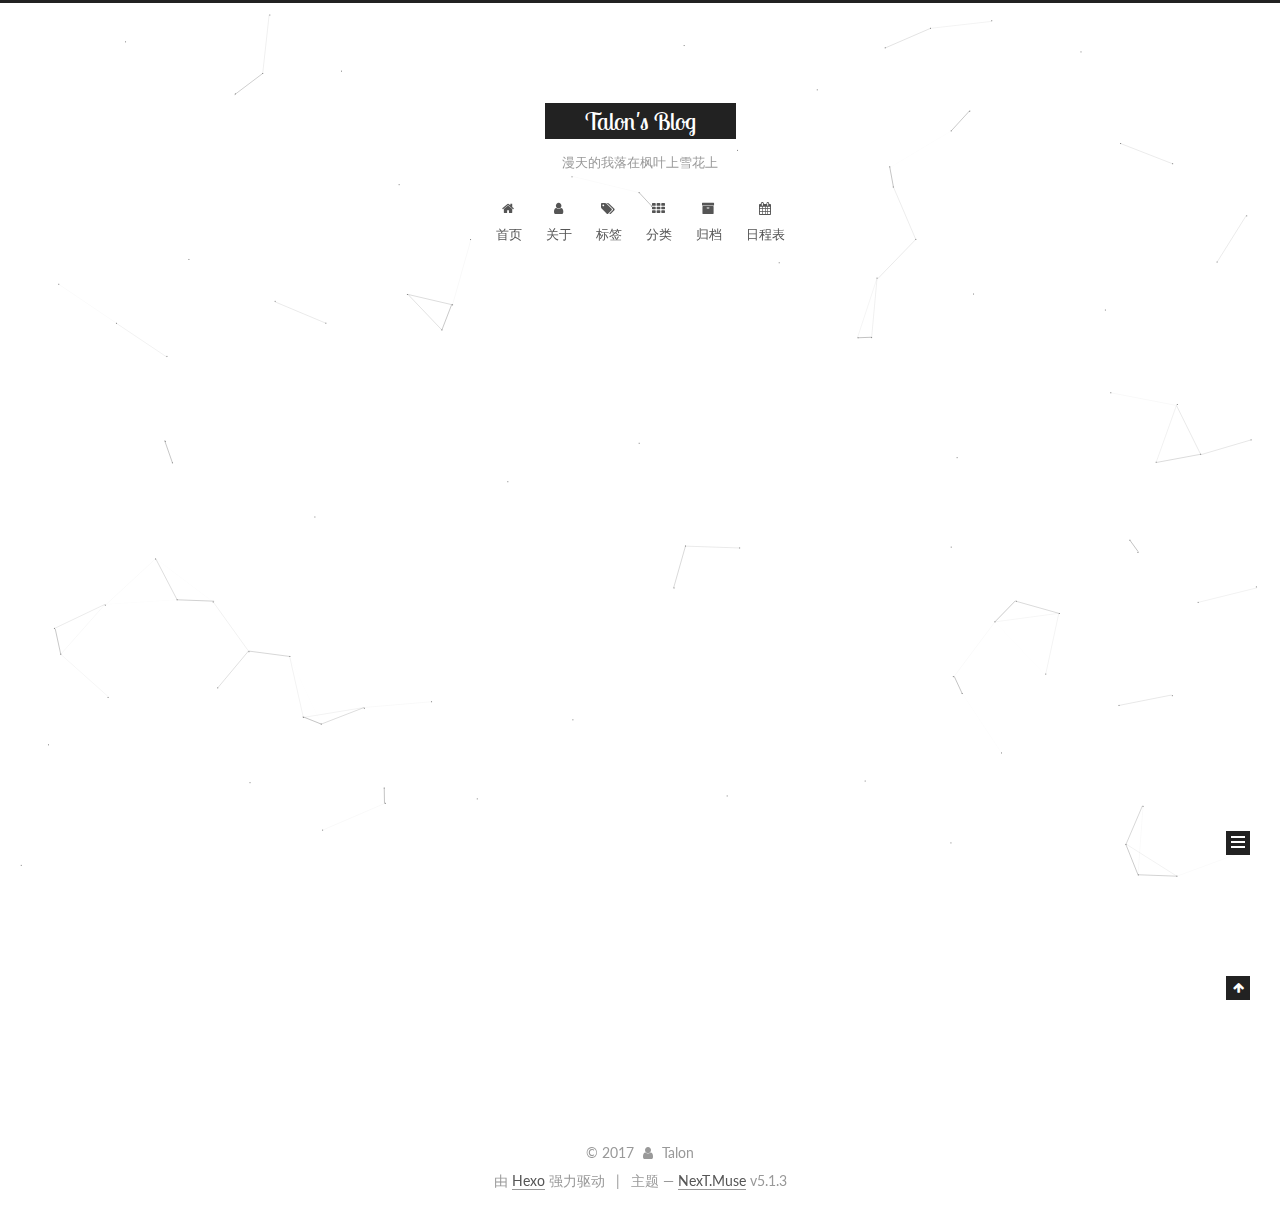
<file: index.html>
<!DOCTYPE html>



  


<html class="theme-next muse use-motion" lang="zh-Hans">
<head>
  <meta charset="UTF-8"/>
<meta http-equiv="X-UA-Compatible" content="IE=edge" />
<meta name="viewport" content="width=device-width, initial-scale=1, maximum-scale=1"/>
<meta name="theme-color" content="#222">









<meta http-equiv="Cache-Control" content="no-transform" />
<meta http-equiv="Cache-Control" content="no-siteapp" />
















  
  
  <link href="/lib/fancybox/source/jquery.fancybox.css?v=2.1.5" rel="stylesheet" type="text/css" />




  
  
  
  

  
    
    
  

  

  

  
    
      
    

    
  

  
    
      
    

    
  

  
    
    
    <link href="//fonts.googleapis.com/css?family=Lato:300,300italic,400,400italic,700,700italic|Lobster Two:300,300italic,400,400italic,700,700italic|PT Mono:300,300italic,400,400italic,700,700italic&subset=latin,latin-ext" rel="stylesheet" type="text/css">
  






<link href="/lib/font-awesome/css/font-awesome.min.css?v=4.6.2" rel="stylesheet" type="text/css" />

<link href="/css/main.css?v=5.1.3" rel="stylesheet" type="text/css" />


  <link rel="apple-touch-icon" sizes="180x180" href="/images/apple-touch-icon-next.png?v=5.1.3">


  <link rel="icon" type="image/png" sizes="32x32" href="/images/favicon-32x32-next.png?v=5.1.3">


  <link rel="icon" type="image/png" sizes="16x16" href="/images/favicon-16x16-next.png?v=5.1.3">


  <link rel="mask-icon" href="/images/logo.svg?v=5.1.3" color="#222">





  <meta name="keywords" content="Hexo, NexT" />










<meta property="og:type" content="website">
<meta property="og:title" content="Talon&#39;s Blog">
<meta property="og:url" content="http://yoursite.com/index.html">
<meta property="og:site_name" content="Talon&#39;s Blog">
<meta property="og:locale" content="zh-Hans">
<meta name="twitter:card" content="summary">
<meta name="twitter:title" content="Talon&#39;s Blog">



<script type="text/javascript" id="hexo.configurations">
  var NexT = window.NexT || {};
  var CONFIG = {
    root: '/',
    scheme: 'Muse',
    version: '5.1.3',
    sidebar: {"position":"left","display":"always","offset":12,"b2t":false,"scrollpercent":false,"onmobile":false},
    fancybox: true,
    tabs: true,
    motion: {"enable":true,"async":false,"transition":{"post_block":"fadeIn","post_header":"slideDownIn","post_body":"slideDownIn","coll_header":"slideLeftIn","sidebar":"slideUpIn"}},
    duoshuo: {
      userId: '0',
      author: '博主'
    },
    algolia: {
      applicationID: '',
      apiKey: '',
      indexName: '',
      hits: {"per_page":10},
      labels: {"input_placeholder":"Search for Posts","hits_empty":"We didn't find any results for the search: ${query}","hits_stats":"${hits} results found in ${time} ms"}
    }
  };
</script>



  <link rel="canonical" href="http://yoursite.com/"/>





  <title>Talon's Blog</title>
  








</head>

<body itemscope itemtype="http://schema.org/WebPage" lang="zh-Hans">

  
  
    
  

  <div class="container sidebar-position-left 
  page-home">
    <div class="headband"></div>

    <header id="header" class="header" itemscope itemtype="http://schema.org/WPHeader">
      <div class="header-inner"><div class="site-brand-wrapper">
  <div class="site-meta ">
    

    <div class="custom-logo-site-title">
      <a href="/"  class="brand" rel="start">
        <span class="logo-line-before"><i></i></span>
        <span class="site-title">Talon's Blog</span>
        <span class="logo-line-after"><i></i></span>
      </a>
    </div>
      
        <p class="site-subtitle">漫天的我落在枫叶上雪花上</p>
      
  </div>

  <div class="site-nav-toggle">
    <button>
      <span class="btn-bar"></span>
      <span class="btn-bar"></span>
      <span class="btn-bar"></span>
    </button>
  </div>
</div>

<nav class="site-nav">
  

  
    <ul id="menu" class="menu">
      
        
        <li class="menu-item menu-item-home">
          <a href="/" rel="section">
            
              <i class="menu-item-icon fa fa-fw fa-home"></i> <br />
            
            首页
          </a>
        </li>
      
        
        <li class="menu-item menu-item-about">
          <a href="/about/" rel="section">
            
              <i class="menu-item-icon fa fa-fw fa-user"></i> <br />
            
            关于
          </a>
        </li>
      
        
        <li class="menu-item menu-item-tags">
          <a href="/tags/" rel="section">
            
              <i class="menu-item-icon fa fa-fw fa-tags"></i> <br />
            
            标签
          </a>
        </li>
      
        
        <li class="menu-item menu-item-categories">
          <a href="/categories/" rel="section">
            
              <i class="menu-item-icon fa fa-fw fa-th"></i> <br />
            
            分类
          </a>
        </li>
      
        
        <li class="menu-item menu-item-archives">
          <a href="/archives/" rel="section">
            
              <i class="menu-item-icon fa fa-fw fa-archive"></i> <br />
            
            归档
          </a>
        </li>
      
        
        <li class="menu-item menu-item-schedule">
          <a href="/schedule/" rel="section">
            
              <i class="menu-item-icon fa fa-fw fa-calendar"></i> <br />
            
            日程表
          </a>
        </li>
      

      
    </ul>
  

  
</nav>



 </div>
    </header>

    <main id="main" class="main">
      <div class="main-inner">
        <div class="content-wrap">
          <div id="content" class="content">
            
  <section id="posts" class="posts-expand">
    
      

  

  
  
  

  <article class="post post-type-normal" itemscope itemtype="http://schema.org/Article">
  
  
  
  <div class="post-block">
    <link itemprop="mainEntityOfPage" href="http://yoursite.com/2017/11/03/三字情书/">

    <span hidden itemprop="author" itemscope itemtype="http://schema.org/Person">
      <meta itemprop="name" content="Talon">
      <meta itemprop="description" content="">
      <meta itemprop="image" content="/images/avatar.jpg">
    </span>

    <span hidden itemprop="publisher" itemscope itemtype="http://schema.org/Organization">
      <meta itemprop="name" content="Talon's Blog">
    </span>

    
      <header class="post-header">

        
        
          <h1 class="post-title" itemprop="name headline">
                
                <a class="post-title-link" href="/2017/11/03/三字情书/" itemprop="url">三字情书</a></h1>
        

        <div class="post-meta">
          <span class="post-time">
            
              <span class="post-meta-item-icon">
                <i class="fa fa-calendar-o"></i>
              </span>
              
                <span class="post-meta-item-text">发表于</span>
              
              <time title="创建于" itemprop="dateCreated datePublished" datetime="2017-11-03T17:21:16+08:00">
                2017-11-03
              </time>
            

            

            
          </span>

          
            <span class="post-category" >
            
              <span class="post-meta-divider">|</span>
            
              <span class="post-meta-item-icon">
                <i class="fa fa-folder-o"></i>
              </span>
              
                <span class="post-meta-item-text">分类于</span>
              
              
                <span itemprop="about" itemscope itemtype="http://schema.org/Thing">
                  <a href="/categories/诗词/" itemprop="url" rel="index">
                    <span itemprop="name">诗词</span>
                  </a>
                </span>

                
                
              
            </span>
          

          
            
          

          
          

          

          

          

        </div>
      </header>
    

    
    
    
    <div class="post-body" itemprop="articleBody">

      
      

      
        
          
            <p>螃蟹在剥我的壳，笔记本在写我。</p>
<p>漫天的我落在枫叶上雪花上。</p>
<p>而你在想我。</p>

          
        
      
    </div>
    
    
    

    

    

    

    <footer class="post-footer">
      

      

      

      
      
        <div class="post-eof"></div>
      
    </footer>
  </div>
  
  
  
  </article>


    
      

  

  
  
  

  <article class="post post-type-normal" itemscope itemtype="http://schema.org/Article">
  
  
  
  <div class="post-block">
    <link itemprop="mainEntityOfPage" href="http://yoursite.com/2017/11/03/念奴娇·赤壁怀古/">

    <span hidden itemprop="author" itemscope itemtype="http://schema.org/Person">
      <meta itemprop="name" content="Talon">
      <meta itemprop="description" content="">
      <meta itemprop="image" content="/images/avatar.jpg">
    </span>

    <span hidden itemprop="publisher" itemscope itemtype="http://schema.org/Organization">
      <meta itemprop="name" content="Talon's Blog">
    </span>

    
      <header class="post-header">

        
        
          <h1 class="post-title" itemprop="name headline">
                
                <a class="post-title-link" href="/2017/11/03/念奴娇·赤壁怀古/" itemprop="url">念奴娇·赤壁怀古</a></h1>
        

        <div class="post-meta">
          <span class="post-time">
            
              <span class="post-meta-item-icon">
                <i class="fa fa-calendar-o"></i>
              </span>
              
                <span class="post-meta-item-text">发表于</span>
              
              <time title="创建于" itemprop="dateCreated datePublished" datetime="2017-11-03T15:31:07+08:00">
                2017-11-03
              </time>
            

            

            
          </span>

          
            <span class="post-category" >
            
              <span class="post-meta-divider">|</span>
            
              <span class="post-meta-item-icon">
                <i class="fa fa-folder-o"></i>
              </span>
              
                <span class="post-meta-item-text">分类于</span>
              
              
                <span itemprop="about" itemscope itemtype="http://schema.org/Thing">
                  <a href="/categories/诗词/" itemprop="url" rel="index">
                    <span itemprop="name">诗词</span>
                  </a>
                </span>

                
                
              
            </span>
          

          
            
          

          
          

          

          

          

        </div>
      </header>
    

    
    
    
    <div class="post-body" itemprop="articleBody">

      
      

      
        
          
            <p><em>念奴娇·赤壁怀古</em><br>          <strong>苏轼</strong><br>大江东去，浪淘尽，千古风流人物。故垒西边，人道是：三国周郎赤壁。乱石穿空，惊涛拍岸，卷起千堆雪。江山如画，一时多少豪杰。<br>遥想公瑾当年，小乔初嫁了，雄姿英发。羽扇纶巾，谈笑间、樯橹灰飞烟灭。故国神游，多情应笑我，早生华发。人生如梦，一樽还酹江月。</p>

          
        
      
    </div>
    
    
    

    

    

    

    <footer class="post-footer">
      

      

      

      
      
        <div class="post-eof"></div>
      
    </footer>
  </div>
  
  
  
  </article>


    
  </section>

  


          </div>
          


          

        </div>
        
          
  
  <div class="sidebar-toggle">
    <div class="sidebar-toggle-line-wrap">
      <span class="sidebar-toggle-line sidebar-toggle-line-first"></span>
      <span class="sidebar-toggle-line sidebar-toggle-line-middle"></span>
      <span class="sidebar-toggle-line sidebar-toggle-line-last"></span>
    </div>
  </div>

  <aside id="sidebar" class="sidebar">
    
    <div class="sidebar-inner">

      

      

      <section class="site-overview-wrap sidebar-panel sidebar-panel-active">
        <div class="site-overview">
          <div class="site-author motion-element" itemprop="author" itemscope itemtype="http://schema.org/Person">
            
              <img class="site-author-image" itemprop="image"
                src="/images/avatar.jpg"
                alt="Talon" />
            
              <p class="site-author-name" itemprop="name">Talon</p>
              <p class="site-description motion-element" itemprop="description"></p>
          </div>

          <nav class="site-state motion-element">

            
              <div class="site-state-item site-state-posts">
              
                <a href="/archives/">
              
                  <span class="site-state-item-count">2</span>
                  <span class="site-state-item-name">日志</span>
                </a>
              </div>
            

            
              
              
              <div class="site-state-item site-state-categories">
                <a href="/categories/index.html">
                  <span class="site-state-item-count">1</span>
                  <span class="site-state-item-name">分类</span>
                </a>
              </div>
            

            
              
              
              <div class="site-state-item site-state-tags">
                <a href="/tags/index.html">
                  <span class="site-state-item-count">1</span>
                  <span class="site-state-item-name">标签</span>
                </a>
              </div>
            

          </nav>

          

          <div class="links-of-author motion-element">
            
              
                <span class="links-of-author-item">
                  <a href="https://github.com/TalonBoom" target="_blank" title="GitHub">
                    
                      <i class="fa fa-fw fa-github"></i>GitHub</a>
                </span>
              
                <span class="links-of-author-item">
                  <a href="mailto:4929044362@qq.com" target="_blank" title="E-Mail">
                    
                      <i class="fa fa-fw fa-envelope"></i>E-Mail</a>
                </span>
              
            
          </div>

          
          

          
          

          

        </div>
      </section>

      

      

    </div>
  </aside>


        
      </div>
    </main>

    <footer id="footer" class="footer">
      <div class="footer-inner">
        <div class="copyright">&copy; <span itemprop="copyrightYear">2017</span>
  <span class="with-love">
    <i class="fa fa-user"></i>
  </span>
  <span class="author" itemprop="copyrightHolder">Talon</span>

  
</div>


  <div class="powered-by">由 <a class="theme-link" target="_blank" href="https://hexo.io">Hexo</a> 强力驱动</div>



  <span class="post-meta-divider">|</span>



  <div class="theme-info">主题 &mdash; <a class="theme-link" target="_blank" href="https://github.com/iissnan/hexo-theme-next">NexT.Muse</a> v5.1.3</div>




        







        
      </div>
    </footer>

    
      <div class="back-to-top">
        <i class="fa fa-arrow-up"></i>
        
      </div>
    

    

  </div>

  

<script type="text/javascript">
  if (Object.prototype.toString.call(window.Promise) !== '[object Function]') {
    window.Promise = null;
  }
</script>









  


  











  
  
    <script type="text/javascript" src="/lib/jquery/index.js?v=2.1.3"></script>
  

  
  
    <script type="text/javascript" src="/lib/fastclick/lib/fastclick.min.js?v=1.0.6"></script>
  

  
  
    <script type="text/javascript" src="/lib/jquery_lazyload/jquery.lazyload.js?v=1.9.7"></script>
  

  
  
    <script type="text/javascript" src="/lib/velocity/velocity.min.js?v=1.2.1"></script>
  

  
  
    <script type="text/javascript" src="/lib/velocity/velocity.ui.min.js?v=1.2.1"></script>
  

  
  
    <script type="text/javascript" src="/lib/fancybox/source/jquery.fancybox.pack.js?v=2.1.5"></script>
  

  
  
    <script type="text/javascript" src="/lib/canvas-nest/canvas-nest.min.js"></script>
  


  


  <script type="text/javascript" src="/js/src/utils.js?v=5.1.3"></script>

  <script type="text/javascript" src="/js/src/motion.js?v=5.1.3"></script>



  
  

  

  


  <script type="text/javascript" src="/js/src/bootstrap.js?v=5.1.3"></script>



  


  




	





  





  












  





  

  

  

  
  

  

  

  

</body>
</html>
</file>
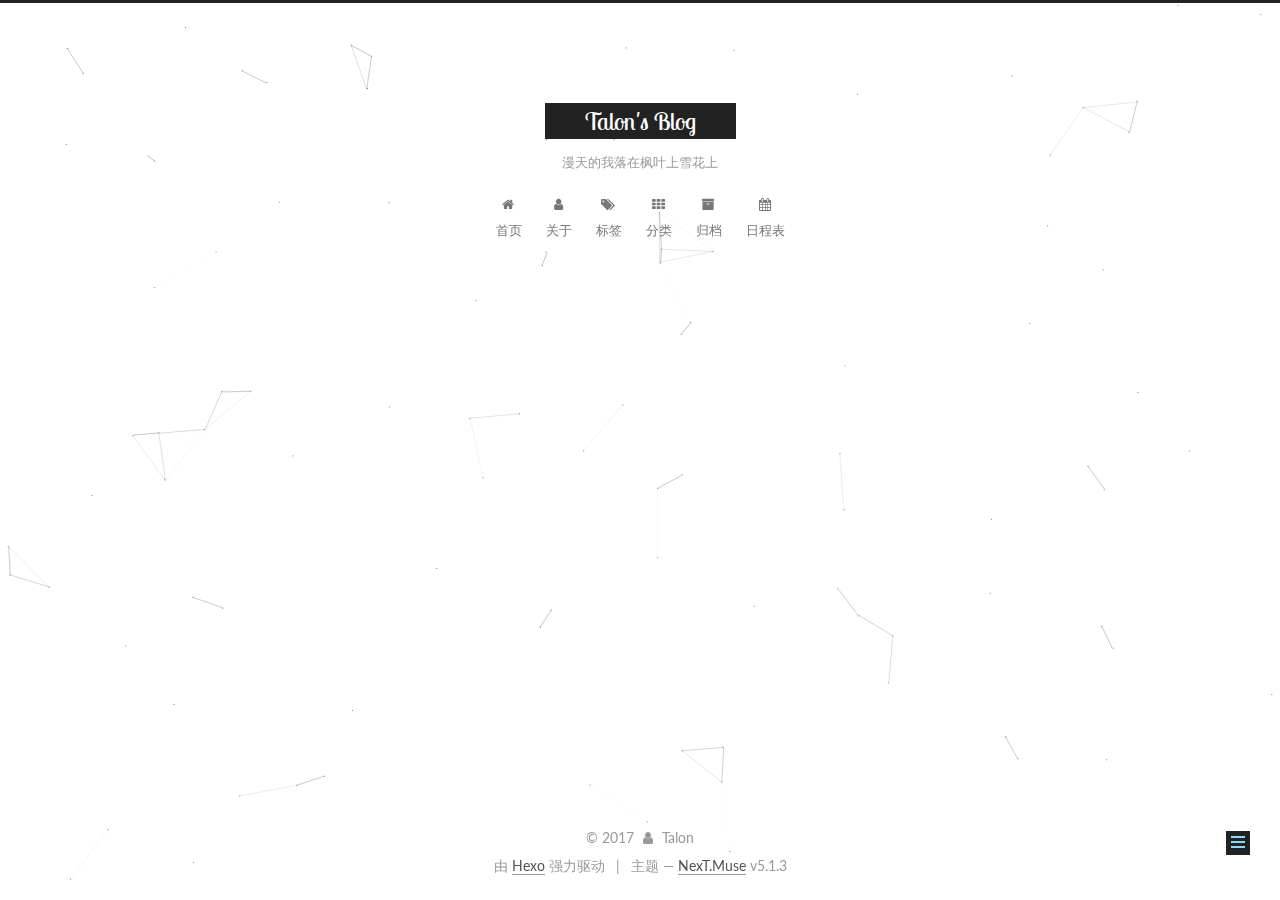
<file: about/index.html>
<!DOCTYPE html>



  


<html class="theme-next muse use-motion" lang="zh-Hans">
<head>
  <meta charset="UTF-8"/>
<meta http-equiv="X-UA-Compatible" content="IE=edge" />
<meta name="viewport" content="width=device-width, initial-scale=1, maximum-scale=1"/>
<meta name="theme-color" content="#222">









<meta http-equiv="Cache-Control" content="no-transform" />
<meta http-equiv="Cache-Control" content="no-siteapp" />
















  
  
  <link href="/lib/fancybox/source/jquery.fancybox.css?v=2.1.5" rel="stylesheet" type="text/css" />




  
  
  
  

  
    
    
  

  

  

  
    
      
    

    
  

  
    
      
    

    
  

  
    
    
    <link href="//fonts.googleapis.com/css?family=Lato:300,300italic,400,400italic,700,700italic|Lobster Two:300,300italic,400,400italic,700,700italic|PT Mono:300,300italic,400,400italic,700,700italic&subset=latin,latin-ext" rel="stylesheet" type="text/css">
  






<link href="/lib/font-awesome/css/font-awesome.min.css?v=4.6.2" rel="stylesheet" type="text/css" />

<link href="/css/main.css?v=5.1.3" rel="stylesheet" type="text/css" />


  <link rel="apple-touch-icon" sizes="180x180" href="/images/apple-touch-icon-next.png?v=5.1.3">


  <link rel="icon" type="image/png" sizes="32x32" href="/images/favicon-32x32-next.png?v=5.1.3">


  <link rel="icon" type="image/png" sizes="16x16" href="/images/favicon-16x16-next.png?v=5.1.3">


  <link rel="mask-icon" href="/images/logo.svg?v=5.1.3" color="#222">





  <meta name="keywords" content="Hexo, NexT" />










<meta property="og:type" content="website">
<meta property="og:title" content="about">
<meta property="og:url" content="http://yoursite.com/about/index.html">
<meta property="og:site_name" content="Talon&#39;s Blog">
<meta property="og:locale" content="zh-Hans">
<meta property="og:updated_time" content="2017-11-03T09:24:00.170Z">
<meta name="twitter:card" content="summary">
<meta name="twitter:title" content="about">



<script type="text/javascript" id="hexo.configurations">
  var NexT = window.NexT || {};
  var CONFIG = {
    root: '/',
    scheme: 'Muse',
    version: '5.1.3',
    sidebar: {"position":"left","display":"always","offset":12,"b2t":false,"scrollpercent":false,"onmobile":false},
    fancybox: true,
    tabs: true,
    motion: {"enable":true,"async":false,"transition":{"post_block":"fadeIn","post_header":"slideDownIn","post_body":"slideDownIn","coll_header":"slideLeftIn","sidebar":"slideUpIn"}},
    duoshuo: {
      userId: '0',
      author: '博主'
    },
    algolia: {
      applicationID: '',
      apiKey: '',
      indexName: '',
      hits: {"per_page":10},
      labels: {"input_placeholder":"Search for Posts","hits_empty":"We didn't find any results for the search: ${query}","hits_stats":"${hits} results found in ${time} ms"}
    }
  };
</script>



  <link rel="canonical" href="http://yoursite.com/about/"/>





  <title>about | Talon's Blog</title>
  








</head>

<body itemscope itemtype="http://schema.org/WebPage" lang="zh-Hans">

  
  
    
  

  <div class="container sidebar-position-left page-post-detail">
    <div class="headband"></div>

    <header id="header" class="header" itemscope itemtype="http://schema.org/WPHeader">
      <div class="header-inner"><div class="site-brand-wrapper">
  <div class="site-meta ">
    

    <div class="custom-logo-site-title">
      <a href="/"  class="brand" rel="start">
        <span class="logo-line-before"><i></i></span>
        <span class="site-title">Talon's Blog</span>
        <span class="logo-line-after"><i></i></span>
      </a>
    </div>
      
        <p class="site-subtitle">漫天的我落在枫叶上雪花上</p>
      
  </div>

  <div class="site-nav-toggle">
    <button>
      <span class="btn-bar"></span>
      <span class="btn-bar"></span>
      <span class="btn-bar"></span>
    </button>
  </div>
</div>

<nav class="site-nav">
  

  
    <ul id="menu" class="menu">
      
        
        <li class="menu-item menu-item-home">
          <a href="/" rel="section">
            
              <i class="menu-item-icon fa fa-fw fa-home"></i> <br />
            
            首页
          </a>
        </li>
      
        
        <li class="menu-item menu-item-about">
          <a href="/about/" rel="section">
            
              <i class="menu-item-icon fa fa-fw fa-user"></i> <br />
            
            关于
          </a>
        </li>
      
        
        <li class="menu-item menu-item-tags">
          <a href="/tags/" rel="section">
            
              <i class="menu-item-icon fa fa-fw fa-tags"></i> <br />
            
            标签
          </a>
        </li>
      
        
        <li class="menu-item menu-item-categories">
          <a href="/categories/" rel="section">
            
              <i class="menu-item-icon fa fa-fw fa-th"></i> <br />
            
            分类
          </a>
        </li>
      
        
        <li class="menu-item menu-item-archives">
          <a href="/archives/" rel="section">
            
              <i class="menu-item-icon fa fa-fw fa-archive"></i> <br />
            
            归档
          </a>
        </li>
      
        
        <li class="menu-item menu-item-schedule">
          <a href="/schedule/" rel="section">
            
              <i class="menu-item-icon fa fa-fw fa-calendar"></i> <br />
            
            日程表
          </a>
        </li>
      

      
    </ul>
  

  
</nav>



 </div>
    </header>

    <main id="main" class="main">
      <div class="main-inner">
        <div class="content-wrap">
          <div id="content" class="content">
            

  <div id="posts" class="posts-expand">
    
    
    
    <div class="post-block page">
      <header class="post-header">

	<h1 class="post-title" itemprop="name headline">about</h1>



</header>

      
      
      
      <div class="post-body">
        
        
          
        
      </div>
      
      
      
    </div>
    
    
    
  </div>


          </div>
          


          

  



        </div>
        
          
  
  <div class="sidebar-toggle">
    <div class="sidebar-toggle-line-wrap">
      <span class="sidebar-toggle-line sidebar-toggle-line-first"></span>
      <span class="sidebar-toggle-line sidebar-toggle-line-middle"></span>
      <span class="sidebar-toggle-line sidebar-toggle-line-last"></span>
    </div>
  </div>

  <aside id="sidebar" class="sidebar">
    
    <div class="sidebar-inner">

      

      

      <section class="site-overview-wrap sidebar-panel sidebar-panel-active">
        <div class="site-overview">
          <div class="site-author motion-element" itemprop="author" itemscope itemtype="http://schema.org/Person">
            
              <img class="site-author-image" itemprop="image"
                src="/images/avatar.jpg"
                alt="Talon" />
            
              <p class="site-author-name" itemprop="name">Talon</p>
              <p class="site-description motion-element" itemprop="description"></p>
          </div>

          <nav class="site-state motion-element">

            
              <div class="site-state-item site-state-posts">
              
                <a href="/archives/">
              
                  <span class="site-state-item-count">2</span>
                  <span class="site-state-item-name">日志</span>
                </a>
              </div>
            

            
              
              
              <div class="site-state-item site-state-categories">
                <a href="/categories/index.html">
                  <span class="site-state-item-count">1</span>
                  <span class="site-state-item-name">分类</span>
                </a>
              </div>
            

            
              
              
              <div class="site-state-item site-state-tags">
                <a href="/tags/index.html">
                  <span class="site-state-item-count">1</span>
                  <span class="site-state-item-name">标签</span>
                </a>
              </div>
            

          </nav>

          

          <div class="links-of-author motion-element">
            
              
                <span class="links-of-author-item">
                  <a href="https://github.com/TalonBoom" target="_blank" title="GitHub">
                    
                      <i class="fa fa-fw fa-github"></i>GitHub</a>
                </span>
              
                <span class="links-of-author-item">
                  <a href="mailto:4929044362@qq.com" target="_blank" title="E-Mail">
                    
                      <i class="fa fa-fw fa-envelope"></i>E-Mail</a>
                </span>
              
            
          </div>

          
          

          
          

          

        </div>
      </section>

      

      

    </div>
  </aside>


        
      </div>
    </main>

    <footer id="footer" class="footer">
      <div class="footer-inner">
        <div class="copyright">&copy; <span itemprop="copyrightYear">2017</span>
  <span class="with-love">
    <i class="fa fa-user"></i>
  </span>
  <span class="author" itemprop="copyrightHolder">Talon</span>

  
</div>


  <div class="powered-by">由 <a class="theme-link" target="_blank" href="https://hexo.io">Hexo</a> 强力驱动</div>



  <span class="post-meta-divider">|</span>



  <div class="theme-info">主题 &mdash; <a class="theme-link" target="_blank" href="https://github.com/iissnan/hexo-theme-next">NexT.Muse</a> v5.1.3</div>




        







        
      </div>
    </footer>

    
      <div class="back-to-top">
        <i class="fa fa-arrow-up"></i>
        
      </div>
    

    

  </div>

  

<script type="text/javascript">
  if (Object.prototype.toString.call(window.Promise) !== '[object Function]') {
    window.Promise = null;
  }
</script>









  


  











  
  
    <script type="text/javascript" src="/lib/jquery/index.js?v=2.1.3"></script>
  

  
  
    <script type="text/javascript" src="/lib/fastclick/lib/fastclick.min.js?v=1.0.6"></script>
  

  
  
    <script type="text/javascript" src="/lib/jquery_lazyload/jquery.lazyload.js?v=1.9.7"></script>
  

  
  
    <script type="text/javascript" src="/lib/velocity/velocity.min.js?v=1.2.1"></script>
  

  
  
    <script type="text/javascript" src="/lib/velocity/velocity.ui.min.js?v=1.2.1"></script>
  

  
  
    <script type="text/javascript" src="/lib/fancybox/source/jquery.fancybox.pack.js?v=2.1.5"></script>
  

  
  
    <script type="text/javascript" src="/lib/canvas-nest/canvas-nest.min.js"></script>
  


  


  <script type="text/javascript" src="/js/src/utils.js?v=5.1.3"></script>

  <script type="text/javascript" src="/js/src/motion.js?v=5.1.3"></script>



  
  

  
  <script type="text/javascript" src="/js/src/scrollspy.js?v=5.1.3"></script>
<script type="text/javascript" src="/js/src/post-details.js?v=5.1.3"></script>



  


  <script type="text/javascript" src="/js/src/bootstrap.js?v=5.1.3"></script>



  


  




	





  





  












  





  

  

  

  
  

  

  

  

</body>
</html>
</file>
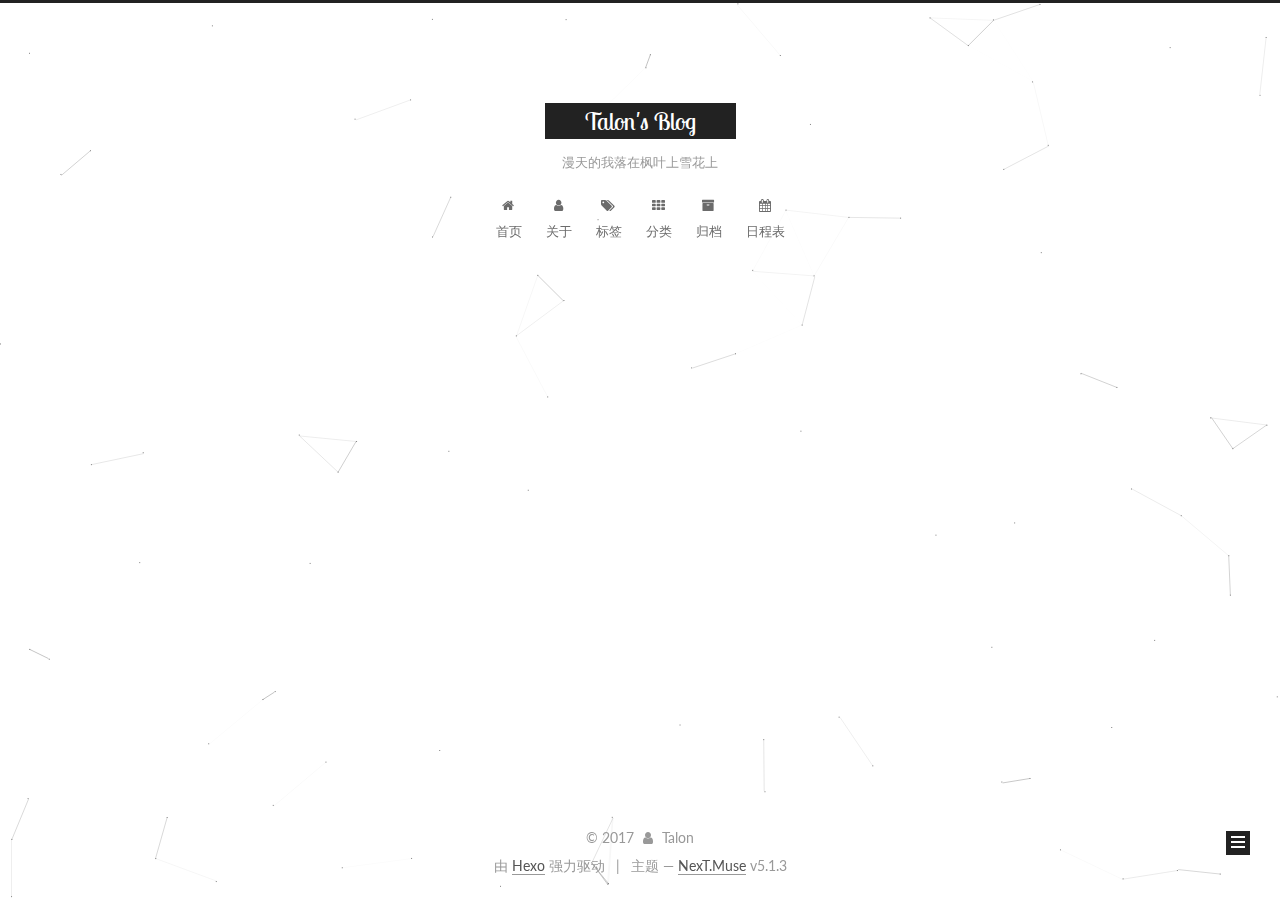
<file: archives/index.html>
<!DOCTYPE html>



  


<html class="theme-next muse use-motion" lang="zh-Hans">
<head>
  <meta charset="UTF-8"/>
<meta http-equiv="X-UA-Compatible" content="IE=edge" />
<meta name="viewport" content="width=device-width, initial-scale=1, maximum-scale=1"/>
<meta name="theme-color" content="#222">









<meta http-equiv="Cache-Control" content="no-transform" />
<meta http-equiv="Cache-Control" content="no-siteapp" />
















  
  
  <link href="/lib/fancybox/source/jquery.fancybox.css?v=2.1.5" rel="stylesheet" type="text/css" />




  
  
  
  

  
    
    
  

  

  

  
    
      
    

    
  

  
    
      
    

    
  

  
    
    
    <link href="//fonts.googleapis.com/css?family=Lato:300,300italic,400,400italic,700,700italic|Lobster Two:300,300italic,400,400italic,700,700italic|PT Mono:300,300italic,400,400italic,700,700italic&subset=latin,latin-ext" rel="stylesheet" type="text/css">
  






<link href="/lib/font-awesome/css/font-awesome.min.css?v=4.6.2" rel="stylesheet" type="text/css" />

<link href="/css/main.css?v=5.1.3" rel="stylesheet" type="text/css" />


  <link rel="apple-touch-icon" sizes="180x180" href="/images/apple-touch-icon-next.png?v=5.1.3">


  <link rel="icon" type="image/png" sizes="32x32" href="/images/favicon-32x32-next.png?v=5.1.3">


  <link rel="icon" type="image/png" sizes="16x16" href="/images/favicon-16x16-next.png?v=5.1.3">


  <link rel="mask-icon" href="/images/logo.svg?v=5.1.3" color="#222">





  <meta name="keywords" content="Hexo, NexT" />










<meta property="og:type" content="website">
<meta property="og:title" content="Talon&#39;s Blog">
<meta property="og:url" content="http://yoursite.com/archives/index.html">
<meta property="og:site_name" content="Talon&#39;s Blog">
<meta property="og:locale" content="zh-Hans">
<meta name="twitter:card" content="summary">
<meta name="twitter:title" content="Talon&#39;s Blog">



<script type="text/javascript" id="hexo.configurations">
  var NexT = window.NexT || {};
  var CONFIG = {
    root: '/',
    scheme: 'Muse',
    version: '5.1.3',
    sidebar: {"position":"left","display":"always","offset":12,"b2t":false,"scrollpercent":false,"onmobile":false},
    fancybox: true,
    tabs: true,
    motion: {"enable":true,"async":false,"transition":{"post_block":"fadeIn","post_header":"slideDownIn","post_body":"slideDownIn","coll_header":"slideLeftIn","sidebar":"slideUpIn"}},
    duoshuo: {
      userId: '0',
      author: '博主'
    },
    algolia: {
      applicationID: '',
      apiKey: '',
      indexName: '',
      hits: {"per_page":10},
      labels: {"input_placeholder":"Search for Posts","hits_empty":"We didn't find any results for the search: ${query}","hits_stats":"${hits} results found in ${time} ms"}
    }
  };
</script>



  <link rel="canonical" href="http://yoursite.com/archives/"/>





  <title>归档 | Talon's Blog</title>
  








</head>

<body itemscope itemtype="http://schema.org/WebPage" lang="zh-Hans">

  
  
    
  

  <div class="container sidebar-position-left page-archive">
    <div class="headband"></div>

    <header id="header" class="header" itemscope itemtype="http://schema.org/WPHeader">
      <div class="header-inner"><div class="site-brand-wrapper">
  <div class="site-meta ">
    

    <div class="custom-logo-site-title">
      <a href="/"  class="brand" rel="start">
        <span class="logo-line-before"><i></i></span>
        <span class="site-title">Talon's Blog</span>
        <span class="logo-line-after"><i></i></span>
      </a>
    </div>
      
        <p class="site-subtitle">漫天的我落在枫叶上雪花上</p>
      
  </div>

  <div class="site-nav-toggle">
    <button>
      <span class="btn-bar"></span>
      <span class="btn-bar"></span>
      <span class="btn-bar"></span>
    </button>
  </div>
</div>

<nav class="site-nav">
  

  
    <ul id="menu" class="menu">
      
        
        <li class="menu-item menu-item-home">
          <a href="/" rel="section">
            
              <i class="menu-item-icon fa fa-fw fa-home"></i> <br />
            
            首页
          </a>
        </li>
      
        
        <li class="menu-item menu-item-about">
          <a href="/about/" rel="section">
            
              <i class="menu-item-icon fa fa-fw fa-user"></i> <br />
            
            关于
          </a>
        </li>
      
        
        <li class="menu-item menu-item-tags">
          <a href="/tags/" rel="section">
            
              <i class="menu-item-icon fa fa-fw fa-tags"></i> <br />
            
            标签
          </a>
        </li>
      
        
        <li class="menu-item menu-item-categories">
          <a href="/categories/" rel="section">
            
              <i class="menu-item-icon fa fa-fw fa-th"></i> <br />
            
            分类
          </a>
        </li>
      
        
        <li class="menu-item menu-item-archives">
          <a href="/archives/" rel="section">
            
              <i class="menu-item-icon fa fa-fw fa-archive"></i> <br />
            
            归档
          </a>
        </li>
      
        
        <li class="menu-item menu-item-schedule">
          <a href="/schedule/" rel="section">
            
              <i class="menu-item-icon fa fa-fw fa-calendar"></i> <br />
            
            日程表
          </a>
        </li>
      

      
    </ul>
  

  
</nav>



 </div>
    </header>

    <main id="main" class="main">
      <div class="main-inner">
        <div class="content-wrap">
          <div id="content" class="content">
            

  
  
  
  <div class="post-block archive">
    <div id="posts" class="posts-collapse">
      <span class="archive-move-on"></span>

      <span class="archive-page-counter">
        
        
        
          
        
        嗯..! 目前共计 2 篇日志。 继续努力。
      </span>

      

        
        
        

        
          
          <div class="collection-title">
            <h1 class="archive-year" id="archive-year-2017">2017</h1>
          </div>
        
        

        

  <article class="post post-type-normal" itemscope itemtype="http://schema.org/Article">
    <header class="post-header">

      <h2 class="post-title">
        
            <a class="post-title-link" href="/2017/11/03/三字情书/" itemprop="url">
              
                <span itemprop="name">三字情书</span>
              
            </a>
        
      </h2>

      <div class="post-meta">
        <time class="post-time" itemprop="dateCreated"
              datetime="2017-11-03T17:21:16+08:00"
              content="2017-11-03" >
          11-03
        </time>
      </div>

    </header>
  </article>



      

        
        
        

        
        

        

  <article class="post post-type-normal" itemscope itemtype="http://schema.org/Article">
    <header class="post-header">

      <h2 class="post-title">
        
            <a class="post-title-link" href="/2017/11/03/念奴娇·赤壁怀古/" itemprop="url">
              
                <span itemprop="name">念奴娇·赤壁怀古</span>
              
            </a>
        
      </h2>

      <div class="post-meta">
        <time class="post-time" itemprop="dateCreated"
              datetime="2017-11-03T15:31:07+08:00"
              content="2017-11-03" >
          11-03
        </time>
      </div>

    </header>
  </article>



      

    </div>
  </div>
  
  
  

  



          </div>
          


          

        </div>
        
          
  
  <div class="sidebar-toggle">
    <div class="sidebar-toggle-line-wrap">
      <span class="sidebar-toggle-line sidebar-toggle-line-first"></span>
      <span class="sidebar-toggle-line sidebar-toggle-line-middle"></span>
      <span class="sidebar-toggle-line sidebar-toggle-line-last"></span>
    </div>
  </div>

  <aside id="sidebar" class="sidebar">
    
    <div class="sidebar-inner">

      

      

      <section class="site-overview-wrap sidebar-panel sidebar-panel-active">
        <div class="site-overview">
          <div class="site-author motion-element" itemprop="author" itemscope itemtype="http://schema.org/Person">
            
              <img class="site-author-image" itemprop="image"
                src="/images/avatar.jpg"
                alt="Talon" />
            
              <p class="site-author-name" itemprop="name">Talon</p>
              <p class="site-description motion-element" itemprop="description"></p>
          </div>

          <nav class="site-state motion-element">

            
              <div class="site-state-item site-state-posts">
              
                <a href="/archives/">
              
                  <span class="site-state-item-count">2</span>
                  <span class="site-state-item-name">日志</span>
                </a>
              </div>
            

            
              
              
              <div class="site-state-item site-state-categories">
                <a href="/categories/index.html">
                  <span class="site-state-item-count">1</span>
                  <span class="site-state-item-name">分类</span>
                </a>
              </div>
            

            
              
              
              <div class="site-state-item site-state-tags">
                <a href="/tags/index.html">
                  <span class="site-state-item-count">1</span>
                  <span class="site-state-item-name">标签</span>
                </a>
              </div>
            

          </nav>

          

          <div class="links-of-author motion-element">
            
              
                <span class="links-of-author-item">
                  <a href="https://github.com/TalonBoom" target="_blank" title="GitHub">
                    
                      <i class="fa fa-fw fa-github"></i>GitHub</a>
                </span>
              
                <span class="links-of-author-item">
                  <a href="mailto:4929044362@qq.com" target="_blank" title="E-Mail">
                    
                      <i class="fa fa-fw fa-envelope"></i>E-Mail</a>
                </span>
              
            
          </div>

          
          

          
          

          

        </div>
      </section>

      

      

    </div>
  </aside>


        
      </div>
    </main>

    <footer id="footer" class="footer">
      <div class="footer-inner">
        <div class="copyright">&copy; <span itemprop="copyrightYear">2017</span>
  <span class="with-love">
    <i class="fa fa-user"></i>
  </span>
  <span class="author" itemprop="copyrightHolder">Talon</span>

  
</div>


  <div class="powered-by">由 <a class="theme-link" target="_blank" href="https://hexo.io">Hexo</a> 强力驱动</div>



  <span class="post-meta-divider">|</span>



  <div class="theme-info">主题 &mdash; <a class="theme-link" target="_blank" href="https://github.com/iissnan/hexo-theme-next">NexT.Muse</a> v5.1.3</div>




        







        
      </div>
    </footer>

    
      <div class="back-to-top">
        <i class="fa fa-arrow-up"></i>
        
      </div>
    

    

  </div>

  

<script type="text/javascript">
  if (Object.prototype.toString.call(window.Promise) !== '[object Function]') {
    window.Promise = null;
  }
</script>









  


  











  
  
    <script type="text/javascript" src="/lib/jquery/index.js?v=2.1.3"></script>
  

  
  
    <script type="text/javascript" src="/lib/fastclick/lib/fastclick.min.js?v=1.0.6"></script>
  

  
  
    <script type="text/javascript" src="/lib/jquery_lazyload/jquery.lazyload.js?v=1.9.7"></script>
  

  
  
    <script type="text/javascript" src="/lib/velocity/velocity.min.js?v=1.2.1"></script>
  

  
  
    <script type="text/javascript" src="/lib/velocity/velocity.ui.min.js?v=1.2.1"></script>
  

  
  
    <script type="text/javascript" src="/lib/fancybox/source/jquery.fancybox.pack.js?v=2.1.5"></script>
  

  
  
    <script type="text/javascript" src="/lib/canvas-nest/canvas-nest.min.js"></script>
  


  


  <script type="text/javascript" src="/js/src/utils.js?v=5.1.3"></script>

  <script type="text/javascript" src="/js/src/motion.js?v=5.1.3"></script>



  
  

  

  


  <script type="text/javascript" src="/js/src/bootstrap.js?v=5.1.3"></script>



  


  




	





  





  












  





  

  

  

  
  

  

  

  

</body>
</html>
</file>
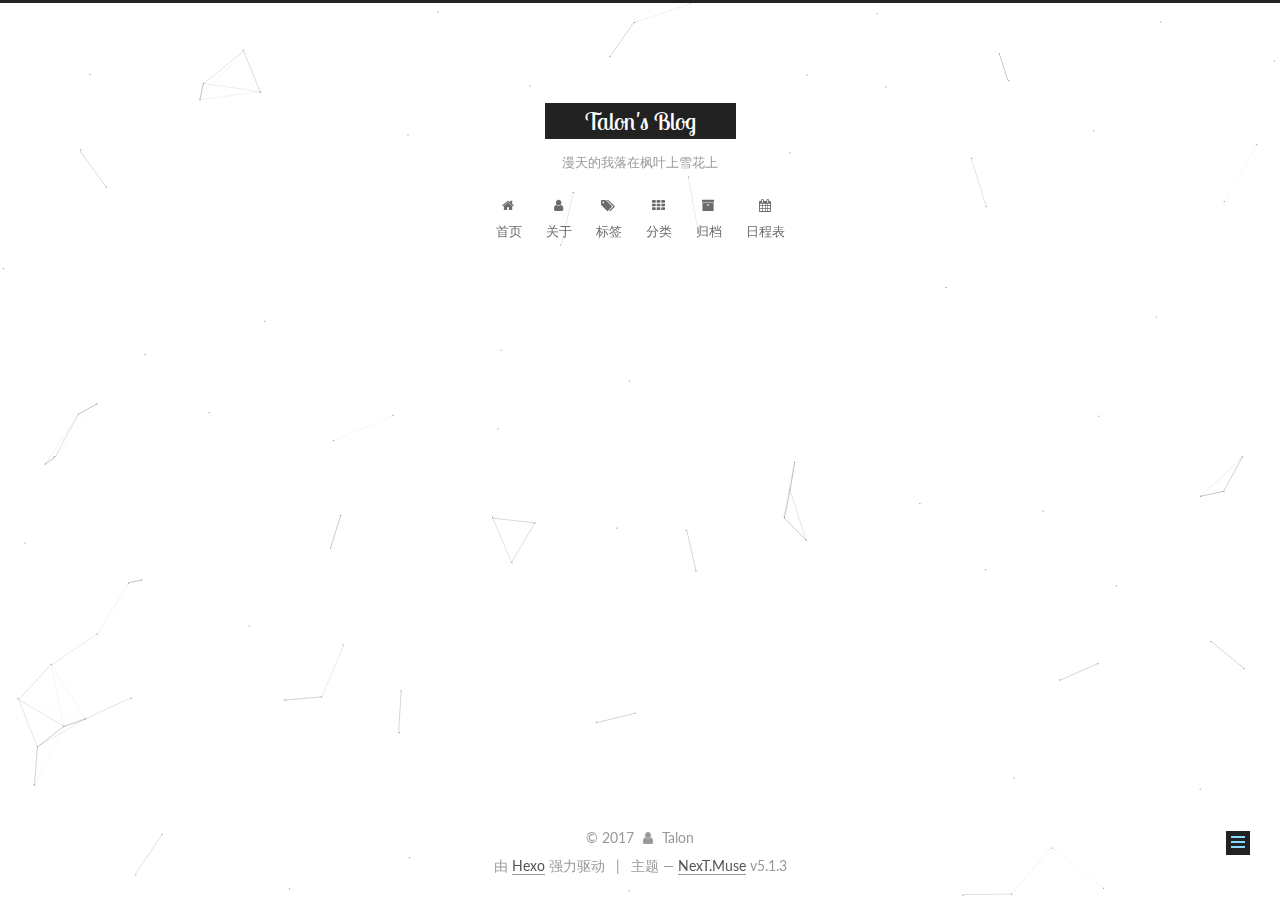
<file: categories/index.html>
<!DOCTYPE html>



  


<html class="theme-next muse use-motion" lang="zh-Hans">
<head>
  <meta charset="UTF-8"/>
<meta http-equiv="X-UA-Compatible" content="IE=edge" />
<meta name="viewport" content="width=device-width, initial-scale=1, maximum-scale=1"/>
<meta name="theme-color" content="#222">









<meta http-equiv="Cache-Control" content="no-transform" />
<meta http-equiv="Cache-Control" content="no-siteapp" />
















  
  
  <link href="/lib/fancybox/source/jquery.fancybox.css?v=2.1.5" rel="stylesheet" type="text/css" />




  
  
  
  

  
    
    
  

  

  

  
    
      
    

    
  

  
    
      
    

    
  

  
    
    
    <link href="//fonts.googleapis.com/css?family=Lato:300,300italic,400,400italic,700,700italic|Lobster Two:300,300italic,400,400italic,700,700italic|PT Mono:300,300italic,400,400italic,700,700italic&subset=latin,latin-ext" rel="stylesheet" type="text/css">
  






<link href="/lib/font-awesome/css/font-awesome.min.css?v=4.6.2" rel="stylesheet" type="text/css" />

<link href="/css/main.css?v=5.1.3" rel="stylesheet" type="text/css" />


  <link rel="apple-touch-icon" sizes="180x180" href="/images/apple-touch-icon-next.png?v=5.1.3">


  <link rel="icon" type="image/png" sizes="32x32" href="/images/favicon-32x32-next.png?v=5.1.3">


  <link rel="icon" type="image/png" sizes="16x16" href="/images/favicon-16x16-next.png?v=5.1.3">


  <link rel="mask-icon" href="/images/logo.svg?v=5.1.3" color="#222">





  <meta name="keywords" content="Hexo, NexT" />










<meta property="og:type" content="website">
<meta property="og:title" content="Talon&#39;s Blog">
<meta property="og:url" content="http://yoursite.com/categories/index.html">
<meta property="og:site_name" content="Talon&#39;s Blog">
<meta property="og:locale" content="zh-Hans">
<meta property="og:updated_time" content="2017-11-03T09:29:53.316Z">
<meta name="twitter:card" content="summary">
<meta name="twitter:title" content="Talon&#39;s Blog">



<script type="text/javascript" id="hexo.configurations">
  var NexT = window.NexT || {};
  var CONFIG = {
    root: '/',
    scheme: 'Muse',
    version: '5.1.3',
    sidebar: {"position":"left","display":"always","offset":12,"b2t":false,"scrollpercent":false,"onmobile":false},
    fancybox: true,
    tabs: true,
    motion: {"enable":true,"async":false,"transition":{"post_block":"fadeIn","post_header":"slideDownIn","post_body":"slideDownIn","coll_header":"slideLeftIn","sidebar":"slideUpIn"}},
    duoshuo: {
      userId: '0',
      author: '博主'
    },
    algolia: {
      applicationID: '',
      apiKey: '',
      indexName: '',
      hits: {"per_page":10},
      labels: {"input_placeholder":"Search for Posts","hits_empty":"We didn't find any results for the search: ${query}","hits_stats":"${hits} results found in ${time} ms"}
    }
  };
</script>



  <link rel="canonical" href="http://yoursite.com/categories/"/>





  <title>分类 | Talon's Blog</title>
  








</head>

<body itemscope itemtype="http://schema.org/WebPage" lang="zh-Hans">

  
  
    
  

  <div class="container sidebar-position-left page-post-detail">
    <div class="headband"></div>

    <header id="header" class="header" itemscope itemtype="http://schema.org/WPHeader">
      <div class="header-inner"><div class="site-brand-wrapper">
  <div class="site-meta ">
    

    <div class="custom-logo-site-title">
      <a href="/"  class="brand" rel="start">
        <span class="logo-line-before"><i></i></span>
        <span class="site-title">Talon's Blog</span>
        <span class="logo-line-after"><i></i></span>
      </a>
    </div>
      
        <p class="site-subtitle">漫天的我落在枫叶上雪花上</p>
      
  </div>

  <div class="site-nav-toggle">
    <button>
      <span class="btn-bar"></span>
      <span class="btn-bar"></span>
      <span class="btn-bar"></span>
    </button>
  </div>
</div>

<nav class="site-nav">
  

  
    <ul id="menu" class="menu">
      
        
        <li class="menu-item menu-item-home">
          <a href="/" rel="section">
            
              <i class="menu-item-icon fa fa-fw fa-home"></i> <br />
            
            首页
          </a>
        </li>
      
        
        <li class="menu-item menu-item-about">
          <a href="/about/" rel="section">
            
              <i class="menu-item-icon fa fa-fw fa-user"></i> <br />
            
            关于
          </a>
        </li>
      
        
        <li class="menu-item menu-item-tags">
          <a href="/tags/" rel="section">
            
              <i class="menu-item-icon fa fa-fw fa-tags"></i> <br />
            
            标签
          </a>
        </li>
      
        
        <li class="menu-item menu-item-categories">
          <a href="/categories/" rel="section">
            
              <i class="menu-item-icon fa fa-fw fa-th"></i> <br />
            
            分类
          </a>
        </li>
      
        
        <li class="menu-item menu-item-archives">
          <a href="/archives/" rel="section">
            
              <i class="menu-item-icon fa fa-fw fa-archive"></i> <br />
            
            归档
          </a>
        </li>
      
        
        <li class="menu-item menu-item-schedule">
          <a href="/schedule/" rel="section">
            
              <i class="menu-item-icon fa fa-fw fa-calendar"></i> <br />
            
            日程表
          </a>
        </li>
      

      
    </ul>
  

  
</nav>



 </div>
    </header>

    <main id="main" class="main">
      <div class="main-inner">
        <div class="content-wrap">
          <div id="content" class="content">
            

  <div id="posts" class="posts-expand">
    
    
    
    <div class="post-block page">
      <header class="post-header">

	<h1 class="post-title" itemprop="name headline"></h1>



</header>

      
      
      
      <div class="post-body">
        
        
          <div class="category-all-page">
            <div class="category-all-title">
                目前共计 1 个分类
            </div>
            <div class="category-all">
              <ul class="category-list"><li class="category-list-item"><a class="category-list-link" href="/categories/诗词/">诗词</a><span class="category-list-count">2</span></li></ul>
            </div>
          </div>
        
      </div>
      
      
      
    </div>
    
    
    
  </div>


          </div>
          


          

  



        </div>
        
          
  
  <div class="sidebar-toggle">
    <div class="sidebar-toggle-line-wrap">
      <span class="sidebar-toggle-line sidebar-toggle-line-first"></span>
      <span class="sidebar-toggle-line sidebar-toggle-line-middle"></span>
      <span class="sidebar-toggle-line sidebar-toggle-line-last"></span>
    </div>
  </div>

  <aside id="sidebar" class="sidebar">
    
    <div class="sidebar-inner">

      

      

      <section class="site-overview-wrap sidebar-panel sidebar-panel-active">
        <div class="site-overview">
          <div class="site-author motion-element" itemprop="author" itemscope itemtype="http://schema.org/Person">
            
              <img class="site-author-image" itemprop="image"
                src="/images/avatar.jpg"
                alt="Talon" />
            
              <p class="site-author-name" itemprop="name">Talon</p>
              <p class="site-description motion-element" itemprop="description"></p>
          </div>

          <nav class="site-state motion-element">

            
              <div class="site-state-item site-state-posts">
              
                <a href="/archives/">
              
                  <span class="site-state-item-count">2</span>
                  <span class="site-state-item-name">日志</span>
                </a>
              </div>
            

            
              
              
              <div class="site-state-item site-state-categories">
                <a href="/categories/index.html">
                  <span class="site-state-item-count">1</span>
                  <span class="site-state-item-name">分类</span>
                </a>
              </div>
            

            
              
              
              <div class="site-state-item site-state-tags">
                <a href="/tags/index.html">
                  <span class="site-state-item-count">1</span>
                  <span class="site-state-item-name">标签</span>
                </a>
              </div>
            

          </nav>

          

          <div class="links-of-author motion-element">
            
              
                <span class="links-of-author-item">
                  <a href="https://github.com/TalonBoom" target="_blank" title="GitHub">
                    
                      <i class="fa fa-fw fa-github"></i>GitHub</a>
                </span>
              
                <span class="links-of-author-item">
                  <a href="mailto:4929044362@qq.com" target="_blank" title="E-Mail">
                    
                      <i class="fa fa-fw fa-envelope"></i>E-Mail</a>
                </span>
              
            
          </div>

          
          

          
          

          

        </div>
      </section>

      

      

    </div>
  </aside>


        
      </div>
    </main>

    <footer id="footer" class="footer">
      <div class="footer-inner">
        <div class="copyright">&copy; <span itemprop="copyrightYear">2017</span>
  <span class="with-love">
    <i class="fa fa-user"></i>
  </span>
  <span class="author" itemprop="copyrightHolder">Talon</span>

  
</div>


  <div class="powered-by">由 <a class="theme-link" target="_blank" href="https://hexo.io">Hexo</a> 强力驱动</div>



  <span class="post-meta-divider">|</span>



  <div class="theme-info">主题 &mdash; <a class="theme-link" target="_blank" href="https://github.com/iissnan/hexo-theme-next">NexT.Muse</a> v5.1.3</div>




        







        
      </div>
    </footer>

    
      <div class="back-to-top">
        <i class="fa fa-arrow-up"></i>
        
      </div>
    

    

  </div>

  

<script type="text/javascript">
  if (Object.prototype.toString.call(window.Promise) !== '[object Function]') {
    window.Promise = null;
  }
</script>









  


  











  
  
    <script type="text/javascript" src="/lib/jquery/index.js?v=2.1.3"></script>
  

  
  
    <script type="text/javascript" src="/lib/fastclick/lib/fastclick.min.js?v=1.0.6"></script>
  

  
  
    <script type="text/javascript" src="/lib/jquery_lazyload/jquery.lazyload.js?v=1.9.7"></script>
  

  
  
    <script type="text/javascript" src="/lib/velocity/velocity.min.js?v=1.2.1"></script>
  

  
  
    <script type="text/javascript" src="/lib/velocity/velocity.ui.min.js?v=1.2.1"></script>
  

  
  
    <script type="text/javascript" src="/lib/fancybox/source/jquery.fancybox.pack.js?v=2.1.5"></script>
  

  
  
    <script type="text/javascript" src="/lib/canvas-nest/canvas-nest.min.js"></script>
  


  


  <script type="text/javascript" src="/js/src/utils.js?v=5.1.3"></script>

  <script type="text/javascript" src="/js/src/motion.js?v=5.1.3"></script>



  
  

  
  <script type="text/javascript" src="/js/src/scrollspy.js?v=5.1.3"></script>
<script type="text/javascript" src="/js/src/post-details.js?v=5.1.3"></script>



  


  <script type="text/javascript" src="/js/src/bootstrap.js?v=5.1.3"></script>



  


  




	





  





  












  





  

  

  

  
  

  

  

  

</body>
</html>
</file>
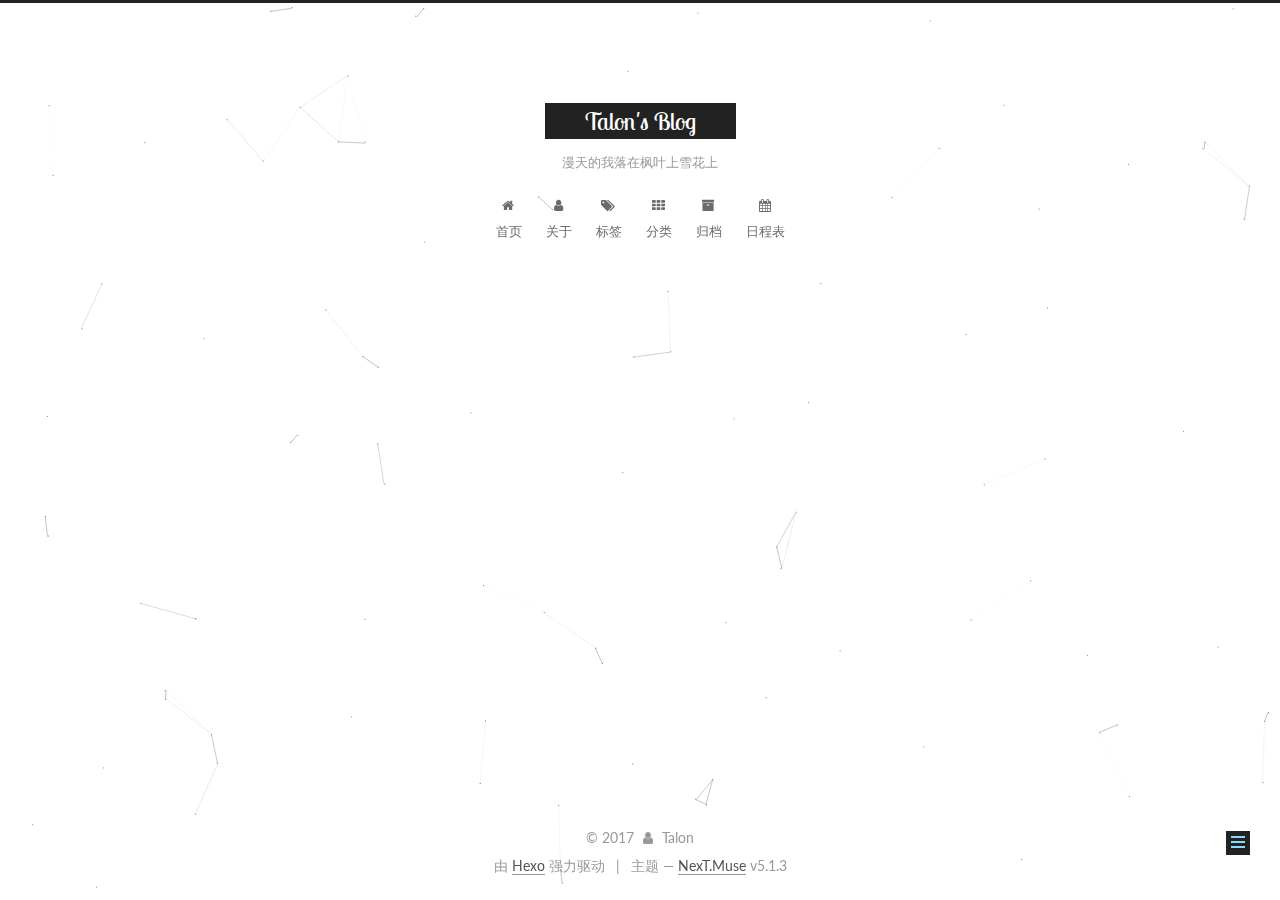
<file: tags/index.html>
<!DOCTYPE html>



  


<html class="theme-next muse use-motion" lang="zh-Hans">
<head>
  <meta charset="UTF-8"/>
<meta http-equiv="X-UA-Compatible" content="IE=edge" />
<meta name="viewport" content="width=device-width, initial-scale=1, maximum-scale=1"/>
<meta name="theme-color" content="#222">









<meta http-equiv="Cache-Control" content="no-transform" />
<meta http-equiv="Cache-Control" content="no-siteapp" />
















  
  
  <link href="/lib/fancybox/source/jquery.fancybox.css?v=2.1.5" rel="stylesheet" type="text/css" />




  
  
  
  

  
    
    
  

  

  

  
    
      
    

    
  

  
    
      
    

    
  

  
    
    
    <link href="//fonts.googleapis.com/css?family=Lato:300,300italic,400,400italic,700,700italic|Lobster Two:300,300italic,400,400italic,700,700italic|PT Mono:300,300italic,400,400italic,700,700italic&subset=latin,latin-ext" rel="stylesheet" type="text/css">
  






<link href="/lib/font-awesome/css/font-awesome.min.css?v=4.6.2" rel="stylesheet" type="text/css" />

<link href="/css/main.css?v=5.1.3" rel="stylesheet" type="text/css" />


  <link rel="apple-touch-icon" sizes="180x180" href="/images/apple-touch-icon-next.png?v=5.1.3">


  <link rel="icon" type="image/png" sizes="32x32" href="/images/favicon-32x32-next.png?v=5.1.3">


  <link rel="icon" type="image/png" sizes="16x16" href="/images/favicon-16x16-next.png?v=5.1.3">


  <link rel="mask-icon" href="/images/logo.svg?v=5.1.3" color="#222">





  <meta name="keywords" content="Hexo, NexT" />










<meta property="og:type" content="website">
<meta property="og:title" content="Talon&#39;s Blog">
<meta property="og:url" content="http://yoursite.com/tags/index.html">
<meta property="og:site_name" content="Talon&#39;s Blog">
<meta property="og:locale" content="zh-Hans">
<meta property="og:updated_time" content="2017-11-03T09:23:40.772Z">
<meta name="twitter:card" content="summary">
<meta name="twitter:title" content="Talon&#39;s Blog">



<script type="text/javascript" id="hexo.configurations">
  var NexT = window.NexT || {};
  var CONFIG = {
    root: '/',
    scheme: 'Muse',
    version: '5.1.3',
    sidebar: {"position":"left","display":"always","offset":12,"b2t":false,"scrollpercent":false,"onmobile":false},
    fancybox: true,
    tabs: true,
    motion: {"enable":true,"async":false,"transition":{"post_block":"fadeIn","post_header":"slideDownIn","post_body":"slideDownIn","coll_header":"slideLeftIn","sidebar":"slideUpIn"}},
    duoshuo: {
      userId: '0',
      author: '博主'
    },
    algolia: {
      applicationID: '',
      apiKey: '',
      indexName: '',
      hits: {"per_page":10},
      labels: {"input_placeholder":"Search for Posts","hits_empty":"We didn't find any results for the search: ${query}","hits_stats":"${hits} results found in ${time} ms"}
    }
  };
</script>



  <link rel="canonical" href="http://yoursite.com/tags/"/>





  <title>标签 | Talon's Blog</title>
  








</head>

<body itemscope itemtype="http://schema.org/WebPage" lang="zh-Hans">

  
  
    
  

  <div class="container sidebar-position-left page-post-detail">
    <div class="headband"></div>

    <header id="header" class="header" itemscope itemtype="http://schema.org/WPHeader">
      <div class="header-inner"><div class="site-brand-wrapper">
  <div class="site-meta ">
    

    <div class="custom-logo-site-title">
      <a href="/"  class="brand" rel="start">
        <span class="logo-line-before"><i></i></span>
        <span class="site-title">Talon's Blog</span>
        <span class="logo-line-after"><i></i></span>
      </a>
    </div>
      
        <p class="site-subtitle">漫天的我落在枫叶上雪花上</p>
      
  </div>

  <div class="site-nav-toggle">
    <button>
      <span class="btn-bar"></span>
      <span class="btn-bar"></span>
      <span class="btn-bar"></span>
    </button>
  </div>
</div>

<nav class="site-nav">
  

  
    <ul id="menu" class="menu">
      
        
        <li class="menu-item menu-item-home">
          <a href="/" rel="section">
            
              <i class="menu-item-icon fa fa-fw fa-home"></i> <br />
            
            首页
          </a>
        </li>
      
        
        <li class="menu-item menu-item-about">
          <a href="/about/" rel="section">
            
              <i class="menu-item-icon fa fa-fw fa-user"></i> <br />
            
            关于
          </a>
        </li>
      
        
        <li class="menu-item menu-item-tags">
          <a href="/tags/" rel="section">
            
              <i class="menu-item-icon fa fa-fw fa-tags"></i> <br />
            
            标签
          </a>
        </li>
      
        
        <li class="menu-item menu-item-categories">
          <a href="/categories/" rel="section">
            
              <i class="menu-item-icon fa fa-fw fa-th"></i> <br />
            
            分类
          </a>
        </li>
      
        
        <li class="menu-item menu-item-archives">
          <a href="/archives/" rel="section">
            
              <i class="menu-item-icon fa fa-fw fa-archive"></i> <br />
            
            归档
          </a>
        </li>
      
        
        <li class="menu-item menu-item-schedule">
          <a href="/schedule/" rel="section">
            
              <i class="menu-item-icon fa fa-fw fa-calendar"></i> <br />
            
            日程表
          </a>
        </li>
      

      
    </ul>
  

  
</nav>



 </div>
    </header>

    <main id="main" class="main">
      <div class="main-inner">
        <div class="content-wrap">
          <div id="content" class="content">
            

  <div id="posts" class="posts-expand">
    
    
    
    <div class="post-block page">
      <header class="post-header">

	<h1 class="post-title" itemprop="name headline"></h1>



</header>

      
      
      
      <div class="post-body">
        
        
          <div class="tag-cloud">
            <div class="tag-cloud-title">
                目前共计 1 个标签
            </div>
            <div class="tag-cloud-tags">
              <a href="/tags/诗词/" style="font-size: 12px; color: #ccc">诗词</a>
            </div>
          </div>
        
      </div>
      
      
      
    </div>
    
    
    
  </div>


          </div>
          


          

  



        </div>
        
          
  
  <div class="sidebar-toggle">
    <div class="sidebar-toggle-line-wrap">
      <span class="sidebar-toggle-line sidebar-toggle-line-first"></span>
      <span class="sidebar-toggle-line sidebar-toggle-line-middle"></span>
      <span class="sidebar-toggle-line sidebar-toggle-line-last"></span>
    </div>
  </div>

  <aside id="sidebar" class="sidebar">
    
    <div class="sidebar-inner">

      

      

      <section class="site-overview-wrap sidebar-panel sidebar-panel-active">
        <div class="site-overview">
          <div class="site-author motion-element" itemprop="author" itemscope itemtype="http://schema.org/Person">
            
              <img class="site-author-image" itemprop="image"
                src="/images/avatar.jpg"
                alt="Talon" />
            
              <p class="site-author-name" itemprop="name">Talon</p>
              <p class="site-description motion-element" itemprop="description"></p>
          </div>

          <nav class="site-state motion-element">

            
              <div class="site-state-item site-state-posts">
              
                <a href="/archives/">
              
                  <span class="site-state-item-count">2</span>
                  <span class="site-state-item-name">日志</span>
                </a>
              </div>
            

            
              
              
              <div class="site-state-item site-state-categories">
                <a href="/categories/index.html">
                  <span class="site-state-item-count">1</span>
                  <span class="site-state-item-name">分类</span>
                </a>
              </div>
            

            
              
              
              <div class="site-state-item site-state-tags">
                <a href="/tags/index.html">
                  <span class="site-state-item-count">1</span>
                  <span class="site-state-item-name">标签</span>
                </a>
              </div>
            

          </nav>

          

          <div class="links-of-author motion-element">
            
              
                <span class="links-of-author-item">
                  <a href="https://github.com/TalonBoom" target="_blank" title="GitHub">
                    
                      <i class="fa fa-fw fa-github"></i>GitHub</a>
                </span>
              
                <span class="links-of-author-item">
                  <a href="mailto:4929044362@qq.com" target="_blank" title="E-Mail">
                    
                      <i class="fa fa-fw fa-envelope"></i>E-Mail</a>
                </span>
              
            
          </div>

          
          

          
          

          

        </div>
      </section>

      

      

    </div>
  </aside>


        
      </div>
    </main>

    <footer id="footer" class="footer">
      <div class="footer-inner">
        <div class="copyright">&copy; <span itemprop="copyrightYear">2017</span>
  <span class="with-love">
    <i class="fa fa-user"></i>
  </span>
  <span class="author" itemprop="copyrightHolder">Talon</span>

  
</div>


  <div class="powered-by">由 <a class="theme-link" target="_blank" href="https://hexo.io">Hexo</a> 强力驱动</div>



  <span class="post-meta-divider">|</span>



  <div class="theme-info">主题 &mdash; <a class="theme-link" target="_blank" href="https://github.com/iissnan/hexo-theme-next">NexT.Muse</a> v5.1.3</div>




        







        
      </div>
    </footer>

    
      <div class="back-to-top">
        <i class="fa fa-arrow-up"></i>
        
      </div>
    

    

  </div>

  

<script type="text/javascript">
  if (Object.prototype.toString.call(window.Promise) !== '[object Function]') {
    window.Promise = null;
  }
</script>









  


  











  
  
    <script type="text/javascript" src="/lib/jquery/index.js?v=2.1.3"></script>
  

  
  
    <script type="text/javascript" src="/lib/fastclick/lib/fastclick.min.js?v=1.0.6"></script>
  

  
  
    <script type="text/javascript" src="/lib/jquery_lazyload/jquery.lazyload.js?v=1.9.7"></script>
  

  
  
    <script type="text/javascript" src="/lib/velocity/velocity.min.js?v=1.2.1"></script>
  

  
  
    <script type="text/javascript" src="/lib/velocity/velocity.ui.min.js?v=1.2.1"></script>
  

  
  
    <script type="text/javascript" src="/lib/fancybox/source/jquery.fancybox.pack.js?v=2.1.5"></script>
  

  
  
    <script type="text/javascript" src="/lib/canvas-nest/canvas-nest.min.js"></script>
  


  


  <script type="text/javascript" src="/js/src/utils.js?v=5.1.3"></script>

  <script type="text/javascript" src="/js/src/motion.js?v=5.1.3"></script>



  
  

  
  <script type="text/javascript" src="/js/src/scrollspy.js?v=5.1.3"></script>
<script type="text/javascript" src="/js/src/post-details.js?v=5.1.3"></script>



  


  <script type="text/javascript" src="/js/src/bootstrap.js?v=5.1.3"></script>



  


  




	





  





  












  





  

  

  

  
  

  

  

  

</body>
</html>
</file>
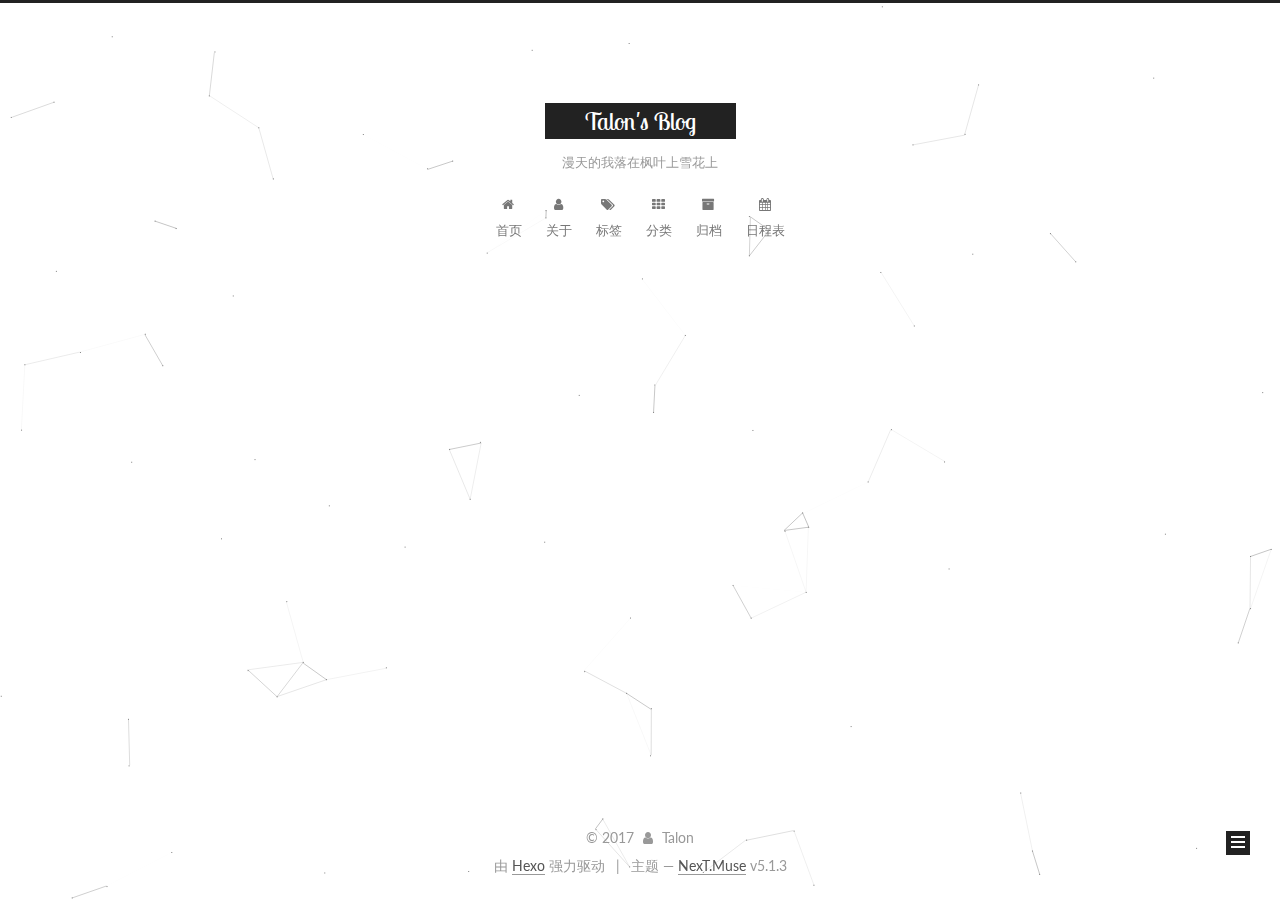
<file: archives/2017/index.html>
<!DOCTYPE html>



  


<html class="theme-next muse use-motion" lang="zh-Hans">
<head>
  <meta charset="UTF-8"/>
<meta http-equiv="X-UA-Compatible" content="IE=edge" />
<meta name="viewport" content="width=device-width, initial-scale=1, maximum-scale=1"/>
<meta name="theme-color" content="#222">









<meta http-equiv="Cache-Control" content="no-transform" />
<meta http-equiv="Cache-Control" content="no-siteapp" />
















  
  
  <link href="/lib/fancybox/source/jquery.fancybox.css?v=2.1.5" rel="stylesheet" type="text/css" />




  
  
  
  

  
    
    
  

  

  

  
    
      
    

    
  

  
    
      
    

    
  

  
    
    
    <link href="//fonts.googleapis.com/css?family=Lato:300,300italic,400,400italic,700,700italic|Lobster Two:300,300italic,400,400italic,700,700italic|PT Mono:300,300italic,400,400italic,700,700italic&subset=latin,latin-ext" rel="stylesheet" type="text/css">
  






<link href="/lib/font-awesome/css/font-awesome.min.css?v=4.6.2" rel="stylesheet" type="text/css" />

<link href="/css/main.css?v=5.1.3" rel="stylesheet" type="text/css" />


  <link rel="apple-touch-icon" sizes="180x180" href="/images/apple-touch-icon-next.png?v=5.1.3">


  <link rel="icon" type="image/png" sizes="32x32" href="/images/favicon-32x32-next.png?v=5.1.3">


  <link rel="icon" type="image/png" sizes="16x16" href="/images/favicon-16x16-next.png?v=5.1.3">


  <link rel="mask-icon" href="/images/logo.svg?v=5.1.3" color="#222">





  <meta name="keywords" content="Hexo, NexT" />










<meta property="og:type" content="website">
<meta property="og:title" content="Talon&#39;s Blog">
<meta property="og:url" content="http://yoursite.com/archives/2017/index.html">
<meta property="og:site_name" content="Talon&#39;s Blog">
<meta property="og:locale" content="zh-Hans">
<meta name="twitter:card" content="summary">
<meta name="twitter:title" content="Talon&#39;s Blog">



<script type="text/javascript" id="hexo.configurations">
  var NexT = window.NexT || {};
  var CONFIG = {
    root: '/',
    scheme: 'Muse',
    version: '5.1.3',
    sidebar: {"position":"left","display":"always","offset":12,"b2t":false,"scrollpercent":false,"onmobile":false},
    fancybox: true,
    tabs: true,
    motion: {"enable":true,"async":false,"transition":{"post_block":"fadeIn","post_header":"slideDownIn","post_body":"slideDownIn","coll_header":"slideLeftIn","sidebar":"slideUpIn"}},
    duoshuo: {
      userId: '0',
      author: '博主'
    },
    algolia: {
      applicationID: '',
      apiKey: '',
      indexName: '',
      hits: {"per_page":10},
      labels: {"input_placeholder":"Search for Posts","hits_empty":"We didn't find any results for the search: ${query}","hits_stats":"${hits} results found in ${time} ms"}
    }
  };
</script>



  <link rel="canonical" href="http://yoursite.com/archives/2017/"/>





  <title>归档 | Talon's Blog</title>
  








</head>

<body itemscope itemtype="http://schema.org/WebPage" lang="zh-Hans">

  
  
    
  

  <div class="container sidebar-position-left page-archive">
    <div class="headband"></div>

    <header id="header" class="header" itemscope itemtype="http://schema.org/WPHeader">
      <div class="header-inner"><div class="site-brand-wrapper">
  <div class="site-meta ">
    

    <div class="custom-logo-site-title">
      <a href="/"  class="brand" rel="start">
        <span class="logo-line-before"><i></i></span>
        <span class="site-title">Talon's Blog</span>
        <span class="logo-line-after"><i></i></span>
      </a>
    </div>
      
        <p class="site-subtitle">漫天的我落在枫叶上雪花上</p>
      
  </div>

  <div class="site-nav-toggle">
    <button>
      <span class="btn-bar"></span>
      <span class="btn-bar"></span>
      <span class="btn-bar"></span>
    </button>
  </div>
</div>

<nav class="site-nav">
  

  
    <ul id="menu" class="menu">
      
        
        <li class="menu-item menu-item-home">
          <a href="/" rel="section">
            
              <i class="menu-item-icon fa fa-fw fa-home"></i> <br />
            
            首页
          </a>
        </li>
      
        
        <li class="menu-item menu-item-about">
          <a href="/about/" rel="section">
            
              <i class="menu-item-icon fa fa-fw fa-user"></i> <br />
            
            关于
          </a>
        </li>
      
        
        <li class="menu-item menu-item-tags">
          <a href="/tags/" rel="section">
            
              <i class="menu-item-icon fa fa-fw fa-tags"></i> <br />
            
            标签
          </a>
        </li>
      
        
        <li class="menu-item menu-item-categories">
          <a href="/categories/" rel="section">
            
              <i class="menu-item-icon fa fa-fw fa-th"></i> <br />
            
            分类
          </a>
        </li>
      
        
        <li class="menu-item menu-item-archives">
          <a href="/archives/" rel="section">
            
              <i class="menu-item-icon fa fa-fw fa-archive"></i> <br />
            
            归档
          </a>
        </li>
      
        
        <li class="menu-item menu-item-schedule">
          <a href="/schedule/" rel="section">
            
              <i class="menu-item-icon fa fa-fw fa-calendar"></i> <br />
            
            日程表
          </a>
        </li>
      

      
    </ul>
  

  
</nav>



 </div>
    </header>

    <main id="main" class="main">
      <div class="main-inner">
        <div class="content-wrap">
          <div id="content" class="content">
            

  
  
  
  <div class="post-block archive">
    <div id="posts" class="posts-collapse">
      <span class="archive-move-on"></span>

      <span class="archive-page-counter">
        
        
        
          
        
        嗯..! 目前共计 2 篇日志。 继续努力。
      </span>

      

        
        
        

        
          
          <div class="collection-title">
            <h1 class="archive-year" id="archive-year-2017">2017</h1>
          </div>
        
        

        

  <article class="post post-type-normal" itemscope itemtype="http://schema.org/Article">
    <header class="post-header">

      <h2 class="post-title">
        
            <a class="post-title-link" href="/2017/11/03/三字情书/" itemprop="url">
              
                <span itemprop="name">三字情书</span>
              
            </a>
        
      </h2>

      <div class="post-meta">
        <time class="post-time" itemprop="dateCreated"
              datetime="2017-11-03T17:21:16+08:00"
              content="2017-11-03" >
          11-03
        </time>
      </div>

    </header>
  </article>



      

        
        
        

        
        

        

  <article class="post post-type-normal" itemscope itemtype="http://schema.org/Article">
    <header class="post-header">

      <h2 class="post-title">
        
            <a class="post-title-link" href="/2017/11/03/念奴娇·赤壁怀古/" itemprop="url">
              
                <span itemprop="name">念奴娇·赤壁怀古</span>
              
            </a>
        
      </h2>

      <div class="post-meta">
        <time class="post-time" itemprop="dateCreated"
              datetime="2017-11-03T15:31:07+08:00"
              content="2017-11-03" >
          11-03
        </time>
      </div>

    </header>
  </article>



      

    </div>
  </div>
  
  
  

  



          </div>
          


          

        </div>
        
          
  
  <div class="sidebar-toggle">
    <div class="sidebar-toggle-line-wrap">
      <span class="sidebar-toggle-line sidebar-toggle-line-first"></span>
      <span class="sidebar-toggle-line sidebar-toggle-line-middle"></span>
      <span class="sidebar-toggle-line sidebar-toggle-line-last"></span>
    </div>
  </div>

  <aside id="sidebar" class="sidebar">
    
    <div class="sidebar-inner">

      

      

      <section class="site-overview-wrap sidebar-panel sidebar-panel-active">
        <div class="site-overview">
          <div class="site-author motion-element" itemprop="author" itemscope itemtype="http://schema.org/Person">
            
              <img class="site-author-image" itemprop="image"
                src="/images/avatar.jpg"
                alt="Talon" />
            
              <p class="site-author-name" itemprop="name">Talon</p>
              <p class="site-description motion-element" itemprop="description"></p>
          </div>

          <nav class="site-state motion-element">

            
              <div class="site-state-item site-state-posts">
              
                <a href="/archives/">
              
                  <span class="site-state-item-count">2</span>
                  <span class="site-state-item-name">日志</span>
                </a>
              </div>
            

            
              
              
              <div class="site-state-item site-state-categories">
                <a href="/categories/index.html">
                  <span class="site-state-item-count">1</span>
                  <span class="site-state-item-name">分类</span>
                </a>
              </div>
            

            
              
              
              <div class="site-state-item site-state-tags">
                <a href="/tags/index.html">
                  <span class="site-state-item-count">1</span>
                  <span class="site-state-item-name">标签</span>
                </a>
              </div>
            

          </nav>

          

          <div class="links-of-author motion-element">
            
              
                <span class="links-of-author-item">
                  <a href="https://github.com/TalonBoom" target="_blank" title="GitHub">
                    
                      <i class="fa fa-fw fa-github"></i>GitHub</a>
                </span>
              
                <span class="links-of-author-item">
                  <a href="mailto:4929044362@qq.com" target="_blank" title="E-Mail">
                    
                      <i class="fa fa-fw fa-envelope"></i>E-Mail</a>
                </span>
              
            
          </div>

          
          

          
          

          

        </div>
      </section>

      

      

    </div>
  </aside>


        
      </div>
    </main>

    <footer id="footer" class="footer">
      <div class="footer-inner">
        <div class="copyright">&copy; <span itemprop="copyrightYear">2017</span>
  <span class="with-love">
    <i class="fa fa-user"></i>
  </span>
  <span class="author" itemprop="copyrightHolder">Talon</span>

  
</div>


  <div class="powered-by">由 <a class="theme-link" target="_blank" href="https://hexo.io">Hexo</a> 强力驱动</div>



  <span class="post-meta-divider">|</span>



  <div class="theme-info">主题 &mdash; <a class="theme-link" target="_blank" href="https://github.com/iissnan/hexo-theme-next">NexT.Muse</a> v5.1.3</div>




        







        
      </div>
    </footer>

    
      <div class="back-to-top">
        <i class="fa fa-arrow-up"></i>
        
      </div>
    

    

  </div>

  

<script type="text/javascript">
  if (Object.prototype.toString.call(window.Promise) !== '[object Function]') {
    window.Promise = null;
  }
</script>









  


  











  
  
    <script type="text/javascript" src="/lib/jquery/index.js?v=2.1.3"></script>
  

  
  
    <script type="text/javascript" src="/lib/fastclick/lib/fastclick.min.js?v=1.0.6"></script>
  

  
  
    <script type="text/javascript" src="/lib/jquery_lazyload/jquery.lazyload.js?v=1.9.7"></script>
  

  
  
    <script type="text/javascript" src="/lib/velocity/velocity.min.js?v=1.2.1"></script>
  

  
  
    <script type="text/javascript" src="/lib/velocity/velocity.ui.min.js?v=1.2.1"></script>
  

  
  
    <script type="text/javascript" src="/lib/fancybox/source/jquery.fancybox.pack.js?v=2.1.5"></script>
  

  
  
    <script type="text/javascript" src="/lib/canvas-nest/canvas-nest.min.js"></script>
  


  


  <script type="text/javascript" src="/js/src/utils.js?v=5.1.3"></script>

  <script type="text/javascript" src="/js/src/motion.js?v=5.1.3"></script>



  
  

  

  


  <script type="text/javascript" src="/js/src/bootstrap.js?v=5.1.3"></script>



  


  




	





  





  












  





  

  

  

  
  

  

  

  

</body>
</html>
</file>
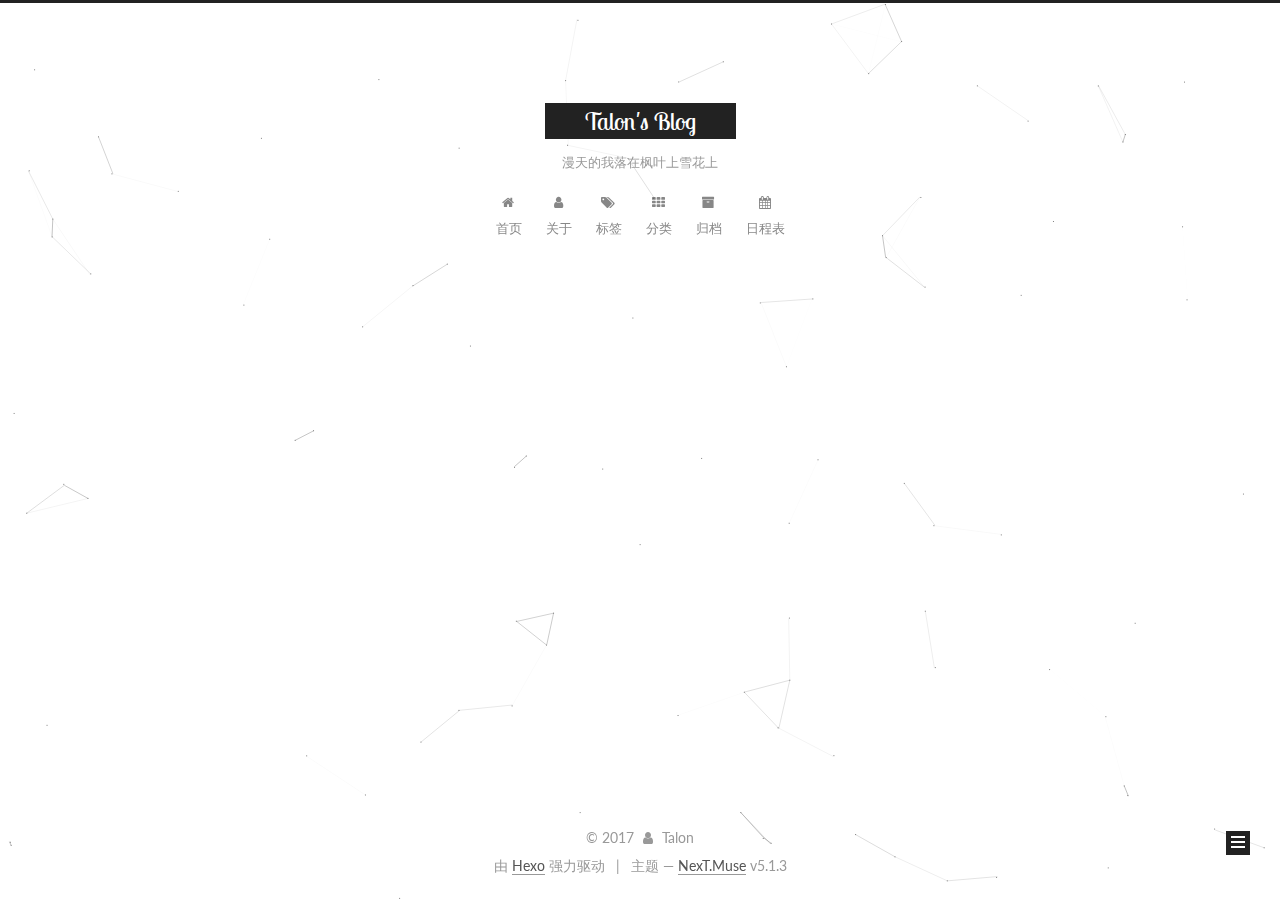
<file: categories/诗词/index.html>
<!DOCTYPE html>



  


<html class="theme-next muse use-motion" lang="zh-Hans">
<head>
  <meta charset="UTF-8"/>
<meta http-equiv="X-UA-Compatible" content="IE=edge" />
<meta name="viewport" content="width=device-width, initial-scale=1, maximum-scale=1"/>
<meta name="theme-color" content="#222">









<meta http-equiv="Cache-Control" content="no-transform" />
<meta http-equiv="Cache-Control" content="no-siteapp" />
















  
  
  <link href="/lib/fancybox/source/jquery.fancybox.css?v=2.1.5" rel="stylesheet" type="text/css" />




  
  
  
  

  
    
    
  

  

  

  
    
      
    

    
  

  
    
      
    

    
  

  
    
    
    <link href="//fonts.googleapis.com/css?family=Lato:300,300italic,400,400italic,700,700italic|Lobster Two:300,300italic,400,400italic,700,700italic|PT Mono:300,300italic,400,400italic,700,700italic&subset=latin,latin-ext" rel="stylesheet" type="text/css">
  






<link href="/lib/font-awesome/css/font-awesome.min.css?v=4.6.2" rel="stylesheet" type="text/css" />

<link href="/css/main.css?v=5.1.3" rel="stylesheet" type="text/css" />


  <link rel="apple-touch-icon" sizes="180x180" href="/images/apple-touch-icon-next.png?v=5.1.3">


  <link rel="icon" type="image/png" sizes="32x32" href="/images/favicon-32x32-next.png?v=5.1.3">


  <link rel="icon" type="image/png" sizes="16x16" href="/images/favicon-16x16-next.png?v=5.1.3">


  <link rel="mask-icon" href="/images/logo.svg?v=5.1.3" color="#222">





  <meta name="keywords" content="Hexo, NexT" />










<meta property="og:type" content="website">
<meta property="og:title" content="Talon&#39;s Blog">
<meta property="og:url" content="http://yoursite.com/categories/诗词/index.html">
<meta property="og:site_name" content="Talon&#39;s Blog">
<meta property="og:locale" content="zh-Hans">
<meta name="twitter:card" content="summary">
<meta name="twitter:title" content="Talon&#39;s Blog">



<script type="text/javascript" id="hexo.configurations">
  var NexT = window.NexT || {};
  var CONFIG = {
    root: '/',
    scheme: 'Muse',
    version: '5.1.3',
    sidebar: {"position":"left","display":"always","offset":12,"b2t":false,"scrollpercent":false,"onmobile":false},
    fancybox: true,
    tabs: true,
    motion: {"enable":true,"async":false,"transition":{"post_block":"fadeIn","post_header":"slideDownIn","post_body":"slideDownIn","coll_header":"slideLeftIn","sidebar":"slideUpIn"}},
    duoshuo: {
      userId: '0',
      author: '博主'
    },
    algolia: {
      applicationID: '',
      apiKey: '',
      indexName: '',
      hits: {"per_page":10},
      labels: {"input_placeholder":"Search for Posts","hits_empty":"We didn't find any results for the search: ${query}","hits_stats":"${hits} results found in ${time} ms"}
    }
  };
</script>



  <link rel="canonical" href="http://yoursite.com/categories/诗词/"/>





  <title>分类: 诗词 | Talon's Blog</title>
  








</head>

<body itemscope itemtype="http://schema.org/WebPage" lang="zh-Hans">

  
  
    
  

  <div class="container sidebar-position-left ">
    <div class="headband"></div>

    <header id="header" class="header" itemscope itemtype="http://schema.org/WPHeader">
      <div class="header-inner"><div class="site-brand-wrapper">
  <div class="site-meta ">
    

    <div class="custom-logo-site-title">
      <a href="/"  class="brand" rel="start">
        <span class="logo-line-before"><i></i></span>
        <span class="site-title">Talon's Blog</span>
        <span class="logo-line-after"><i></i></span>
      </a>
    </div>
      
        <p class="site-subtitle">漫天的我落在枫叶上雪花上</p>
      
  </div>

  <div class="site-nav-toggle">
    <button>
      <span class="btn-bar"></span>
      <span class="btn-bar"></span>
      <span class="btn-bar"></span>
    </button>
  </div>
</div>

<nav class="site-nav">
  

  
    <ul id="menu" class="menu">
      
        
        <li class="menu-item menu-item-home">
          <a href="/" rel="section">
            
              <i class="menu-item-icon fa fa-fw fa-home"></i> <br />
            
            首页
          </a>
        </li>
      
        
        <li class="menu-item menu-item-about">
          <a href="/about/" rel="section">
            
              <i class="menu-item-icon fa fa-fw fa-user"></i> <br />
            
            关于
          </a>
        </li>
      
        
        <li class="menu-item menu-item-tags">
          <a href="/tags/" rel="section">
            
              <i class="menu-item-icon fa fa-fw fa-tags"></i> <br />
            
            标签
          </a>
        </li>
      
        
        <li class="menu-item menu-item-categories">
          <a href="/categories/" rel="section">
            
              <i class="menu-item-icon fa fa-fw fa-th"></i> <br />
            
            分类
          </a>
        </li>
      
        
        <li class="menu-item menu-item-archives">
          <a href="/archives/" rel="section">
            
              <i class="menu-item-icon fa fa-fw fa-archive"></i> <br />
            
            归档
          </a>
        </li>
      
        
        <li class="menu-item menu-item-schedule">
          <a href="/schedule/" rel="section">
            
              <i class="menu-item-icon fa fa-fw fa-calendar"></i> <br />
            
            日程表
          </a>
        </li>
      

      
    </ul>
  

  
</nav>



 </div>
    </header>

    <main id="main" class="main">
      <div class="main-inner">
        <div class="content-wrap">
          <div id="content" class="content">
            

  
  
  
  <div class="post-block category">

    <div id="posts" class="posts-collapse">
      <div class="collection-title">
        <h1>诗词<small>分类</small>
        </h1>
      </div>

      
        

  <article class="post post-type-normal" itemscope itemtype="http://schema.org/Article">
    <header class="post-header">

      <h2 class="post-title">
        
            <a class="post-title-link" href="/2017/11/03/三字情书/" itemprop="url">
              
                <span itemprop="name">三字情书</span>
              
            </a>
        
      </h2>

      <div class="post-meta">
        <time class="post-time" itemprop="dateCreated"
              datetime="2017-11-03T17:21:16+08:00"
              content="2017-11-03" >
          11-03
        </time>
      </div>

    </header>
  </article>


      
        

  <article class="post post-type-normal" itemscope itemtype="http://schema.org/Article">
    <header class="post-header">

      <h2 class="post-title">
        
            <a class="post-title-link" href="/2017/11/03/念奴娇·赤壁怀古/" itemprop="url">
              
                <span itemprop="name">念奴娇·赤壁怀古</span>
              
            </a>
        
      </h2>

      <div class="post-meta">
        <time class="post-time" itemprop="dateCreated"
              datetime="2017-11-03T15:31:07+08:00"
              content="2017-11-03" >
          11-03
        </time>
      </div>

    </header>
  </article>


      
    </div>

  </div>
  
  
  

  



          </div>
          


          

        </div>
        
          
  
  <div class="sidebar-toggle">
    <div class="sidebar-toggle-line-wrap">
      <span class="sidebar-toggle-line sidebar-toggle-line-first"></span>
      <span class="sidebar-toggle-line sidebar-toggle-line-middle"></span>
      <span class="sidebar-toggle-line sidebar-toggle-line-last"></span>
    </div>
  </div>

  <aside id="sidebar" class="sidebar">
    
    <div class="sidebar-inner">

      

      

      <section class="site-overview-wrap sidebar-panel sidebar-panel-active">
        <div class="site-overview">
          <div class="site-author motion-element" itemprop="author" itemscope itemtype="http://schema.org/Person">
            
              <img class="site-author-image" itemprop="image"
                src="/images/avatar.jpg"
                alt="Talon" />
            
              <p class="site-author-name" itemprop="name">Talon</p>
              <p class="site-description motion-element" itemprop="description"></p>
          </div>

          <nav class="site-state motion-element">

            
              <div class="site-state-item site-state-posts">
              
                <a href="/archives/">
              
                  <span class="site-state-item-count">2</span>
                  <span class="site-state-item-name">日志</span>
                </a>
              </div>
            

            
              
              
              <div class="site-state-item site-state-categories">
                <a href="/categories/index.html">
                  <span class="site-state-item-count">1</span>
                  <span class="site-state-item-name">分类</span>
                </a>
              </div>
            

            
              
              
              <div class="site-state-item site-state-tags">
                <a href="/tags/index.html">
                  <span class="site-state-item-count">1</span>
                  <span class="site-state-item-name">标签</span>
                </a>
              </div>
            

          </nav>

          

          <div class="links-of-author motion-element">
            
              
                <span class="links-of-author-item">
                  <a href="https://github.com/TalonBoom" target="_blank" title="GitHub">
                    
                      <i class="fa fa-fw fa-github"></i>GitHub</a>
                </span>
              
                <span class="links-of-author-item">
                  <a href="mailto:4929044362@qq.com" target="_blank" title="E-Mail">
                    
                      <i class="fa fa-fw fa-envelope"></i>E-Mail</a>
                </span>
              
            
          </div>

          
          

          
          

          

        </div>
      </section>

      

      

    </div>
  </aside>


        
      </div>
    </main>

    <footer id="footer" class="footer">
      <div class="footer-inner">
        <div class="copyright">&copy; <span itemprop="copyrightYear">2017</span>
  <span class="with-love">
    <i class="fa fa-user"></i>
  </span>
  <span class="author" itemprop="copyrightHolder">Talon</span>

  
</div>


  <div class="powered-by">由 <a class="theme-link" target="_blank" href="https://hexo.io">Hexo</a> 强力驱动</div>



  <span class="post-meta-divider">|</span>



  <div class="theme-info">主题 &mdash; <a class="theme-link" target="_blank" href="https://github.com/iissnan/hexo-theme-next">NexT.Muse</a> v5.1.3</div>




        







        
      </div>
    </footer>

    
      <div class="back-to-top">
        <i class="fa fa-arrow-up"></i>
        
      </div>
    

    

  </div>

  

<script type="text/javascript">
  if (Object.prototype.toString.call(window.Promise) !== '[object Function]') {
    window.Promise = null;
  }
</script>









  


  











  
  
    <script type="text/javascript" src="/lib/jquery/index.js?v=2.1.3"></script>
  

  
  
    <script type="text/javascript" src="/lib/fastclick/lib/fastclick.min.js?v=1.0.6"></script>
  

  
  
    <script type="text/javascript" src="/lib/jquery_lazyload/jquery.lazyload.js?v=1.9.7"></script>
  

  
  
    <script type="text/javascript" src="/lib/velocity/velocity.min.js?v=1.2.1"></script>
  

  
  
    <script type="text/javascript" src="/lib/velocity/velocity.ui.min.js?v=1.2.1"></script>
  

  
  
    <script type="text/javascript" src="/lib/fancybox/source/jquery.fancybox.pack.js?v=2.1.5"></script>
  

  
  
    <script type="text/javascript" src="/lib/canvas-nest/canvas-nest.min.js"></script>
  


  


  <script type="text/javascript" src="/js/src/utils.js?v=5.1.3"></script>

  <script type="text/javascript" src="/js/src/motion.js?v=5.1.3"></script>



  
  

  

  


  <script type="text/javascript" src="/js/src/bootstrap.js?v=5.1.3"></script>



  


  




	





  





  












  





  

  

  

  
  

  

  

  

</body>
</html>
</file>
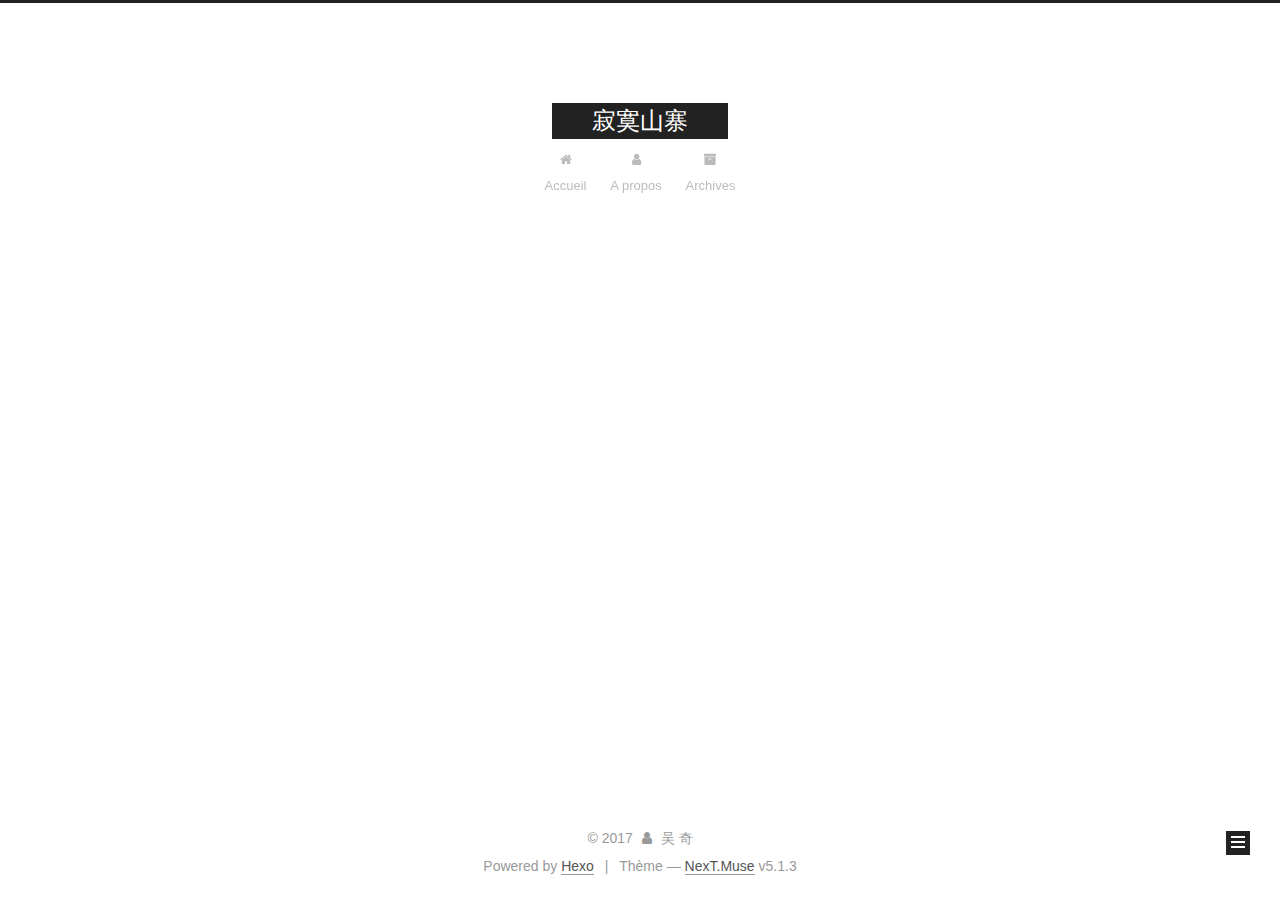
<file: tags/Another-Tag/index.html>
<!DOCTYPE html>



  


<html class="theme-next muse use-motion" lang="">
<head>
  <meta charset="UTF-8"/>
<meta http-equiv="X-UA-Compatible" content="IE=edge" />
<meta name="viewport" content="width=device-width, initial-scale=1, maximum-scale=1"/>
<meta name="theme-color" content="#222">









<meta http-equiv="Cache-Control" content="no-transform" />
<meta http-equiv="Cache-Control" content="no-siteapp" />
















  
  
  <link href="/lib/fancybox/source/jquery.fancybox.css?v=2.1.5" rel="stylesheet" type="text/css" />







<link href="/lib/font-awesome/css/font-awesome.min.css?v=4.6.2" rel="stylesheet" type="text/css" />

<link href="/css/main.css?v=5.1.3" rel="stylesheet" type="text/css" />


  <link rel="apple-touch-icon" sizes="180x180" href="/images/apple-touch-icon-next.png?v=5.1.3">


  <link rel="icon" type="image/png" sizes="32x32" href="/images/favicon-32x32-next.png?v=5.1.3">


  <link rel="icon" type="image/png" sizes="16x16" href="/images/favicon-16x16-next.png?v=5.1.3">


  <link rel="mask-icon" href="/images/logo.svg?v=5.1.3" color="#222">





  <meta name="keywords" content="Hexo, NexT" />










<meta property="og:type" content="website">
<meta property="og:title" content="寂寞山寨">
<meta property="og:url" content="http://yoursite.com/tags/Another-Tag/index.html">
<meta property="og:site_name" content="寂寞山寨">
<meta name="twitter:card" content="summary">
<meta name="twitter:title" content="寂寞山寨">



<script type="text/javascript" id="hexo.configurations">
  var NexT = window.NexT || {};
  var CONFIG = {
    root: '/',
    scheme: 'Muse',
    version: '5.1.3',
    sidebar: {"position":"left","display":"post","offset":12,"b2t":false,"scrollpercent":false,"onmobile":false},
    fancybox: true,
    tabs: true,
    motion: {"enable":true,"async":false,"transition":{"post_block":"fadeIn","post_header":"slideDownIn","post_body":"slideDownIn","coll_header":"slideLeftIn","sidebar":"slideUpIn"}},
    duoshuo: {
      userId: '0',
      author: 'Author'
    },
    algolia: {
      applicationID: '',
      apiKey: '',
      indexName: '',
      hits: {"per_page":10},
      labels: {"input_placeholder":"Search for Posts","hits_empty":"We didn't find any results for the search: ${query}","hits_stats":"${hits} results found in ${time} ms"}
    }
  };
</script>



  <link rel="canonical" href="http://yoursite.com/tags/Another-Tag/"/>





  <title>Tag: Another Tag | 寂寞山寨</title>
  








</head>

<body itemscope itemtype="http://schema.org/WebPage" lang="">

  
  
    
  

  <div class="container sidebar-position-left ">
    <div class="headband"></div>

    <header id="header" class="header" itemscope itemtype="http://schema.org/WPHeader">
      <div class="header-inner"><div class="site-brand-wrapper">
  <div class="site-meta ">
    

    <div class="custom-logo-site-title">
      <a href="/"  class="brand" rel="start">
        <span class="logo-line-before"><i></i></span>
        <span class="site-title">寂寞山寨</span>
        <span class="logo-line-after"><i></i></span>
      </a>
    </div>
      
        <p class="site-subtitle"></p>
      
  </div>

  <div class="site-nav-toggle">
    <button>
      <span class="btn-bar"></span>
      <span class="btn-bar"></span>
      <span class="btn-bar"></span>
    </button>
  </div>
</div>

<nav class="site-nav">
  

  
    <ul id="menu" class="menu">
      
        
        <li class="menu-item menu-item-home">
          <a href="/" rel="section">
            
              <i class="menu-item-icon fa fa-fw fa-home"></i> <br />
            
            Accueil
          </a>
        </li>
      
        
        <li class="menu-item menu-item-about">
          <a href="/about/" rel="section">
            
              <i class="menu-item-icon fa fa-fw fa-user"></i> <br />
            
            A propos
          </a>
        </li>
      
        
        <li class="menu-item menu-item-archives">
          <a href="/archives/" rel="section">
            
              <i class="menu-item-icon fa fa-fw fa-archive"></i> <br />
            
            Archives
          </a>
        </li>
      

      
    </ul>
  

  
</nav>



 </div>
    </header>

    <main id="main" class="main">
      <div class="main-inner">
        <div class="content-wrap">
          <div id="content" class="content">
            

  
  
  
  <div class="post-block tag">

    <div id="posts" class="posts-collapse">
      <div class="collection-title">
        <h1>Another Tag<small>Tag</small>
        </h1>
      </div>

      
        

  <article class="post post-type-normal" itemscope itemtype="http://schema.org/Article">
    <header class="post-header">

      <h2 class="post-title">
        
            <a class="post-title-link" href="/2017/11/03/念奴娇·赤壁怀古/" itemprop="url">
              
                <span itemprop="name">念奴娇·赤壁怀古</span>
              
            </a>
        
      </h2>

      <div class="post-meta">
        <time class="post-time" itemprop="dateCreated"
              datetime="2017-11-03T15:31:07+08:00"
              content="2017-11-03" >
          11-03
        </time>
      </div>

    </header>
  </article>


      
    </div>

  </div>
  
  
  

  


          </div>
          


          

        </div>
        
          
  
  <div class="sidebar-toggle">
    <div class="sidebar-toggle-line-wrap">
      <span class="sidebar-toggle-line sidebar-toggle-line-first"></span>
      <span class="sidebar-toggle-line sidebar-toggle-line-middle"></span>
      <span class="sidebar-toggle-line sidebar-toggle-line-last"></span>
    </div>
  </div>

  <aside id="sidebar" class="sidebar">
    
    <div class="sidebar-inner">

      

      

      <section class="site-overview-wrap sidebar-panel sidebar-panel-active">
        <div class="site-overview">
          <div class="site-author motion-element" itemprop="author" itemscope itemtype="http://schema.org/Person">
            
              <img class="site-author-image" itemprop="image"
                src="/images/user.jpg"
                alt="吴 奇" />
            
              <p class="site-author-name" itemprop="name">吴 奇</p>
              <p class="site-description motion-element" itemprop="description"></p>
          </div>

          <nav class="site-state motion-element">

            
              <div class="site-state-item site-state-posts">
              
                <a href="/archives/">
              
                  <span class="site-state-item-count">2</span>
                  <span class="site-state-item-name">articles</span>
                </a>
              </div>
            

            

            
              
              
              <div class="site-state-item site-state-tags">
                
                  <span class="site-state-item-count">2</span>
                  <span class="site-state-item-name">tags</span>
                
              </div>
            

          </nav>

          

          <div class="links-of-author motion-element">
            
              
                <span class="links-of-author-item">
                  <a href="https://github.com/TalonBoom" target="_blank" title="GitHub">
                    
                      <i class="fa fa-fw fa-github"></i>GitHub</a>
                </span>
              
                <span class="links-of-author-item">
                  <a href="mailto:4929044362@qq.com" target="_blank" title="E-Mail">
                    
                      <i class="fa fa-fw fa-envelope"></i>E-Mail</a>
                </span>
              
            
          </div>

          
          

          
          

          

        </div>
      </section>

      

      

    </div>
  </aside>


        
      </div>
    </main>

    <footer id="footer" class="footer">
      <div class="footer-inner">
        <div class="copyright">&copy; <span itemprop="copyrightYear">2017</span>
  <span class="with-love">
    <i class="fa fa-user"></i>
  </span>
  <span class="author" itemprop="copyrightHolder">吴 奇</span>

  
</div>


  <div class="powered-by">Powered by <a class="theme-link" target="_blank" href="https://hexo.io">Hexo</a></div>



  <span class="post-meta-divider">|</span>



  <div class="theme-info">Thème &mdash; <a class="theme-link" target="_blank" href="https://github.com/iissnan/hexo-theme-next">NexT.Muse</a> v5.1.3</div>




        







        
      </div>
    </footer>

    
      <div class="back-to-top">
        <i class="fa fa-arrow-up"></i>
        
      </div>
    

    

  </div>

  

<script type="text/javascript">
  if (Object.prototype.toString.call(window.Promise) !== '[object Function]') {
    window.Promise = null;
  }
</script>









  












  
  
    <script type="text/javascript" src="/lib/jquery/index.js?v=2.1.3"></script>
  

  
  
    <script type="text/javascript" src="/lib/fastclick/lib/fastclick.min.js?v=1.0.6"></script>
  

  
  
    <script type="text/javascript" src="/lib/jquery_lazyload/jquery.lazyload.js?v=1.9.7"></script>
  

  
  
    <script type="text/javascript" src="/lib/velocity/velocity.min.js?v=1.2.1"></script>
  

  
  
    <script type="text/javascript" src="/lib/velocity/velocity.ui.min.js?v=1.2.1"></script>
  

  
  
    <script type="text/javascript" src="/lib/fancybox/source/jquery.fancybox.pack.js?v=2.1.5"></script>
  


  


  <script type="text/javascript" src="/js/src/utils.js?v=5.1.3"></script>

  <script type="text/javascript" src="/js/src/motion.js?v=5.1.3"></script>



  
  

  

  


  <script type="text/javascript" src="/js/src/bootstrap.js?v=5.1.3"></script>



  


  




	





  





  












  





  

  

  

  
  

  

  

  

</body>
</html>
</file>
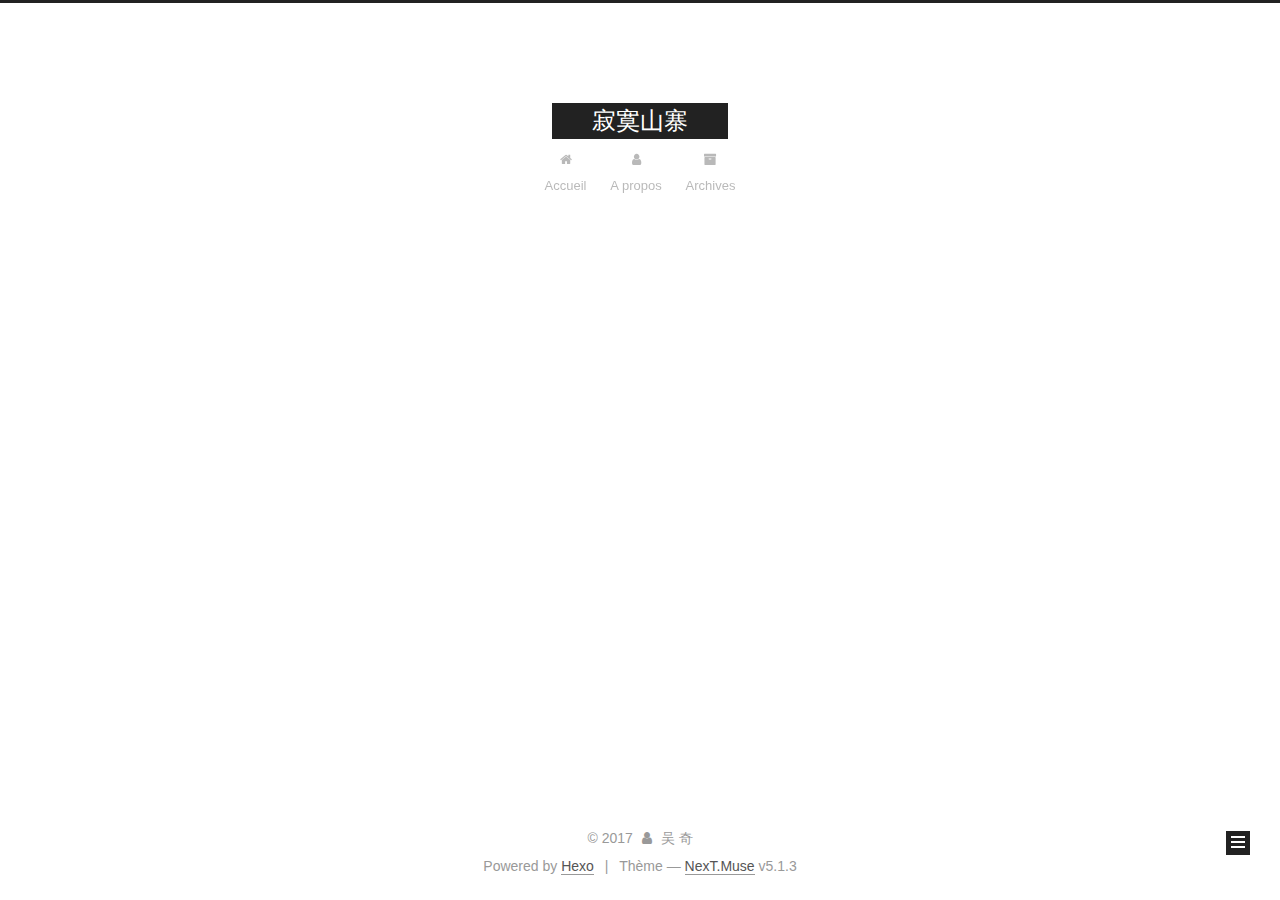
<file: tags/Testing/index.html>
<!DOCTYPE html>



  


<html class="theme-next muse use-motion" lang="">
<head>
  <meta charset="UTF-8"/>
<meta http-equiv="X-UA-Compatible" content="IE=edge" />
<meta name="viewport" content="width=device-width, initial-scale=1, maximum-scale=1"/>
<meta name="theme-color" content="#222">









<meta http-equiv="Cache-Control" content="no-transform" />
<meta http-equiv="Cache-Control" content="no-siteapp" />
















  
  
  <link href="/lib/fancybox/source/jquery.fancybox.css?v=2.1.5" rel="stylesheet" type="text/css" />







<link href="/lib/font-awesome/css/font-awesome.min.css?v=4.6.2" rel="stylesheet" type="text/css" />

<link href="/css/main.css?v=5.1.3" rel="stylesheet" type="text/css" />


  <link rel="apple-touch-icon" sizes="180x180" href="/images/apple-touch-icon-next.png?v=5.1.3">


  <link rel="icon" type="image/png" sizes="32x32" href="/images/favicon-32x32-next.png?v=5.1.3">


  <link rel="icon" type="image/png" sizes="16x16" href="/images/favicon-16x16-next.png?v=5.1.3">


  <link rel="mask-icon" href="/images/logo.svg?v=5.1.3" color="#222">





  <meta name="keywords" content="Hexo, NexT" />










<meta property="og:type" content="website">
<meta property="og:title" content="寂寞山寨">
<meta property="og:url" content="http://yoursite.com/tags/Testing/index.html">
<meta property="og:site_name" content="寂寞山寨">
<meta name="twitter:card" content="summary">
<meta name="twitter:title" content="寂寞山寨">



<script type="text/javascript" id="hexo.configurations">
  var NexT = window.NexT || {};
  var CONFIG = {
    root: '/',
    scheme: 'Muse',
    version: '5.1.3',
    sidebar: {"position":"left","display":"post","offset":12,"b2t":false,"scrollpercent":false,"onmobile":false},
    fancybox: true,
    tabs: true,
    motion: {"enable":true,"async":false,"transition":{"post_block":"fadeIn","post_header":"slideDownIn","post_body":"slideDownIn","coll_header":"slideLeftIn","sidebar":"slideUpIn"}},
    duoshuo: {
      userId: '0',
      author: 'Author'
    },
    algolia: {
      applicationID: '',
      apiKey: '',
      indexName: '',
      hits: {"per_page":10},
      labels: {"input_placeholder":"Search for Posts","hits_empty":"We didn't find any results for the search: ${query}","hits_stats":"${hits} results found in ${time} ms"}
    }
  };
</script>



  <link rel="canonical" href="http://yoursite.com/tags/Testing/"/>





  <title>Tag: Testing | 寂寞山寨</title>
  








</head>

<body itemscope itemtype="http://schema.org/WebPage" lang="">

  
  
    
  

  <div class="container sidebar-position-left ">
    <div class="headband"></div>

    <header id="header" class="header" itemscope itemtype="http://schema.org/WPHeader">
      <div class="header-inner"><div class="site-brand-wrapper">
  <div class="site-meta ">
    

    <div class="custom-logo-site-title">
      <a href="/"  class="brand" rel="start">
        <span class="logo-line-before"><i></i></span>
        <span class="site-title">寂寞山寨</span>
        <span class="logo-line-after"><i></i></span>
      </a>
    </div>
      
        <p class="site-subtitle"></p>
      
  </div>

  <div class="site-nav-toggle">
    <button>
      <span class="btn-bar"></span>
      <span class="btn-bar"></span>
      <span class="btn-bar"></span>
    </button>
  </div>
</div>

<nav class="site-nav">
  

  
    <ul id="menu" class="menu">
      
        
        <li class="menu-item menu-item-home">
          <a href="/" rel="section">
            
              <i class="menu-item-icon fa fa-fw fa-home"></i> <br />
            
            Accueil
          </a>
        </li>
      
        
        <li class="menu-item menu-item-about">
          <a href="/about/" rel="section">
            
              <i class="menu-item-icon fa fa-fw fa-user"></i> <br />
            
            A propos
          </a>
        </li>
      
        
        <li class="menu-item menu-item-archives">
          <a href="/archives/" rel="section">
            
              <i class="menu-item-icon fa fa-fw fa-archive"></i> <br />
            
            Archives
          </a>
        </li>
      

      
    </ul>
  

  
</nav>



 </div>
    </header>

    <main id="main" class="main">
      <div class="main-inner">
        <div class="content-wrap">
          <div id="content" class="content">
            

  
  
  
  <div class="post-block tag">

    <div id="posts" class="posts-collapse">
      <div class="collection-title">
        <h1>Testing<small>Tag</small>
        </h1>
      </div>

      
        

  <article class="post post-type-normal" itemscope itemtype="http://schema.org/Article">
    <header class="post-header">

      <h2 class="post-title">
        
            <a class="post-title-link" href="/2017/11/03/念奴娇·赤壁怀古/" itemprop="url">
              
                <span itemprop="name">念奴娇·赤壁怀古</span>
              
            </a>
        
      </h2>

      <div class="post-meta">
        <time class="post-time" itemprop="dateCreated"
              datetime="2017-11-03T15:31:07+08:00"
              content="2017-11-03" >
          11-03
        </time>
      </div>

    </header>
  </article>


      
    </div>

  </div>
  
  
  

  


          </div>
          


          

        </div>
        
          
  
  <div class="sidebar-toggle">
    <div class="sidebar-toggle-line-wrap">
      <span class="sidebar-toggle-line sidebar-toggle-line-first"></span>
      <span class="sidebar-toggle-line sidebar-toggle-line-middle"></span>
      <span class="sidebar-toggle-line sidebar-toggle-line-last"></span>
    </div>
  </div>

  <aside id="sidebar" class="sidebar">
    
    <div class="sidebar-inner">

      

      

      <section class="site-overview-wrap sidebar-panel sidebar-panel-active">
        <div class="site-overview">
          <div class="site-author motion-element" itemprop="author" itemscope itemtype="http://schema.org/Person">
            
              <img class="site-author-image" itemprop="image"
                src="/images/user.jpg"
                alt="吴 奇" />
            
              <p class="site-author-name" itemprop="name">吴 奇</p>
              <p class="site-description motion-element" itemprop="description"></p>
          </div>

          <nav class="site-state motion-element">

            
              <div class="site-state-item site-state-posts">
              
                <a href="/archives/">
              
                  <span class="site-state-item-count">2</span>
                  <span class="site-state-item-name">articles</span>
                </a>
              </div>
            

            

            
              
              
              <div class="site-state-item site-state-tags">
                
                  <span class="site-state-item-count">2</span>
                  <span class="site-state-item-name">tags</span>
                
              </div>
            

          </nav>

          

          <div class="links-of-author motion-element">
            
              
                <span class="links-of-author-item">
                  <a href="https://github.com/TalonBoom" target="_blank" title="GitHub">
                    
                      <i class="fa fa-fw fa-github"></i>GitHub</a>
                </span>
              
                <span class="links-of-author-item">
                  <a href="mailto:4929044362@qq.com" target="_blank" title="E-Mail">
                    
                      <i class="fa fa-fw fa-envelope"></i>E-Mail</a>
                </span>
              
            
          </div>

          
          

          
          

          

        </div>
      </section>

      

      

    </div>
  </aside>


        
      </div>
    </main>

    <footer id="footer" class="footer">
      <div class="footer-inner">
        <div class="copyright">&copy; <span itemprop="copyrightYear">2017</span>
  <span class="with-love">
    <i class="fa fa-user"></i>
  </span>
  <span class="author" itemprop="copyrightHolder">吴 奇</span>

  
</div>


  <div class="powered-by">Powered by <a class="theme-link" target="_blank" href="https://hexo.io">Hexo</a></div>



  <span class="post-meta-divider">|</span>



  <div class="theme-info">Thème &mdash; <a class="theme-link" target="_blank" href="https://github.com/iissnan/hexo-theme-next">NexT.Muse</a> v5.1.3</div>




        







        
      </div>
    </footer>

    
      <div class="back-to-top">
        <i class="fa fa-arrow-up"></i>
        
      </div>
    

    

  </div>

  

<script type="text/javascript">
  if (Object.prototype.toString.call(window.Promise) !== '[object Function]') {
    window.Promise = null;
  }
</script>









  












  
  
    <script type="text/javascript" src="/lib/jquery/index.js?v=2.1.3"></script>
  

  
  
    <script type="text/javascript" src="/lib/fastclick/lib/fastclick.min.js?v=1.0.6"></script>
  

  
  
    <script type="text/javascript" src="/lib/jquery_lazyload/jquery.lazyload.js?v=1.9.7"></script>
  

  
  
    <script type="text/javascript" src="/lib/velocity/velocity.min.js?v=1.2.1"></script>
  

  
  
    <script type="text/javascript" src="/lib/velocity/velocity.ui.min.js?v=1.2.1"></script>
  

  
  
    <script type="text/javascript" src="/lib/fancybox/source/jquery.fancybox.pack.js?v=2.1.5"></script>
  


  


  <script type="text/javascript" src="/js/src/utils.js?v=5.1.3"></script>

  <script type="text/javascript" src="/js/src/motion.js?v=5.1.3"></script>



  
  

  

  


  <script type="text/javascript" src="/js/src/bootstrap.js?v=5.1.3"></script>



  


  




	





  





  












  





  

  

  

  
  

  

  

  

</body>
</html>
</file>
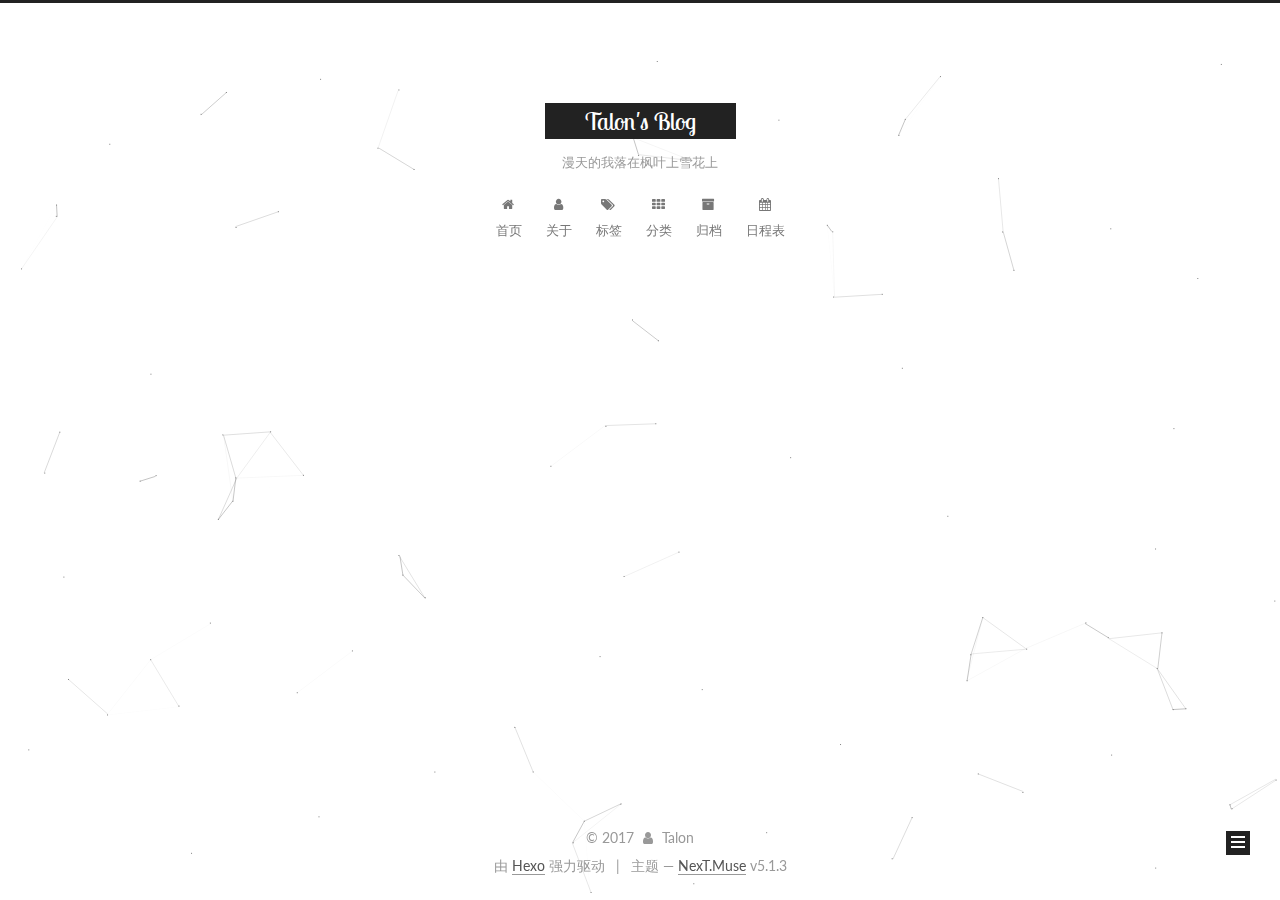
<file: tags/诗词/index.html>
<!DOCTYPE html>



  


<html class="theme-next muse use-motion" lang="zh-Hans">
<head>
  <meta charset="UTF-8"/>
<meta http-equiv="X-UA-Compatible" content="IE=edge" />
<meta name="viewport" content="width=device-width, initial-scale=1, maximum-scale=1"/>
<meta name="theme-color" content="#222">









<meta http-equiv="Cache-Control" content="no-transform" />
<meta http-equiv="Cache-Control" content="no-siteapp" />
















  
  
  <link href="/lib/fancybox/source/jquery.fancybox.css?v=2.1.5" rel="stylesheet" type="text/css" />




  
  
  
  

  
    
    
  

  

  

  
    
      
    

    
  

  
    
      
    

    
  

  
    
    
    <link href="//fonts.googleapis.com/css?family=Lato:300,300italic,400,400italic,700,700italic|Lobster Two:300,300italic,400,400italic,700,700italic|PT Mono:300,300italic,400,400italic,700,700italic&subset=latin,latin-ext" rel="stylesheet" type="text/css">
  






<link href="/lib/font-awesome/css/font-awesome.min.css?v=4.6.2" rel="stylesheet" type="text/css" />

<link href="/css/main.css?v=5.1.3" rel="stylesheet" type="text/css" />


  <link rel="apple-touch-icon" sizes="180x180" href="/images/apple-touch-icon-next.png?v=5.1.3">


  <link rel="icon" type="image/png" sizes="32x32" href="/images/favicon-32x32-next.png?v=5.1.3">


  <link rel="icon" type="image/png" sizes="16x16" href="/images/favicon-16x16-next.png?v=5.1.3">


  <link rel="mask-icon" href="/images/logo.svg?v=5.1.3" color="#222">





  <meta name="keywords" content="Hexo, NexT" />










<meta property="og:type" content="website">
<meta property="og:title" content="Talon&#39;s Blog">
<meta property="og:url" content="http://yoursite.com/tags/诗词/index.html">
<meta property="og:site_name" content="Talon&#39;s Blog">
<meta property="og:locale" content="zh-Hans">
<meta name="twitter:card" content="summary">
<meta name="twitter:title" content="Talon&#39;s Blog">



<script type="text/javascript" id="hexo.configurations">
  var NexT = window.NexT || {};
  var CONFIG = {
    root: '/',
    scheme: 'Muse',
    version: '5.1.3',
    sidebar: {"position":"left","display":"always","offset":12,"b2t":false,"scrollpercent":false,"onmobile":false},
    fancybox: true,
    tabs: true,
    motion: {"enable":true,"async":false,"transition":{"post_block":"fadeIn","post_header":"slideDownIn","post_body":"slideDownIn","coll_header":"slideLeftIn","sidebar":"slideUpIn"}},
    duoshuo: {
      userId: '0',
      author: '博主'
    },
    algolia: {
      applicationID: '',
      apiKey: '',
      indexName: '',
      hits: {"per_page":10},
      labels: {"input_placeholder":"Search for Posts","hits_empty":"We didn't find any results for the search: ${query}","hits_stats":"${hits} results found in ${time} ms"}
    }
  };
</script>



  <link rel="canonical" href="http://yoursite.com/tags/诗词/"/>





  <title>标签: 诗词 | Talon's Blog</title>
  








</head>

<body itemscope itemtype="http://schema.org/WebPage" lang="zh-Hans">

  
  
    
  

  <div class="container sidebar-position-left ">
    <div class="headband"></div>

    <header id="header" class="header" itemscope itemtype="http://schema.org/WPHeader">
      <div class="header-inner"><div class="site-brand-wrapper">
  <div class="site-meta ">
    

    <div class="custom-logo-site-title">
      <a href="/"  class="brand" rel="start">
        <span class="logo-line-before"><i></i></span>
        <span class="site-title">Talon's Blog</span>
        <span class="logo-line-after"><i></i></span>
      </a>
    </div>
      
        <p class="site-subtitle">漫天的我落在枫叶上雪花上</p>
      
  </div>

  <div class="site-nav-toggle">
    <button>
      <span class="btn-bar"></span>
      <span class="btn-bar"></span>
      <span class="btn-bar"></span>
    </button>
  </div>
</div>

<nav class="site-nav">
  

  
    <ul id="menu" class="menu">
      
        
        <li class="menu-item menu-item-home">
          <a href="/" rel="section">
            
              <i class="menu-item-icon fa fa-fw fa-home"></i> <br />
            
            首页
          </a>
        </li>
      
        
        <li class="menu-item menu-item-about">
          <a href="/about/" rel="section">
            
              <i class="menu-item-icon fa fa-fw fa-user"></i> <br />
            
            关于
          </a>
        </li>
      
        
        <li class="menu-item menu-item-tags">
          <a href="/tags/" rel="section">
            
              <i class="menu-item-icon fa fa-fw fa-tags"></i> <br />
            
            标签
          </a>
        </li>
      
        
        <li class="menu-item menu-item-categories">
          <a href="/categories/" rel="section">
            
              <i class="menu-item-icon fa fa-fw fa-th"></i> <br />
            
            分类
          </a>
        </li>
      
        
        <li class="menu-item menu-item-archives">
          <a href="/archives/" rel="section">
            
              <i class="menu-item-icon fa fa-fw fa-archive"></i> <br />
            
            归档
          </a>
        </li>
      
        
        <li class="menu-item menu-item-schedule">
          <a href="/schedule/" rel="section">
            
              <i class="menu-item-icon fa fa-fw fa-calendar"></i> <br />
            
            日程表
          </a>
        </li>
      

      
    </ul>
  

  
</nav>



 </div>
    </header>

    <main id="main" class="main">
      <div class="main-inner">
        <div class="content-wrap">
          <div id="content" class="content">
            

  
  
  
  <div class="post-block tag">

    <div id="posts" class="posts-collapse">
      <div class="collection-title">
        <h1>诗词<small>标签</small>
        </h1>
      </div>

      
        

  <article class="post post-type-normal" itemscope itemtype="http://schema.org/Article">
    <header class="post-header">

      <h2 class="post-title">
        
            <a class="post-title-link" href="/2017/11/03/三字情书/" itemprop="url">
              
                <span itemprop="name">三字情书</span>
              
            </a>
        
      </h2>

      <div class="post-meta">
        <time class="post-time" itemprop="dateCreated"
              datetime="2017-11-03T17:21:16+08:00"
              content="2017-11-03" >
          11-03
        </time>
      </div>

    </header>
  </article>


      
        

  <article class="post post-type-normal" itemscope itemtype="http://schema.org/Article">
    <header class="post-header">

      <h2 class="post-title">
        
            <a class="post-title-link" href="/2017/11/03/念奴娇·赤壁怀古/" itemprop="url">
              
                <span itemprop="name">念奴娇·赤壁怀古</span>
              
            </a>
        
      </h2>

      <div class="post-meta">
        <time class="post-time" itemprop="dateCreated"
              datetime="2017-11-03T15:31:07+08:00"
              content="2017-11-03" >
          11-03
        </time>
      </div>

    </header>
  </article>


      
    </div>

  </div>
  
  
  

  


          </div>
          


          

        </div>
        
          
  
  <div class="sidebar-toggle">
    <div class="sidebar-toggle-line-wrap">
      <span class="sidebar-toggle-line sidebar-toggle-line-first"></span>
      <span class="sidebar-toggle-line sidebar-toggle-line-middle"></span>
      <span class="sidebar-toggle-line sidebar-toggle-line-last"></span>
    </div>
  </div>

  <aside id="sidebar" class="sidebar">
    
    <div class="sidebar-inner">

      

      

      <section class="site-overview-wrap sidebar-panel sidebar-panel-active">
        <div class="site-overview">
          <div class="site-author motion-element" itemprop="author" itemscope itemtype="http://schema.org/Person">
            
              <img class="site-author-image" itemprop="image"
                src="/images/avatar.jpg"
                alt="Talon" />
            
              <p class="site-author-name" itemprop="name">Talon</p>
              <p class="site-description motion-element" itemprop="description"></p>
          </div>

          <nav class="site-state motion-element">

            
              <div class="site-state-item site-state-posts">
              
                <a href="/archives/">
              
                  <span class="site-state-item-count">2</span>
                  <span class="site-state-item-name">日志</span>
                </a>
              </div>
            

            
              
              
              <div class="site-state-item site-state-categories">
                <a href="/categories/index.html">
                  <span class="site-state-item-count">1</span>
                  <span class="site-state-item-name">分类</span>
                </a>
              </div>
            

            
              
              
              <div class="site-state-item site-state-tags">
                <a href="/tags/index.html">
                  <span class="site-state-item-count">1</span>
                  <span class="site-state-item-name">标签</span>
                </a>
              </div>
            

          </nav>

          

          <div class="links-of-author motion-element">
            
              
                <span class="links-of-author-item">
                  <a href="https://github.com/TalonBoom" target="_blank" title="GitHub">
                    
                      <i class="fa fa-fw fa-github"></i>GitHub</a>
                </span>
              
                <span class="links-of-author-item">
                  <a href="mailto:4929044362@qq.com" target="_blank" title="E-Mail">
                    
                      <i class="fa fa-fw fa-envelope"></i>E-Mail</a>
                </span>
              
            
          </div>

          
          

          
          

          

        </div>
      </section>

      

      

    </div>
  </aside>


        
      </div>
    </main>

    <footer id="footer" class="footer">
      <div class="footer-inner">
        <div class="copyright">&copy; <span itemprop="copyrightYear">2017</span>
  <span class="with-love">
    <i class="fa fa-user"></i>
  </span>
  <span class="author" itemprop="copyrightHolder">Talon</span>

  
</div>


  <div class="powered-by">由 <a class="theme-link" target="_blank" href="https://hexo.io">Hexo</a> 强力驱动</div>



  <span class="post-meta-divider">|</span>



  <div class="theme-info">主题 &mdash; <a class="theme-link" target="_blank" href="https://github.com/iissnan/hexo-theme-next">NexT.Muse</a> v5.1.3</div>




        







        
      </div>
    </footer>

    
      <div class="back-to-top">
        <i class="fa fa-arrow-up"></i>
        
      </div>
    

    

  </div>

  

<script type="text/javascript">
  if (Object.prototype.toString.call(window.Promise) !== '[object Function]') {
    window.Promise = null;
  }
</script>









  


  











  
  
    <script type="text/javascript" src="/lib/jquery/index.js?v=2.1.3"></script>
  

  
  
    <script type="text/javascript" src="/lib/fastclick/lib/fastclick.min.js?v=1.0.6"></script>
  

  
  
    <script type="text/javascript" src="/lib/jquery_lazyload/jquery.lazyload.js?v=1.9.7"></script>
  

  
  
    <script type="text/javascript" src="/lib/velocity/velocity.min.js?v=1.2.1"></script>
  

  
  
    <script type="text/javascript" src="/lib/velocity/velocity.ui.min.js?v=1.2.1"></script>
  

  
  
    <script type="text/javascript" src="/lib/fancybox/source/jquery.fancybox.pack.js?v=2.1.5"></script>
  

  
  
    <script type="text/javascript" src="/lib/canvas-nest/canvas-nest.min.js"></script>
  


  


  <script type="text/javascript" src="/js/src/utils.js?v=5.1.3"></script>

  <script type="text/javascript" src="/js/src/motion.js?v=5.1.3"></script>



  
  

  

  


  <script type="text/javascript" src="/js/src/bootstrap.js?v=5.1.3"></script>



  


  




	





  





  












  





  

  

  

  
  

  

  

  

</body>
</html>
</file>
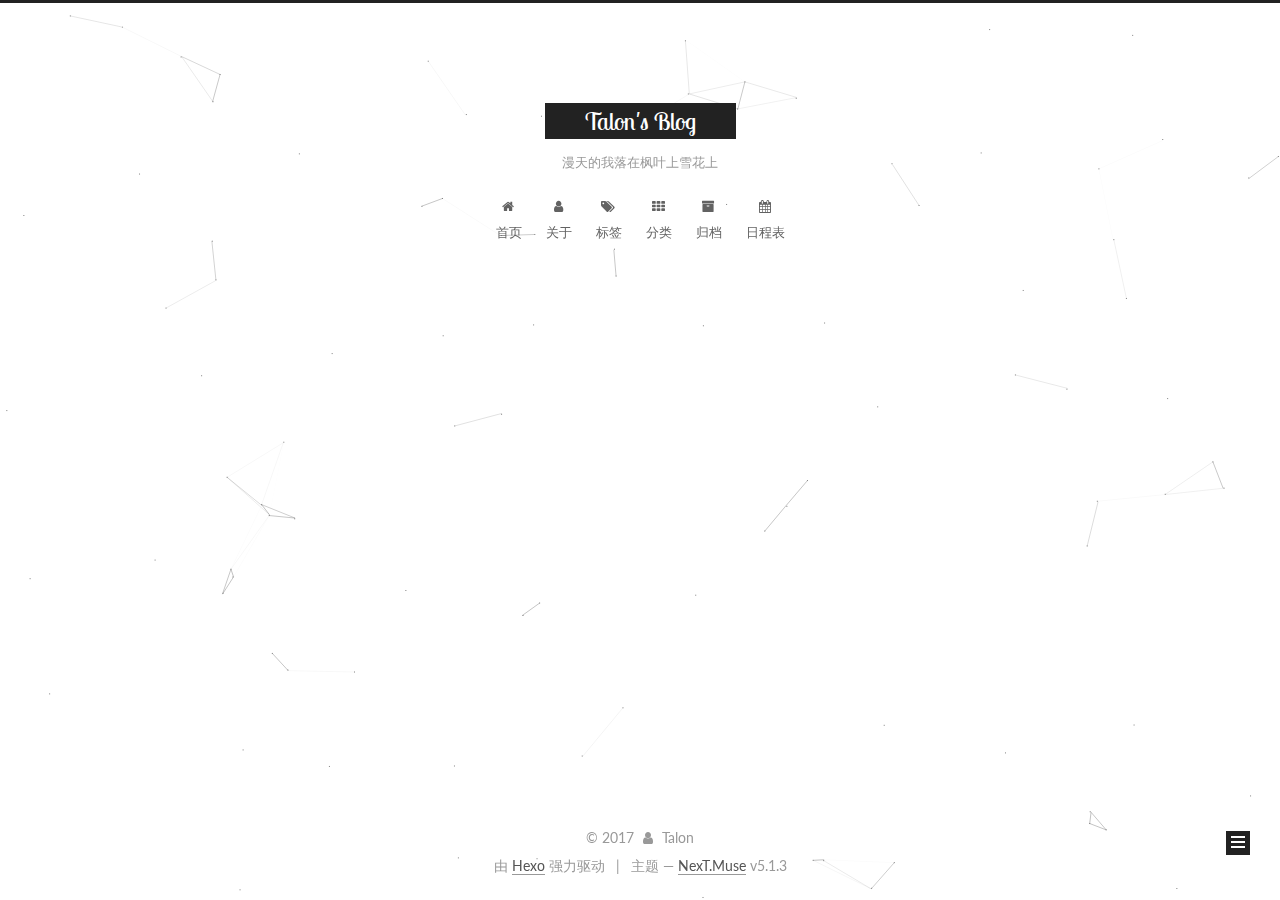
<file: archives/2017/11/index.html>
<!DOCTYPE html>



  


<html class="theme-next muse use-motion" lang="zh-Hans">
<head>
  <meta charset="UTF-8"/>
<meta http-equiv="X-UA-Compatible" content="IE=edge" />
<meta name="viewport" content="width=device-width, initial-scale=1, maximum-scale=1"/>
<meta name="theme-color" content="#222">









<meta http-equiv="Cache-Control" content="no-transform" />
<meta http-equiv="Cache-Control" content="no-siteapp" />
















  
  
  <link href="/lib/fancybox/source/jquery.fancybox.css?v=2.1.5" rel="stylesheet" type="text/css" />




  
  
  
  

  
    
    
  

  

  

  
    
      
    

    
  

  
    
      
    

    
  

  
    
    
    <link href="//fonts.googleapis.com/css?family=Lato:300,300italic,400,400italic,700,700italic|Lobster Two:300,300italic,400,400italic,700,700italic|PT Mono:300,300italic,400,400italic,700,700italic&subset=latin,latin-ext" rel="stylesheet" type="text/css">
  






<link href="/lib/font-awesome/css/font-awesome.min.css?v=4.6.2" rel="stylesheet" type="text/css" />

<link href="/css/main.css?v=5.1.3" rel="stylesheet" type="text/css" />


  <link rel="apple-touch-icon" sizes="180x180" href="/images/apple-touch-icon-next.png?v=5.1.3">


  <link rel="icon" type="image/png" sizes="32x32" href="/images/favicon-32x32-next.png?v=5.1.3">


  <link rel="icon" type="image/png" sizes="16x16" href="/images/favicon-16x16-next.png?v=5.1.3">


  <link rel="mask-icon" href="/images/logo.svg?v=5.1.3" color="#222">





  <meta name="keywords" content="Hexo, NexT" />










<meta property="og:type" content="website">
<meta property="og:title" content="Talon&#39;s Blog">
<meta property="og:url" content="http://yoursite.com/archives/2017/11/index.html">
<meta property="og:site_name" content="Talon&#39;s Blog">
<meta property="og:locale" content="zh-Hans">
<meta name="twitter:card" content="summary">
<meta name="twitter:title" content="Talon&#39;s Blog">



<script type="text/javascript" id="hexo.configurations">
  var NexT = window.NexT || {};
  var CONFIG = {
    root: '/',
    scheme: 'Muse',
    version: '5.1.3',
    sidebar: {"position":"left","display":"always","offset":12,"b2t":false,"scrollpercent":false,"onmobile":false},
    fancybox: true,
    tabs: true,
    motion: {"enable":true,"async":false,"transition":{"post_block":"fadeIn","post_header":"slideDownIn","post_body":"slideDownIn","coll_header":"slideLeftIn","sidebar":"slideUpIn"}},
    duoshuo: {
      userId: '0',
      author: '博主'
    },
    algolia: {
      applicationID: '',
      apiKey: '',
      indexName: '',
      hits: {"per_page":10},
      labels: {"input_placeholder":"Search for Posts","hits_empty":"We didn't find any results for the search: ${query}","hits_stats":"${hits} results found in ${time} ms"}
    }
  };
</script>



  <link rel="canonical" href="http://yoursite.com/archives/2017/11/"/>





  <title>归档 | Talon's Blog</title>
  








</head>

<body itemscope itemtype="http://schema.org/WebPage" lang="zh-Hans">

  
  
    
  

  <div class="container sidebar-position-left page-archive">
    <div class="headband"></div>

    <header id="header" class="header" itemscope itemtype="http://schema.org/WPHeader">
      <div class="header-inner"><div class="site-brand-wrapper">
  <div class="site-meta ">
    

    <div class="custom-logo-site-title">
      <a href="/"  class="brand" rel="start">
        <span class="logo-line-before"><i></i></span>
        <span class="site-title">Talon's Blog</span>
        <span class="logo-line-after"><i></i></span>
      </a>
    </div>
      
        <p class="site-subtitle">漫天的我落在枫叶上雪花上</p>
      
  </div>

  <div class="site-nav-toggle">
    <button>
      <span class="btn-bar"></span>
      <span class="btn-bar"></span>
      <span class="btn-bar"></span>
    </button>
  </div>
</div>

<nav class="site-nav">
  

  
    <ul id="menu" class="menu">
      
        
        <li class="menu-item menu-item-home">
          <a href="/" rel="section">
            
              <i class="menu-item-icon fa fa-fw fa-home"></i> <br />
            
            首页
          </a>
        </li>
      
        
        <li class="menu-item menu-item-about">
          <a href="/about/" rel="section">
            
              <i class="menu-item-icon fa fa-fw fa-user"></i> <br />
            
            关于
          </a>
        </li>
      
        
        <li class="menu-item menu-item-tags">
          <a href="/tags/" rel="section">
            
              <i class="menu-item-icon fa fa-fw fa-tags"></i> <br />
            
            标签
          </a>
        </li>
      
        
        <li class="menu-item menu-item-categories">
          <a href="/categories/" rel="section">
            
              <i class="menu-item-icon fa fa-fw fa-th"></i> <br />
            
            分类
          </a>
        </li>
      
        
        <li class="menu-item menu-item-archives">
          <a href="/archives/" rel="section">
            
              <i class="menu-item-icon fa fa-fw fa-archive"></i> <br />
            
            归档
          </a>
        </li>
      
        
        <li class="menu-item menu-item-schedule">
          <a href="/schedule/" rel="section">
            
              <i class="menu-item-icon fa fa-fw fa-calendar"></i> <br />
            
            日程表
          </a>
        </li>
      

      
    </ul>
  

  
</nav>



 </div>
    </header>

    <main id="main" class="main">
      <div class="main-inner">
        <div class="content-wrap">
          <div id="content" class="content">
            

  
  
  
  <div class="post-block archive">
    <div id="posts" class="posts-collapse">
      <span class="archive-move-on"></span>

      <span class="archive-page-counter">
        
        
        
          
        
        嗯..! 目前共计 2 篇日志。 继续努力。
      </span>

      

        
        
        

        
          
          <div class="collection-title">
            <h1 class="archive-year" id="archive-year-2017">2017</h1>
          </div>
        
        

        

  <article class="post post-type-normal" itemscope itemtype="http://schema.org/Article">
    <header class="post-header">

      <h2 class="post-title">
        
            <a class="post-title-link" href="/2017/11/03/三字情书/" itemprop="url">
              
                <span itemprop="name">三字情书</span>
              
            </a>
        
      </h2>

      <div class="post-meta">
        <time class="post-time" itemprop="dateCreated"
              datetime="2017-11-03T17:21:16+08:00"
              content="2017-11-03" >
          11-03
        </time>
      </div>

    </header>
  </article>



      

        
        
        

        
        

        

  <article class="post post-type-normal" itemscope itemtype="http://schema.org/Article">
    <header class="post-header">

      <h2 class="post-title">
        
            <a class="post-title-link" href="/2017/11/03/念奴娇·赤壁怀古/" itemprop="url">
              
                <span itemprop="name">念奴娇·赤壁怀古</span>
              
            </a>
        
      </h2>

      <div class="post-meta">
        <time class="post-time" itemprop="dateCreated"
              datetime="2017-11-03T15:31:07+08:00"
              content="2017-11-03" >
          11-03
        </time>
      </div>

    </header>
  </article>



      

    </div>
  </div>
  
  
  

  



          </div>
          


          

        </div>
        
          
  
  <div class="sidebar-toggle">
    <div class="sidebar-toggle-line-wrap">
      <span class="sidebar-toggle-line sidebar-toggle-line-first"></span>
      <span class="sidebar-toggle-line sidebar-toggle-line-middle"></span>
      <span class="sidebar-toggle-line sidebar-toggle-line-last"></span>
    </div>
  </div>

  <aside id="sidebar" class="sidebar">
    
    <div class="sidebar-inner">

      

      

      <section class="site-overview-wrap sidebar-panel sidebar-panel-active">
        <div class="site-overview">
          <div class="site-author motion-element" itemprop="author" itemscope itemtype="http://schema.org/Person">
            
              <img class="site-author-image" itemprop="image"
                src="/images/avatar.jpg"
                alt="Talon" />
            
              <p class="site-author-name" itemprop="name">Talon</p>
              <p class="site-description motion-element" itemprop="description"></p>
          </div>

          <nav class="site-state motion-element">

            
              <div class="site-state-item site-state-posts">
              
                <a href="/archives/">
              
                  <span class="site-state-item-count">2</span>
                  <span class="site-state-item-name">日志</span>
                </a>
              </div>
            

            
              
              
              <div class="site-state-item site-state-categories">
                <a href="/categories/index.html">
                  <span class="site-state-item-count">1</span>
                  <span class="site-state-item-name">分类</span>
                </a>
              </div>
            

            
              
              
              <div class="site-state-item site-state-tags">
                <a href="/tags/index.html">
                  <span class="site-state-item-count">1</span>
                  <span class="site-state-item-name">标签</span>
                </a>
              </div>
            

          </nav>

          

          <div class="links-of-author motion-element">
            
              
                <span class="links-of-author-item">
                  <a href="https://github.com/TalonBoom" target="_blank" title="GitHub">
                    
                      <i class="fa fa-fw fa-github"></i>GitHub</a>
                </span>
              
                <span class="links-of-author-item">
                  <a href="mailto:4929044362@qq.com" target="_blank" title="E-Mail">
                    
                      <i class="fa fa-fw fa-envelope"></i>E-Mail</a>
                </span>
              
            
          </div>

          
          

          
          

          

        </div>
      </section>

      

      

    </div>
  </aside>


        
      </div>
    </main>

    <footer id="footer" class="footer">
      <div class="footer-inner">
        <div class="copyright">&copy; <span itemprop="copyrightYear">2017</span>
  <span class="with-love">
    <i class="fa fa-user"></i>
  </span>
  <span class="author" itemprop="copyrightHolder">Talon</span>

  
</div>


  <div class="powered-by">由 <a class="theme-link" target="_blank" href="https://hexo.io">Hexo</a> 强力驱动</div>



  <span class="post-meta-divider">|</span>



  <div class="theme-info">主题 &mdash; <a class="theme-link" target="_blank" href="https://github.com/iissnan/hexo-theme-next">NexT.Muse</a> v5.1.3</div>




        







        
      </div>
    </footer>

    
      <div class="back-to-top">
        <i class="fa fa-arrow-up"></i>
        
      </div>
    

    

  </div>

  

<script type="text/javascript">
  if (Object.prototype.toString.call(window.Promise) !== '[object Function]') {
    window.Promise = null;
  }
</script>









  


  











  
  
    <script type="text/javascript" src="/lib/jquery/index.js?v=2.1.3"></script>
  

  
  
    <script type="text/javascript" src="/lib/fastclick/lib/fastclick.min.js?v=1.0.6"></script>
  

  
  
    <script type="text/javascript" src="/lib/jquery_lazyload/jquery.lazyload.js?v=1.9.7"></script>
  

  
  
    <script type="text/javascript" src="/lib/velocity/velocity.min.js?v=1.2.1"></script>
  

  
  
    <script type="text/javascript" src="/lib/velocity/velocity.ui.min.js?v=1.2.1"></script>
  

  
  
    <script type="text/javascript" src="/lib/fancybox/source/jquery.fancybox.pack.js?v=2.1.5"></script>
  

  
  
    <script type="text/javascript" src="/lib/canvas-nest/canvas-nest.min.js"></script>
  


  


  <script type="text/javascript" src="/js/src/utils.js?v=5.1.3"></script>

  <script type="text/javascript" src="/js/src/motion.js?v=5.1.3"></script>



  
  

  

  


  <script type="text/javascript" src="/js/src/bootstrap.js?v=5.1.3"></script>



  


  




	





  





  












  





  

  

  

  
  

  

  

  

</body>
</html>
</file>
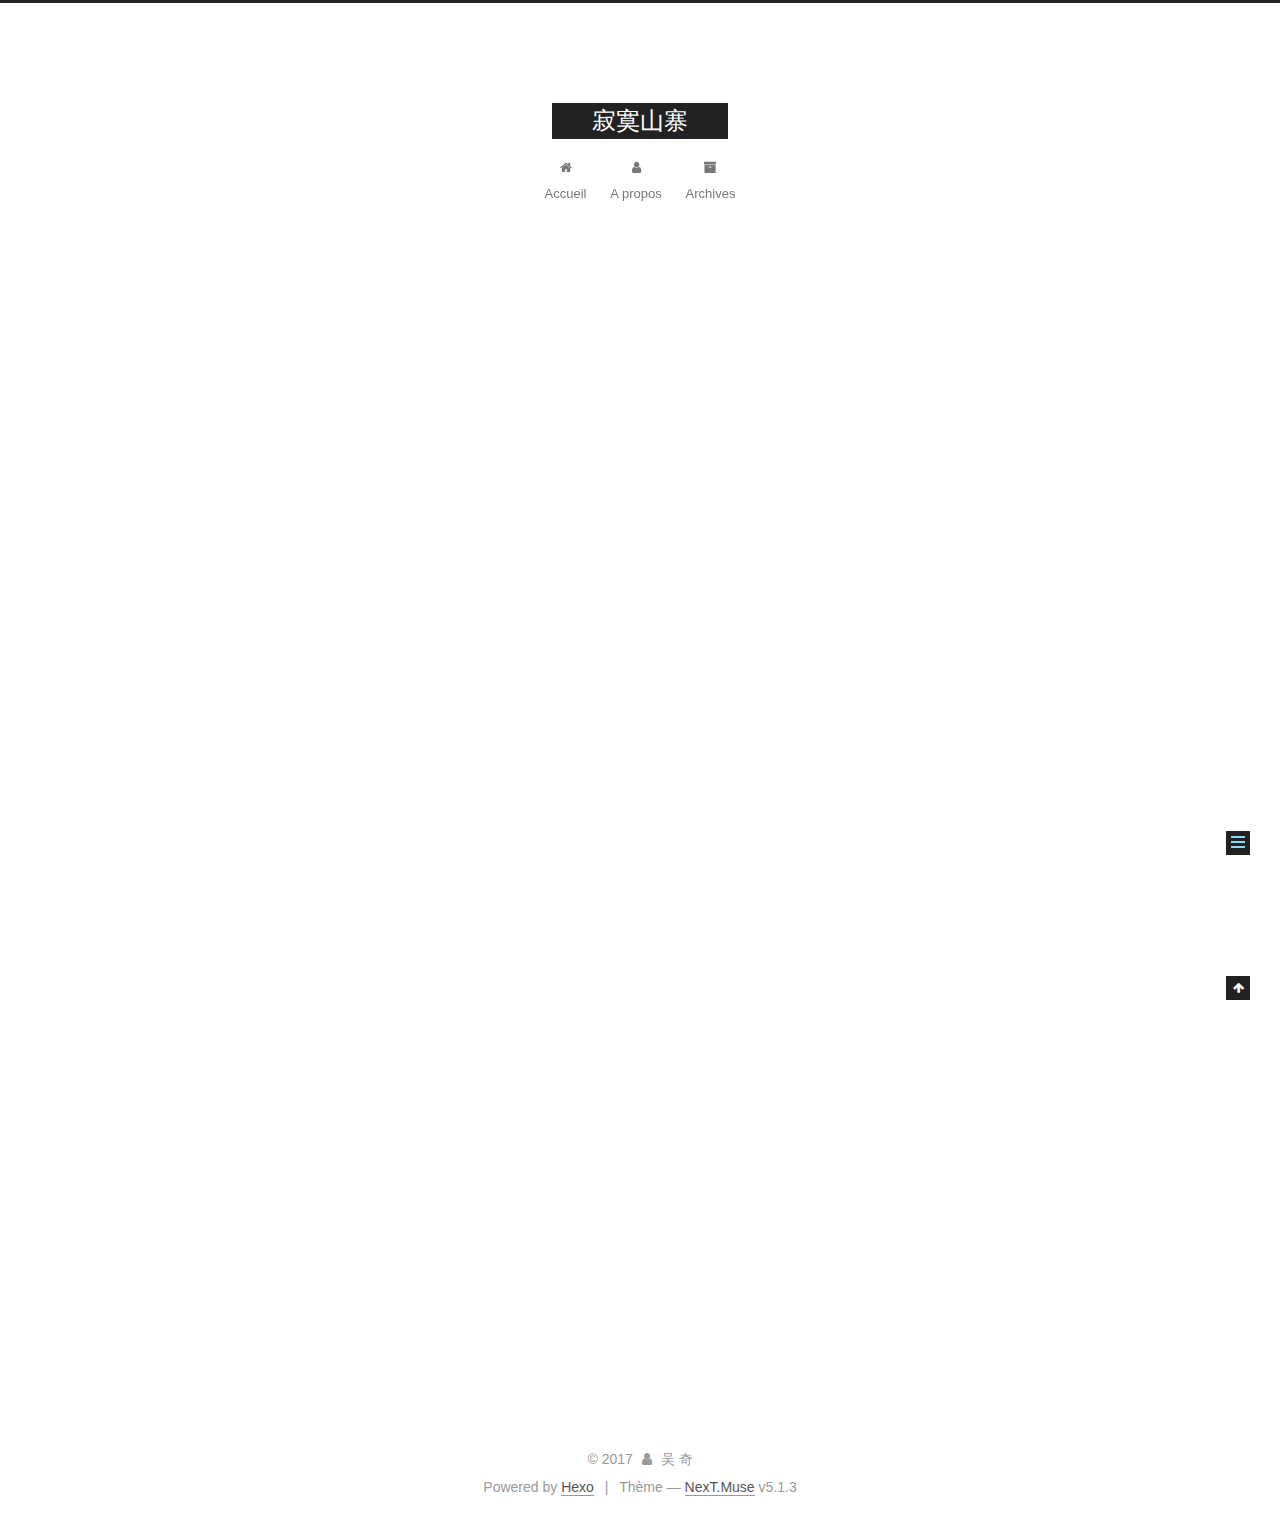
<file: 2017/11/03/hello-world/index.html>
<!DOCTYPE html>



  


<html class="theme-next muse use-motion" lang="">
<head>
  <meta charset="UTF-8"/>
<meta http-equiv="X-UA-Compatible" content="IE=edge" />
<meta name="viewport" content="width=device-width, initial-scale=1, maximum-scale=1"/>
<meta name="theme-color" content="#222">









<meta http-equiv="Cache-Control" content="no-transform" />
<meta http-equiv="Cache-Control" content="no-siteapp" />
















  
  
  <link href="/lib/fancybox/source/jquery.fancybox.css?v=2.1.5" rel="stylesheet" type="text/css" />







<link href="/lib/font-awesome/css/font-awesome.min.css?v=4.6.2" rel="stylesheet" type="text/css" />

<link href="/css/main.css?v=5.1.3" rel="stylesheet" type="text/css" />


  <link rel="apple-touch-icon" sizes="180x180" href="/images/apple-touch-icon-next.png?v=5.1.3">


  <link rel="icon" type="image/png" sizes="32x32" href="/images/favicon-32x32-next.png?v=5.1.3">


  <link rel="icon" type="image/png" sizes="16x16" href="/images/favicon-16x16-next.png?v=5.1.3">


  <link rel="mask-icon" href="/images/logo.svg?v=5.1.3" color="#222">





  <meta name="keywords" content="Hexo, NexT" />










<meta name="description" content="Welcome to Hexo! This is your very first post. Check documentation for more info. If you get any problems when using Hexo, you can find the answer in troubleshooting or you can ask me on GitHub. Quick">
<meta property="og:type" content="article">
<meta property="og:title" content="超级玛丽">
<meta property="og:url" content="http://yoursite.com/2017/11/03/hello-world/index.html">
<meta property="og:site_name" content="寂寞山寨">
<meta property="og:description" content="Welcome to Hexo! This is your very first post. Check documentation for more info. If you get any problems when using Hexo, you can find the answer in troubleshooting or you can ask me on GitHub. Quick">
<meta property="og:updated_time" content="2017-11-03T07:30:20.860Z">
<meta name="twitter:card" content="summary">
<meta name="twitter:title" content="超级玛丽">
<meta name="twitter:description" content="Welcome to Hexo! This is your very first post. Check documentation for more info. If you get any problems when using Hexo, you can find the answer in troubleshooting or you can ask me on GitHub. Quick">



<script type="text/javascript" id="hexo.configurations">
  var NexT = window.NexT || {};
  var CONFIG = {
    root: '/',
    scheme: 'Muse',
    version: '5.1.3',
    sidebar: {"position":"left","display":"post","offset":12,"b2t":false,"scrollpercent":false,"onmobile":false},
    fancybox: true,
    tabs: true,
    motion: {"enable":true,"async":false,"transition":{"post_block":"fadeIn","post_header":"slideDownIn","post_body":"slideDownIn","coll_header":"slideLeftIn","sidebar":"slideUpIn"}},
    duoshuo: {
      userId: '0',
      author: 'Author'
    },
    algolia: {
      applicationID: '',
      apiKey: '',
      indexName: '',
      hits: {"per_page":10},
      labels: {"input_placeholder":"Search for Posts","hits_empty":"We didn't find any results for the search: ${query}","hits_stats":"${hits} results found in ${time} ms"}
    }
  };
</script>



  <link rel="canonical" href="http://yoursite.com/2017/11/03/hello-world/"/>





  <title>超级玛丽 | 寂寞山寨</title>
  








</head>

<body itemscope itemtype="http://schema.org/WebPage" lang="">

  
  
    
  

  <div class="container sidebar-position-left page-post-detail">
    <div class="headband"></div>

    <header id="header" class="header" itemscope itemtype="http://schema.org/WPHeader">
      <div class="header-inner"><div class="site-brand-wrapper">
  <div class="site-meta ">
    

    <div class="custom-logo-site-title">
      <a href="/"  class="brand" rel="start">
        <span class="logo-line-before"><i></i></span>
        <span class="site-title">寂寞山寨</span>
        <span class="logo-line-after"><i></i></span>
      </a>
    </div>
      
        <p class="site-subtitle"></p>
      
  </div>

  <div class="site-nav-toggle">
    <button>
      <span class="btn-bar"></span>
      <span class="btn-bar"></span>
      <span class="btn-bar"></span>
    </button>
  </div>
</div>

<nav class="site-nav">
  

  
    <ul id="menu" class="menu">
      
        
        <li class="menu-item menu-item-home">
          <a href="/" rel="section">
            
              <i class="menu-item-icon fa fa-fw fa-home"></i> <br />
            
            Accueil
          </a>
        </li>
      
        
        <li class="menu-item menu-item-about">
          <a href="/about/" rel="section">
            
              <i class="menu-item-icon fa fa-fw fa-user"></i> <br />
            
            A propos
          </a>
        </li>
      
        
        <li class="menu-item menu-item-archives">
          <a href="/archives/" rel="section">
            
              <i class="menu-item-icon fa fa-fw fa-archive"></i> <br />
            
            Archives
          </a>
        </li>
      

      
    </ul>
  

  
</nav>



 </div>
    </header>

    <main id="main" class="main">
      <div class="main-inner">
        <div class="content-wrap">
          <div id="content" class="content">
            

  <div id="posts" class="posts-expand">
    

  

  
  
  

  <article class="post post-type-normal" itemscope itemtype="http://schema.org/Article">
  
  
  
  <div class="post-block">
    <link itemprop="mainEntityOfPage" href="http://yoursite.com/2017/11/03/hello-world/">

    <span hidden itemprop="author" itemscope itemtype="http://schema.org/Person">
      <meta itemprop="name" content="吴 奇">
      <meta itemprop="description" content="">
      <meta itemprop="image" content="/images/user.jpg">
    </span>

    <span hidden itemprop="publisher" itemscope itemtype="http://schema.org/Organization">
      <meta itemprop="name" content="寂寞山寨">
    </span>

    
      <header class="post-header">

        
        
          <h1 class="post-title" itemprop="name headline">超级玛丽</h1>
        

        <div class="post-meta">
          <span class="post-time">
            
              <span class="post-meta-item-icon">
                <i class="fa fa-calendar-o"></i>
              </span>
              
                <span class="post-meta-item-text">Posté le</span>
              
              <time title="Post created" itemprop="dateCreated datePublished" datetime="2017-11-03T14:20:27+08:00">
                2017-11-03
              </time>
            

            

            
          </span>

          

          
            
          

          
          

          

          

          

        </div>
      </header>
    

    
    
    
    <div class="post-body" itemprop="articleBody">

      
      

      
        <p>Welcome to <a href="https://hexo.io/" target="_blank" rel="external">Hexo</a>! This is your very first post. Check <a href="https://hexo.io/docs/" target="_blank" rel="external">documentation</a> for more info. If you get any problems when using Hexo, you can find the answer in <a href="https://hexo.io/docs/troubleshooting.html" target="_blank" rel="external">troubleshooting</a> or you can ask me on <a href="https://github.com/hexojs/hexo/issues" target="_blank" rel="external">GitHub</a>.</p>
<h2 id="Quick-Start"><a href="#Quick-Start" class="headerlink" title="Quick Start"></a>Quick Start</h2><h3 id="Create-a-new-post"><a href="#Create-a-new-post" class="headerlink" title="Create a new post"></a>Create a new post</h3><figure class="highlight bash"><table><tr><td class="gutter"><pre><div class="line">1</div></pre></td><td class="code"><pre><div class="line">$ hexo new <span class="string">"My New Post"</span></div></pre></td></tr></table></figure>
<hr>
<p>More info: <a href="https://hexo.io/docs/writing.html" target="_blank" rel="external">Writing</a></p>
<h3 id="Run-server"><a href="#Run-server" class="headerlink" title="Run server"></a>Run server</h3><figure class="highlight bash"><table><tr><td class="gutter"><pre><div class="line">1</div></pre></td><td class="code"><pre><div class="line">$ hexo server</div></pre></td></tr></table></figure>
<p>More info: <a href="https://hexo.io/docs/server.html" target="_blank" rel="external">Server</a></p>
<h3 id="Generate-static-files"><a href="#Generate-static-files" class="headerlink" title="Generate static files"></a>Generate static files</h3><figure class="highlight bash"><table><tr><td class="gutter"><pre><div class="line">1</div></pre></td><td class="code"><pre><div class="line">$ hexo generate</div></pre></td></tr></table></figure>
<p>More info: <a href="https://hexo.io/docs/generating.html" target="_blank" rel="external">Generating</a></p>
<h3 id="Deploy-to-remote-sites"><a href="#Deploy-to-remote-sites" class="headerlink" title="Deploy to remote sites"></a>Deploy to remote sites</h3><figure class="highlight bash"><table><tr><td class="gutter"><pre><div class="line">1</div></pre></td><td class="code"><pre><div class="line">$ hexo deploy</div></pre></td></tr></table></figure>
<p>More info: <a href="https://hexo.io/docs/deployment.html" target="_blank" rel="external">Deployment</a></p>

      
    </div>
    
    
    

    

    

    

    <footer class="post-footer">
      

      
      
      

      
        <div class="post-nav">
          <div class="post-nav-next post-nav-item">
            
          </div>

          <span class="post-nav-divider"></span>

          <div class="post-nav-prev post-nav-item">
            
              <a href="/2017/11/03/念奴娇·赤壁怀古/" rel="prev" title="念奴娇·赤壁怀古">
                念奴娇·赤壁怀古 <i class="fa fa-chevron-right"></i>
              </a>
            
          </div>
        </div>
      

      
      
    </footer>
  </div>
  
  
  
  </article>



    <div class="post-spread">
      
    </div>
  </div>


          </div>
          


          

  



        </div>
        
          
  
  <div class="sidebar-toggle">
    <div class="sidebar-toggle-line-wrap">
      <span class="sidebar-toggle-line sidebar-toggle-line-first"></span>
      <span class="sidebar-toggle-line sidebar-toggle-line-middle"></span>
      <span class="sidebar-toggle-line sidebar-toggle-line-last"></span>
    </div>
  </div>

  <aside id="sidebar" class="sidebar">
    
    <div class="sidebar-inner">

      

      
        <ul class="sidebar-nav motion-element">
          <li class="sidebar-nav-toc sidebar-nav-active" data-target="post-toc-wrap">
            Table Des Matières
          </li>
          <li class="sidebar-nav-overview" data-target="site-overview-wrap">
            Ensemble
          </li>
        </ul>
      

      <section class="site-overview-wrap sidebar-panel">
        <div class="site-overview">
          <div class="site-author motion-element" itemprop="author" itemscope itemtype="http://schema.org/Person">
            
              <img class="site-author-image" itemprop="image"
                src="/images/user.jpg"
                alt="吴 奇" />
            
              <p class="site-author-name" itemprop="name">吴 奇</p>
              <p class="site-description motion-element" itemprop="description"></p>
          </div>

          <nav class="site-state motion-element">

            
              <div class="site-state-item site-state-posts">
              
                <a href="/archives/">
              
                  <span class="site-state-item-count">2</span>
                  <span class="site-state-item-name">articles</span>
                </a>
              </div>
            

            

            
              
              
              <div class="site-state-item site-state-tags">
                
                  <span class="site-state-item-count">2</span>
                  <span class="site-state-item-name">tags</span>
                
              </div>
            

          </nav>

          

          <div class="links-of-author motion-element">
            
              
                <span class="links-of-author-item">
                  <a href="https://github.com/TalonBoom" target="_blank" title="GitHub">
                    
                      <i class="fa fa-fw fa-github"></i>GitHub</a>
                </span>
              
                <span class="links-of-author-item">
                  <a href="mailto:4929044362@qq.com" target="_blank" title="E-Mail">
                    
                      <i class="fa fa-fw fa-envelope"></i>E-Mail</a>
                </span>
              
            
          </div>

          
          

          
          

          

        </div>
      </section>

      
      <!--noindex-->
        <section class="post-toc-wrap motion-element sidebar-panel sidebar-panel-active">
          <div class="post-toc">

            
              
            

            
              <div class="post-toc-content"><ol class="nav"><li class="nav-item nav-level-2"><a class="nav-link" href="#Quick-Start"><span class="nav-number">1.</span> <span class="nav-text">Quick Start</span></a><ol class="nav-child"><li class="nav-item nav-level-3"><a class="nav-link" href="#Create-a-new-post"><span class="nav-number">1.1.</span> <span class="nav-text">Create a new post</span></a></li><li class="nav-item nav-level-3"><a class="nav-link" href="#Run-server"><span class="nav-number">1.2.</span> <span class="nav-text">Run server</span></a></li><li class="nav-item nav-level-3"><a class="nav-link" href="#Generate-static-files"><span class="nav-number">1.3.</span> <span class="nav-text">Generate static files</span></a></li><li class="nav-item nav-level-3"><a class="nav-link" href="#Deploy-to-remote-sites"><span class="nav-number">1.4.</span> <span class="nav-text">Deploy to remote sites</span></a></li></ol></li></ol></div>
            

          </div>
        </section>
      <!--/noindex-->
      

      

    </div>
  </aside>


        
      </div>
    </main>

    <footer id="footer" class="footer">
      <div class="footer-inner">
        <div class="copyright">&copy; <span itemprop="copyrightYear">2017</span>
  <span class="with-love">
    <i class="fa fa-user"></i>
  </span>
  <span class="author" itemprop="copyrightHolder">吴 奇</span>

  
</div>


  <div class="powered-by">Powered by <a class="theme-link" target="_blank" href="https://hexo.io">Hexo</a></div>



  <span class="post-meta-divider">|</span>



  <div class="theme-info">Thème &mdash; <a class="theme-link" target="_blank" href="https://github.com/iissnan/hexo-theme-next">NexT.Muse</a> v5.1.3</div>




        







        
      </div>
    </footer>

    
      <div class="back-to-top">
        <i class="fa fa-arrow-up"></i>
        
      </div>
    

    

  </div>

  

<script type="text/javascript">
  if (Object.prototype.toString.call(window.Promise) !== '[object Function]') {
    window.Promise = null;
  }
</script>









  












  
  
    <script type="text/javascript" src="/lib/jquery/index.js?v=2.1.3"></script>
  

  
  
    <script type="text/javascript" src="/lib/fastclick/lib/fastclick.min.js?v=1.0.6"></script>
  

  
  
    <script type="text/javascript" src="/lib/jquery_lazyload/jquery.lazyload.js?v=1.9.7"></script>
  

  
  
    <script type="text/javascript" src="/lib/velocity/velocity.min.js?v=1.2.1"></script>
  

  
  
    <script type="text/javascript" src="/lib/velocity/velocity.ui.min.js?v=1.2.1"></script>
  

  
  
    <script type="text/javascript" src="/lib/fancybox/source/jquery.fancybox.pack.js?v=2.1.5"></script>
  


  


  <script type="text/javascript" src="/js/src/utils.js?v=5.1.3"></script>

  <script type="text/javascript" src="/js/src/motion.js?v=5.1.3"></script>



  
  

  
  <script type="text/javascript" src="/js/src/scrollspy.js?v=5.1.3"></script>
<script type="text/javascript" src="/js/src/post-details.js?v=5.1.3"></script>



  


  <script type="text/javascript" src="/js/src/bootstrap.js?v=5.1.3"></script>



  


  




	





  





  












  





  

  

  

  
  

  

  

  

</body>
</html>
</file>
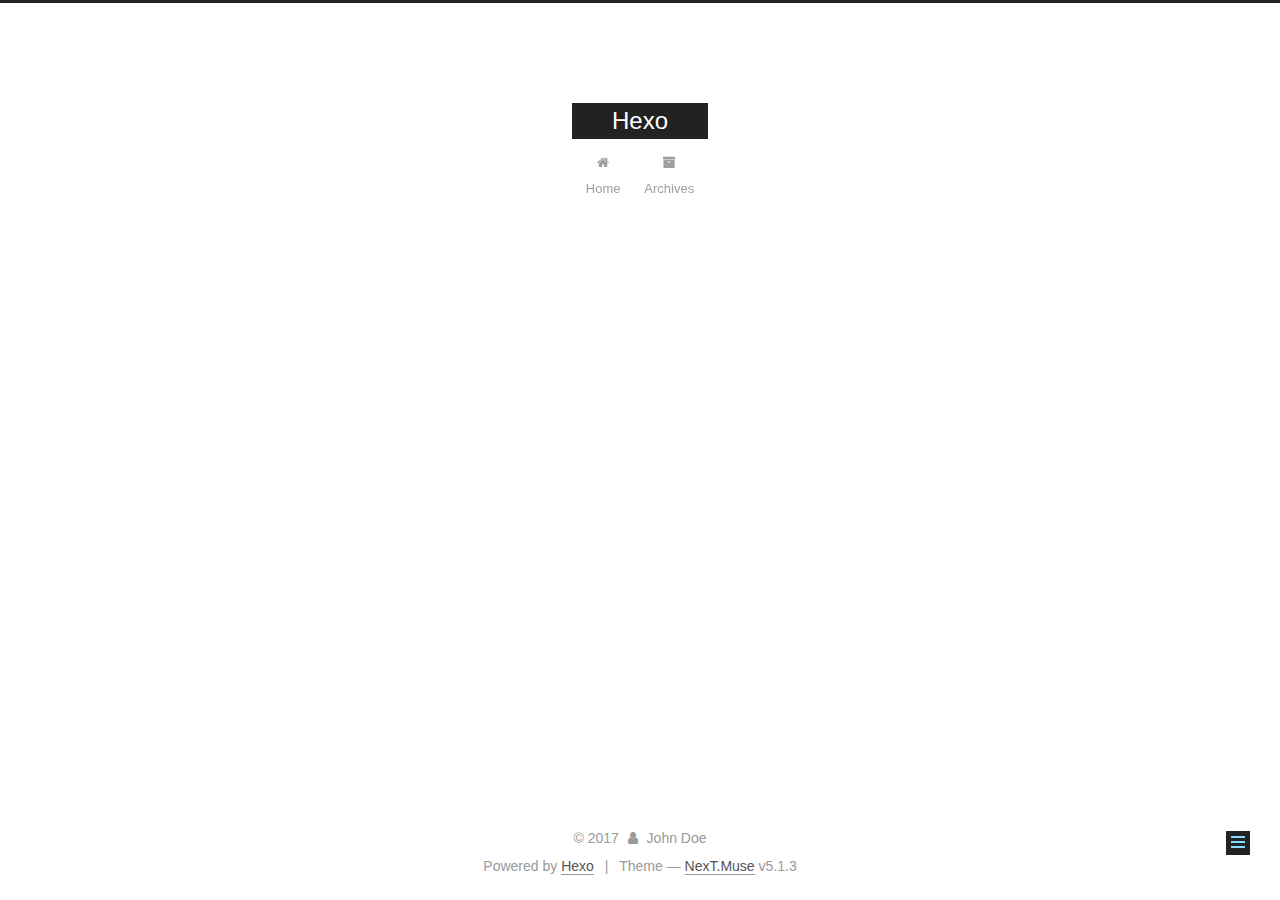
<file: 2017/11/03/my-new-post/index.html>
<!DOCTYPE html>



  


<html class="theme-next muse use-motion" lang="">
<head>
  <meta charset="UTF-8"/>
<meta http-equiv="X-UA-Compatible" content="IE=edge" />
<meta name="viewport" content="width=device-width, initial-scale=1, maximum-scale=1"/>
<meta name="theme-color" content="#222">









<meta http-equiv="Cache-Control" content="no-transform" />
<meta http-equiv="Cache-Control" content="no-siteapp" />
















  
  
  <link href="/lib/fancybox/source/jquery.fancybox.css?v=2.1.5" rel="stylesheet" type="text/css" />







<link href="/lib/font-awesome/css/font-awesome.min.css?v=4.6.2" rel="stylesheet" type="text/css" />

<link href="/css/main.css?v=5.1.3" rel="stylesheet" type="text/css" />


  <link rel="apple-touch-icon" sizes="180x180" href="/images/apple-touch-icon-next.png?v=5.1.3">


  <link rel="icon" type="image/png" sizes="32x32" href="/images/favicon-32x32-next.png?v=5.1.3">


  <link rel="icon" type="image/png" sizes="16x16" href="/images/favicon-16x16-next.png?v=5.1.3">


  <link rel="mask-icon" href="/images/logo.svg?v=5.1.3" color="#222">





  <meta name="keywords" content="Hexo, NexT" />










<meta property="og:type" content="article">
<meta property="og:title" content="my new post">
<meta property="og:url" content="http://yoursite.com/2017/11/03/my-new-post/index.html">
<meta property="og:site_name" content="Hexo">
<meta property="og:updated_time" content="2017-11-03T07:05:40.969Z">
<meta name="twitter:card" content="summary">
<meta name="twitter:title" content="my new post">



<script type="text/javascript" id="hexo.configurations">
  var NexT = window.NexT || {};
  var CONFIG = {
    root: '/',
    scheme: 'Muse',
    version: '5.1.3',
    sidebar: {"position":"left","display":"post","offset":12,"b2t":false,"scrollpercent":false,"onmobile":false},
    fancybox: true,
    tabs: true,
    motion: {"enable":true,"async":false,"transition":{"post_block":"fadeIn","post_header":"slideDownIn","post_body":"slideDownIn","coll_header":"slideLeftIn","sidebar":"slideUpIn"}},
    duoshuo: {
      userId: '0',
      author: 'Author'
    },
    algolia: {
      applicationID: '',
      apiKey: '',
      indexName: '',
      hits: {"per_page":10},
      labels: {"input_placeholder":"Search for Posts","hits_empty":"We didn't find any results for the search: ${query}","hits_stats":"${hits} results found in ${time} ms"}
    }
  };
</script>



  <link rel="canonical" href="http://yoursite.com/2017/11/03/my-new-post/"/>





  <title>my new post | Hexo</title>
  








</head>

<body itemscope itemtype="http://schema.org/WebPage" lang="">

  
  
    
  

  <div class="container sidebar-position-left page-post-detail">
    <div class="headband"></div>

    <header id="header" class="header" itemscope itemtype="http://schema.org/WPHeader">
      <div class="header-inner"><div class="site-brand-wrapper">
  <div class="site-meta ">
    

    <div class="custom-logo-site-title">
      <a href="/"  class="brand" rel="start">
        <span class="logo-line-before"><i></i></span>
        <span class="site-title">Hexo</span>
        <span class="logo-line-after"><i></i></span>
      </a>
    </div>
      
        <p class="site-subtitle"></p>
      
  </div>

  <div class="site-nav-toggle">
    <button>
      <span class="btn-bar"></span>
      <span class="btn-bar"></span>
      <span class="btn-bar"></span>
    </button>
  </div>
</div>

<nav class="site-nav">
  

  
    <ul id="menu" class="menu">
      
        
        <li class="menu-item menu-item-home">
          <a href="/" rel="section">
            
              <i class="menu-item-icon fa fa-fw fa-home"></i> <br />
            
            Home
          </a>
        </li>
      
        
        <li class="menu-item menu-item-archives">
          <a href="/archives/" rel="section">
            
              <i class="menu-item-icon fa fa-fw fa-archive"></i> <br />
            
            Archives
          </a>
        </li>
      

      
    </ul>
  

  
</nav>



 </div>
    </header>

    <main id="main" class="main">
      <div class="main-inner">
        <div class="content-wrap">
          <div id="content" class="content">
            

  <div id="posts" class="posts-expand">
    

  

  
  
  

  <article class="post post-type-normal" itemscope itemtype="http://schema.org/Article">
  
  
  
  <div class="post-block">
    <link itemprop="mainEntityOfPage" href="http://yoursite.com/2017/11/03/my-new-post/">

    <span hidden itemprop="author" itemscope itemtype="http://schema.org/Person">
      <meta itemprop="name" content="John Doe">
      <meta itemprop="description" content="">
      <meta itemprop="image" content="/images/avatar.gif">
    </span>

    <span hidden itemprop="publisher" itemscope itemtype="http://schema.org/Organization">
      <meta itemprop="name" content="Hexo">
    </span>

    
      <header class="post-header">

        
        
          <h1 class="post-title" itemprop="name headline">my new post</h1>
        

        <div class="post-meta">
          <span class="post-time">
            
              <span class="post-meta-item-icon">
                <i class="fa fa-calendar-o"></i>
              </span>
              
                <span class="post-meta-item-text">Posted on</span>
              
              <time title="Post created" itemprop="dateCreated datePublished" datetime="2017-11-03T15:05:40+08:00">
                2017-11-03
              </time>
            

            

            
          </span>

          

          
            
          

          
          

          

          

          

        </div>
      </header>
    

    
    
    
    <div class="post-body" itemprop="articleBody">

      
      

      
        
      
    </div>
    
    
    

    

    

    

    <footer class="post-footer">
      

      
      
      

      
        <div class="post-nav">
          <div class="post-nav-next post-nav-item">
            
              <a href="/2017/11/03/hello-world/" rel="next" title="超级玛丽">
                <i class="fa fa-chevron-left"></i> 超级玛丽
              </a>
            
          </div>

          <span class="post-nav-divider"></span>

          <div class="post-nav-prev post-nav-item">
            
              <a href="/2017/11/03/念奴娇·赤壁怀古/" rel="prev" title="念奴娇·赤壁怀古">
                念奴娇·赤壁怀古 <i class="fa fa-chevron-right"></i>
              </a>
            
          </div>
        </div>
      

      
      
    </footer>
  </div>
  
  
  
  </article>



    <div class="post-spread">
      
    </div>
  </div>


          </div>
          


          

  



        </div>
        
          
  
  <div class="sidebar-toggle">
    <div class="sidebar-toggle-line-wrap">
      <span class="sidebar-toggle-line sidebar-toggle-line-first"></span>
      <span class="sidebar-toggle-line sidebar-toggle-line-middle"></span>
      <span class="sidebar-toggle-line sidebar-toggle-line-last"></span>
    </div>
  </div>

  <aside id="sidebar" class="sidebar">
    
    <div class="sidebar-inner">

      

      

      <section class="site-overview-wrap sidebar-panel sidebar-panel-active">
        <div class="site-overview">
          <div class="site-author motion-element" itemprop="author" itemscope itemtype="http://schema.org/Person">
            
              <p class="site-author-name" itemprop="name">John Doe</p>
              <p class="site-description motion-element" itemprop="description"></p>
          </div>

          <nav class="site-state motion-element">

            
              <div class="site-state-item site-state-posts">
              
                <a href="/archives/">
              
                  <span class="site-state-item-count">3</span>
                  <span class="site-state-item-name">posts</span>
                </a>
              </div>
            

            

            

          </nav>

          

          <div class="links-of-author motion-element">
            
          </div>

          
          

          
          

          

        </div>
      </section>

      

      

    </div>
  </aside>


        
      </div>
    </main>

    <footer id="footer" class="footer">
      <div class="footer-inner">
        <div class="copyright">&copy; <span itemprop="copyrightYear">2017</span>
  <span class="with-love">
    <i class="fa fa-user"></i>
  </span>
  <span class="author" itemprop="copyrightHolder">John Doe</span>

  
</div>


  <div class="powered-by">Powered by <a class="theme-link" target="_blank" href="https://hexo.io">Hexo</a></div>



  <span class="post-meta-divider">|</span>



  <div class="theme-info">Theme &mdash; <a class="theme-link" target="_blank" href="https://github.com/iissnan/hexo-theme-next">NexT.Muse</a> v5.1.3</div>




        







        
      </div>
    </footer>

    
      <div class="back-to-top">
        <i class="fa fa-arrow-up"></i>
        
      </div>
    

    

  </div>

  

<script type="text/javascript">
  if (Object.prototype.toString.call(window.Promise) !== '[object Function]') {
    window.Promise = null;
  }
</script>









  












  
  
    <script type="text/javascript" src="/lib/jquery/index.js?v=2.1.3"></script>
  

  
  
    <script type="text/javascript" src="/lib/fastclick/lib/fastclick.min.js?v=1.0.6"></script>
  

  
  
    <script type="text/javascript" src="/lib/jquery_lazyload/jquery.lazyload.js?v=1.9.7"></script>
  

  
  
    <script type="text/javascript" src="/lib/velocity/velocity.min.js?v=1.2.1"></script>
  

  
  
    <script type="text/javascript" src="/lib/velocity/velocity.ui.min.js?v=1.2.1"></script>
  

  
  
    <script type="text/javascript" src="/lib/fancybox/source/jquery.fancybox.pack.js?v=2.1.5"></script>
  


  


  <script type="text/javascript" src="/js/src/utils.js?v=5.1.3"></script>

  <script type="text/javascript" src="/js/src/motion.js?v=5.1.3"></script>



  
  

  
  <script type="text/javascript" src="/js/src/scrollspy.js?v=5.1.3"></script>
<script type="text/javascript" src="/js/src/post-details.js?v=5.1.3"></script>



  


  <script type="text/javascript" src="/js/src/bootstrap.js?v=5.1.3"></script>



  


  




	





  





  












  





  

  

  

  
  

  

  

  

</body>
</html>
</file>
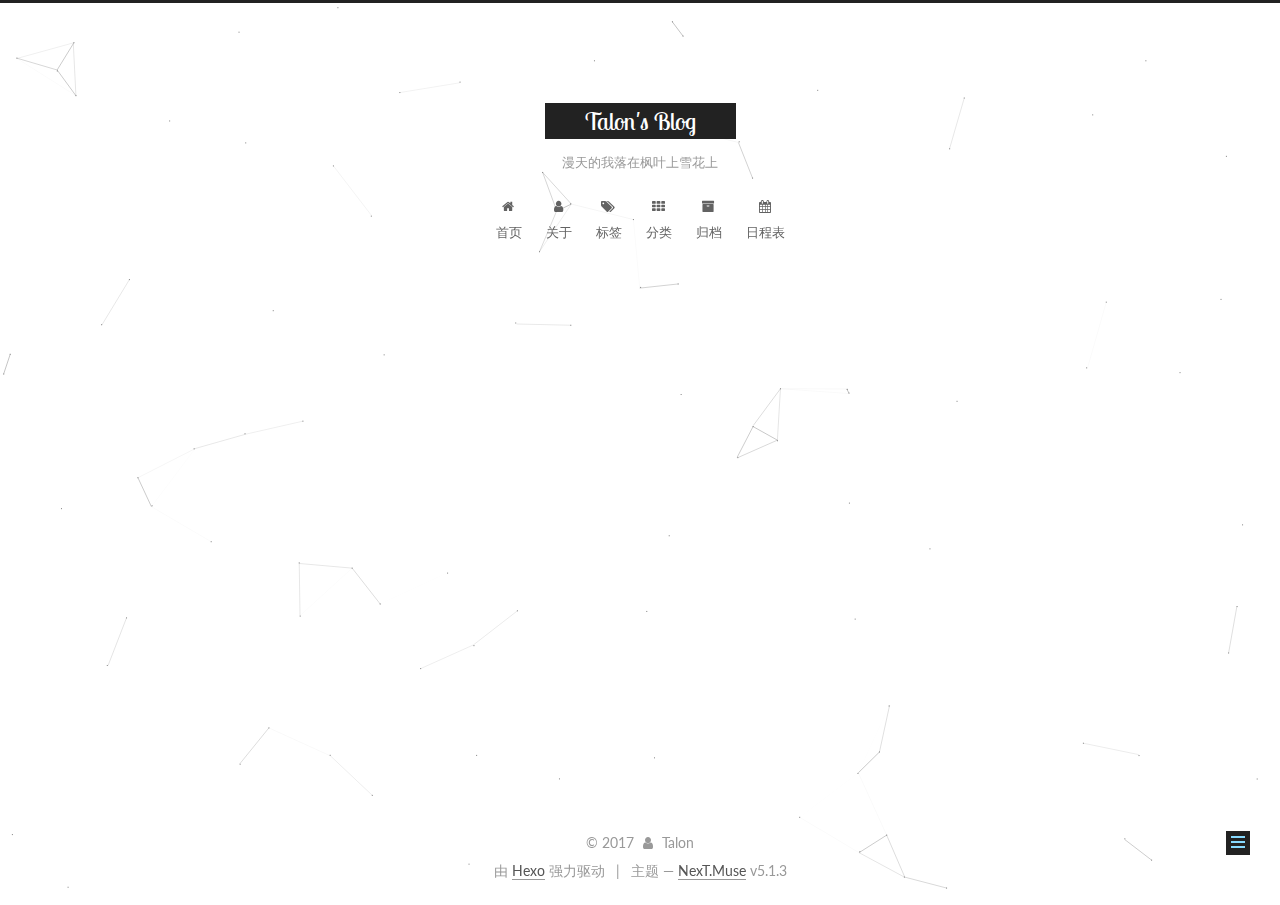
<file: 2017/11/03/三字情书/index.html>
<!DOCTYPE html>



  


<html class="theme-next muse use-motion" lang="zh-Hans">
<head>
  <meta charset="UTF-8"/>
<meta http-equiv="X-UA-Compatible" content="IE=edge" />
<meta name="viewport" content="width=device-width, initial-scale=1, maximum-scale=1"/>
<meta name="theme-color" content="#222">









<meta http-equiv="Cache-Control" content="no-transform" />
<meta http-equiv="Cache-Control" content="no-siteapp" />
















  
  
  <link href="/lib/fancybox/source/jquery.fancybox.css?v=2.1.5" rel="stylesheet" type="text/css" />




  
  
  
  

  
    
    
  

  

  

  
    
      
    

    
  

  
    
      
    

    
  

  
    
    
    <link href="//fonts.googleapis.com/css?family=Lato:300,300italic,400,400italic,700,700italic|Lobster Two:300,300italic,400,400italic,700,700italic|PT Mono:300,300italic,400,400italic,700,700italic&subset=latin,latin-ext" rel="stylesheet" type="text/css">
  






<link href="/lib/font-awesome/css/font-awesome.min.css?v=4.6.2" rel="stylesheet" type="text/css" />

<link href="/css/main.css?v=5.1.3" rel="stylesheet" type="text/css" />


  <link rel="apple-touch-icon" sizes="180x180" href="/images/apple-touch-icon-next.png?v=5.1.3">


  <link rel="icon" type="image/png" sizes="32x32" href="/images/favicon-32x32-next.png?v=5.1.3">


  <link rel="icon" type="image/png" sizes="16x16" href="/images/favicon-16x16-next.png?v=5.1.3">


  <link rel="mask-icon" href="/images/logo.svg?v=5.1.3" color="#222">





  <meta name="keywords" content="诗词," />










<meta name="description" content="螃蟹在剥我的壳，笔记本在写我。 漫天的我落在枫叶上雪花上。 而你在想我。">
<meta name="keywords" content="诗词">
<meta property="og:type" content="article">
<meta property="og:title" content="三字情书">
<meta property="og:url" content="http://yoursite.com/2017/11/03/三字情书/index.html">
<meta property="og:site_name" content="Talon&#39;s Blog">
<meta property="og:description" content="螃蟹在剥我的壳，笔记本在写我。 漫天的我落在枫叶上雪花上。 而你在想我。">
<meta property="og:locale" content="zh-Hans">
<meta property="og:updated_time" content="2017-11-03T09:30:56.077Z">
<meta name="twitter:card" content="summary">
<meta name="twitter:title" content="三字情书">
<meta name="twitter:description" content="螃蟹在剥我的壳，笔记本在写我。 漫天的我落在枫叶上雪花上。 而你在想我。">



<script type="text/javascript" id="hexo.configurations">
  var NexT = window.NexT || {};
  var CONFIG = {
    root: '/',
    scheme: 'Muse',
    version: '5.1.3',
    sidebar: {"position":"left","display":"always","offset":12,"b2t":false,"scrollpercent":false,"onmobile":false},
    fancybox: true,
    tabs: true,
    motion: {"enable":true,"async":false,"transition":{"post_block":"fadeIn","post_header":"slideDownIn","post_body":"slideDownIn","coll_header":"slideLeftIn","sidebar":"slideUpIn"}},
    duoshuo: {
      userId: '0',
      author: '博主'
    },
    algolia: {
      applicationID: '',
      apiKey: '',
      indexName: '',
      hits: {"per_page":10},
      labels: {"input_placeholder":"Search for Posts","hits_empty":"We didn't find any results for the search: ${query}","hits_stats":"${hits} results found in ${time} ms"}
    }
  };
</script>



  <link rel="canonical" href="http://yoursite.com/2017/11/03/三字情书/"/>





  <title>三字情书 | Talon's Blog</title>
  








</head>

<body itemscope itemtype="http://schema.org/WebPage" lang="zh-Hans">

  
  
    
  

  <div class="container sidebar-position-left page-post-detail">
    <div class="headband"></div>

    <header id="header" class="header" itemscope itemtype="http://schema.org/WPHeader">
      <div class="header-inner"><div class="site-brand-wrapper">
  <div class="site-meta ">
    

    <div class="custom-logo-site-title">
      <a href="/"  class="brand" rel="start">
        <span class="logo-line-before"><i></i></span>
        <span class="site-title">Talon's Blog</span>
        <span class="logo-line-after"><i></i></span>
      </a>
    </div>
      
        <p class="site-subtitle">漫天的我落在枫叶上雪花上</p>
      
  </div>

  <div class="site-nav-toggle">
    <button>
      <span class="btn-bar"></span>
      <span class="btn-bar"></span>
      <span class="btn-bar"></span>
    </button>
  </div>
</div>

<nav class="site-nav">
  

  
    <ul id="menu" class="menu">
      
        
        <li class="menu-item menu-item-home">
          <a href="/" rel="section">
            
              <i class="menu-item-icon fa fa-fw fa-home"></i> <br />
            
            首页
          </a>
        </li>
      
        
        <li class="menu-item menu-item-about">
          <a href="/about/" rel="section">
            
              <i class="menu-item-icon fa fa-fw fa-user"></i> <br />
            
            关于
          </a>
        </li>
      
        
        <li class="menu-item menu-item-tags">
          <a href="/tags/" rel="section">
            
              <i class="menu-item-icon fa fa-fw fa-tags"></i> <br />
            
            标签
          </a>
        </li>
      
        
        <li class="menu-item menu-item-categories">
          <a href="/categories/" rel="section">
            
              <i class="menu-item-icon fa fa-fw fa-th"></i> <br />
            
            分类
          </a>
        </li>
      
        
        <li class="menu-item menu-item-archives">
          <a href="/archives/" rel="section">
            
              <i class="menu-item-icon fa fa-fw fa-archive"></i> <br />
            
            归档
          </a>
        </li>
      
        
        <li class="menu-item menu-item-schedule">
          <a href="/schedule/" rel="section">
            
              <i class="menu-item-icon fa fa-fw fa-calendar"></i> <br />
            
            日程表
          </a>
        </li>
      

      
    </ul>
  

  
</nav>



 </div>
    </header>

    <main id="main" class="main">
      <div class="main-inner">
        <div class="content-wrap">
          <div id="content" class="content">
            

  <div id="posts" class="posts-expand">
    

  

  
  
  

  <article class="post post-type-normal" itemscope itemtype="http://schema.org/Article">
  
  
  
  <div class="post-block">
    <link itemprop="mainEntityOfPage" href="http://yoursite.com/2017/11/03/三字情书/">

    <span hidden itemprop="author" itemscope itemtype="http://schema.org/Person">
      <meta itemprop="name" content="Talon">
      <meta itemprop="description" content="">
      <meta itemprop="image" content="/images/avatar.jpg">
    </span>

    <span hidden itemprop="publisher" itemscope itemtype="http://schema.org/Organization">
      <meta itemprop="name" content="Talon's Blog">
    </span>

    
      <header class="post-header">

        
        
          <h1 class="post-title" itemprop="name headline">三字情书</h1>
        

        <div class="post-meta">
          <span class="post-time">
            
              <span class="post-meta-item-icon">
                <i class="fa fa-calendar-o"></i>
              </span>
              
                <span class="post-meta-item-text">发表于</span>
              
              <time title="创建于" itemprop="dateCreated datePublished" datetime="2017-11-03T17:21:16+08:00">
                2017-11-03
              </time>
            

            

            
          </span>

          
            <span class="post-category" >
            
              <span class="post-meta-divider">|</span>
            
              <span class="post-meta-item-icon">
                <i class="fa fa-folder-o"></i>
              </span>
              
                <span class="post-meta-item-text">分类于</span>
              
              
                <span itemprop="about" itemscope itemtype="http://schema.org/Thing">
                  <a href="/categories/诗词/" itemprop="url" rel="index">
                    <span itemprop="name">诗词</span>
                  </a>
                </span>

                
                
              
            </span>
          

          
            
          

          
          

          

          

          

        </div>
      </header>
    

    
    
    
    <div class="post-body" itemprop="articleBody">

      
      

      
        <p>螃蟹在剥我的壳，笔记本在写我。</p>
<p>漫天的我落在枫叶上雪花上。</p>
<p>而你在想我。</p>

      
    </div>
    
    
    

    

    

    

    <footer class="post-footer">
      
        <div class="post-tags">
          
            <a href="/tags/诗词/" rel="tag"># 诗词</a>
          
        </div>
      

      
      
      

      
        <div class="post-nav">
          <div class="post-nav-next post-nav-item">
            
              <a href="/2017/11/03/念奴娇·赤壁怀古/" rel="next" title="念奴娇·赤壁怀古">
                <i class="fa fa-chevron-left"></i> 念奴娇·赤壁怀古
              </a>
            
          </div>

          <span class="post-nav-divider"></span>

          <div class="post-nav-prev post-nav-item">
            
          </div>
        </div>
      

      
      
    </footer>
  </div>
  
  
  
  </article>



    <div class="post-spread">
      
    </div>
  </div>


          </div>
          


          

  



        </div>
        
          
  
  <div class="sidebar-toggle">
    <div class="sidebar-toggle-line-wrap">
      <span class="sidebar-toggle-line sidebar-toggle-line-first"></span>
      <span class="sidebar-toggle-line sidebar-toggle-line-middle"></span>
      <span class="sidebar-toggle-line sidebar-toggle-line-last"></span>
    </div>
  </div>

  <aside id="sidebar" class="sidebar">
    
    <div class="sidebar-inner">

      

      

      <section class="site-overview-wrap sidebar-panel sidebar-panel-active">
        <div class="site-overview">
          <div class="site-author motion-element" itemprop="author" itemscope itemtype="http://schema.org/Person">
            
              <img class="site-author-image" itemprop="image"
                src="/images/avatar.jpg"
                alt="Talon" />
            
              <p class="site-author-name" itemprop="name">Talon</p>
              <p class="site-description motion-element" itemprop="description"></p>
          </div>

          <nav class="site-state motion-element">

            
              <div class="site-state-item site-state-posts">
              
                <a href="/archives/">
              
                  <span class="site-state-item-count">2</span>
                  <span class="site-state-item-name">日志</span>
                </a>
              </div>
            

            
              
              
              <div class="site-state-item site-state-categories">
                <a href="/categories/index.html">
                  <span class="site-state-item-count">1</span>
                  <span class="site-state-item-name">分类</span>
                </a>
              </div>
            

            
              
              
              <div class="site-state-item site-state-tags">
                <a href="/tags/index.html">
                  <span class="site-state-item-count">1</span>
                  <span class="site-state-item-name">标签</span>
                </a>
              </div>
            

          </nav>

          

          <div class="links-of-author motion-element">
            
              
                <span class="links-of-author-item">
                  <a href="https://github.com/TalonBoom" target="_blank" title="GitHub">
                    
                      <i class="fa fa-fw fa-github"></i>GitHub</a>
                </span>
              
                <span class="links-of-author-item">
                  <a href="mailto:4929044362@qq.com" target="_blank" title="E-Mail">
                    
                      <i class="fa fa-fw fa-envelope"></i>E-Mail</a>
                </span>
              
            
          </div>

          
          

          
          

          

        </div>
      </section>

      

      

    </div>
  </aside>


        
      </div>
    </main>

    <footer id="footer" class="footer">
      <div class="footer-inner">
        <div class="copyright">&copy; <span itemprop="copyrightYear">2017</span>
  <span class="with-love">
    <i class="fa fa-user"></i>
  </span>
  <span class="author" itemprop="copyrightHolder">Talon</span>

  
</div>


  <div class="powered-by">由 <a class="theme-link" target="_blank" href="https://hexo.io">Hexo</a> 强力驱动</div>



  <span class="post-meta-divider">|</span>



  <div class="theme-info">主题 &mdash; <a class="theme-link" target="_blank" href="https://github.com/iissnan/hexo-theme-next">NexT.Muse</a> v5.1.3</div>




        







        
      </div>
    </footer>

    
      <div class="back-to-top">
        <i class="fa fa-arrow-up"></i>
        
      </div>
    

    

  </div>

  

<script type="text/javascript">
  if (Object.prototype.toString.call(window.Promise) !== '[object Function]') {
    window.Promise = null;
  }
</script>









  


  











  
  
    <script type="text/javascript" src="/lib/jquery/index.js?v=2.1.3"></script>
  

  
  
    <script type="text/javascript" src="/lib/fastclick/lib/fastclick.min.js?v=1.0.6"></script>
  

  
  
    <script type="text/javascript" src="/lib/jquery_lazyload/jquery.lazyload.js?v=1.9.7"></script>
  

  
  
    <script type="text/javascript" src="/lib/velocity/velocity.min.js?v=1.2.1"></script>
  

  
  
    <script type="text/javascript" src="/lib/velocity/velocity.ui.min.js?v=1.2.1"></script>
  

  
  
    <script type="text/javascript" src="/lib/fancybox/source/jquery.fancybox.pack.js?v=2.1.5"></script>
  

  
  
    <script type="text/javascript" src="/lib/canvas-nest/canvas-nest.min.js"></script>
  


  


  <script type="text/javascript" src="/js/src/utils.js?v=5.1.3"></script>

  <script type="text/javascript" src="/js/src/motion.js?v=5.1.3"></script>



  
  

  
  <script type="text/javascript" src="/js/src/scrollspy.js?v=5.1.3"></script>
<script type="text/javascript" src="/js/src/post-details.js?v=5.1.3"></script>



  


  <script type="text/javascript" src="/js/src/bootstrap.js?v=5.1.3"></script>



  


  




	





  





  












  





  

  

  

  
  

  

  

  

</body>
</html>
</file>
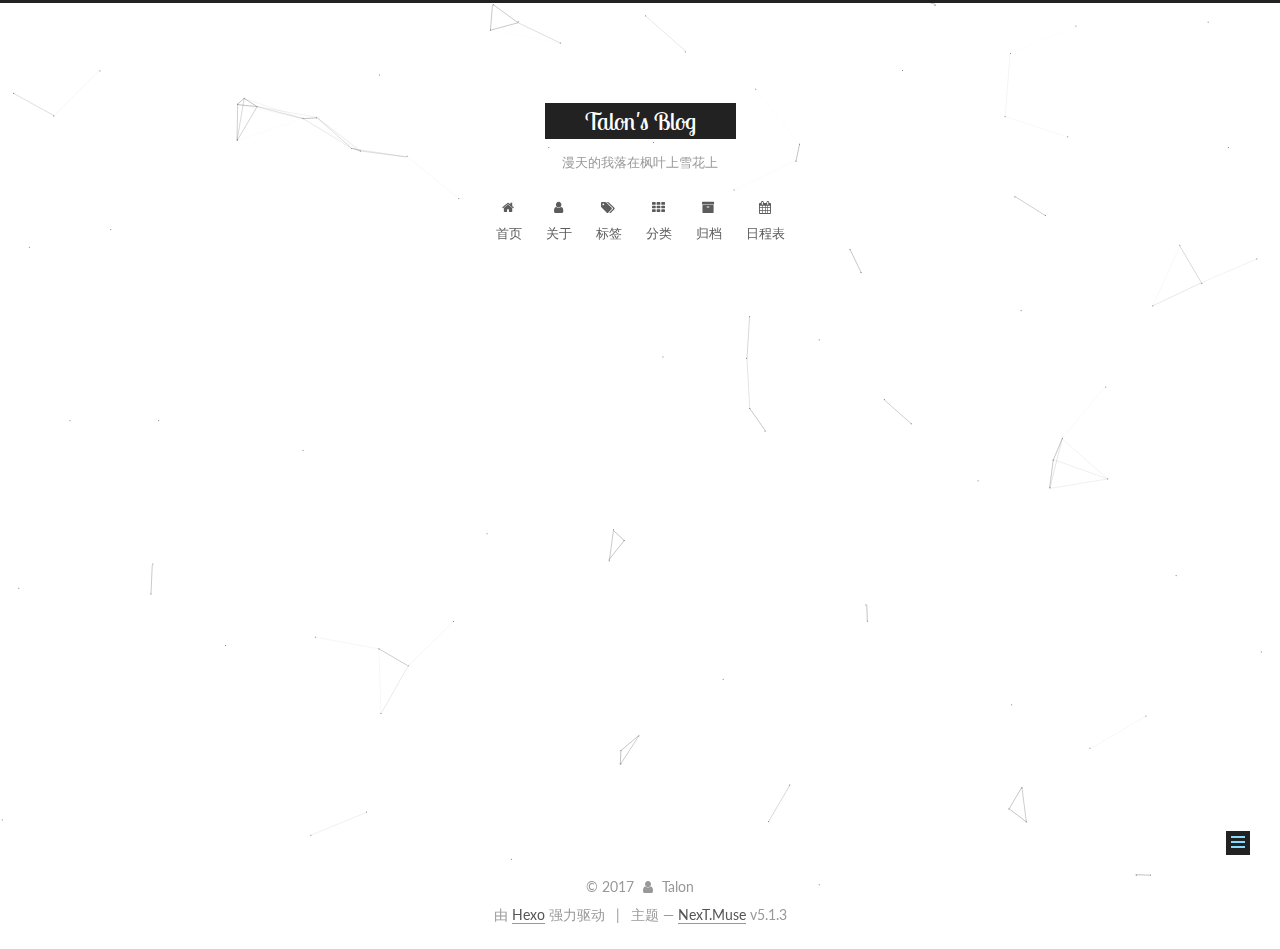
<file: 2017/11/03/念奴娇·赤壁怀古/index.html>
<!DOCTYPE html>



  


<html class="theme-next muse use-motion" lang="zh-Hans">
<head>
  <meta charset="UTF-8"/>
<meta http-equiv="X-UA-Compatible" content="IE=edge" />
<meta name="viewport" content="width=device-width, initial-scale=1, maximum-scale=1"/>
<meta name="theme-color" content="#222">









<meta http-equiv="Cache-Control" content="no-transform" />
<meta http-equiv="Cache-Control" content="no-siteapp" />
















  
  
  <link href="/lib/fancybox/source/jquery.fancybox.css?v=2.1.5" rel="stylesheet" type="text/css" />




  
  
  
  

  
    
    
  

  

  

  
    
      
    

    
  

  
    
      
    

    
  

  
    
    
    <link href="//fonts.googleapis.com/css?family=Lato:300,300italic,400,400italic,700,700italic|Lobster Two:300,300italic,400,400italic,700,700italic|PT Mono:300,300italic,400,400italic,700,700italic&subset=latin,latin-ext" rel="stylesheet" type="text/css">
  






<link href="/lib/font-awesome/css/font-awesome.min.css?v=4.6.2" rel="stylesheet" type="text/css" />

<link href="/css/main.css?v=5.1.3" rel="stylesheet" type="text/css" />


  <link rel="apple-touch-icon" sizes="180x180" href="/images/apple-touch-icon-next.png?v=5.1.3">


  <link rel="icon" type="image/png" sizes="32x32" href="/images/favicon-32x32-next.png?v=5.1.3">


  <link rel="icon" type="image/png" sizes="16x16" href="/images/favicon-16x16-next.png?v=5.1.3">


  <link rel="mask-icon" href="/images/logo.svg?v=5.1.3" color="#222">





  <meta name="keywords" content="诗词," />










<meta name="description" content="念奴娇·赤壁怀古          苏轼大江东去，浪淘尽，千古风流人物。故垒西边，人道是：三国周郎赤壁。乱石穿空，惊涛拍岸，卷起千堆雪。江山如画，一时多少豪杰。遥想公瑾当年，小乔初嫁了，雄姿英发。羽扇纶巾，谈笑间、樯橹灰飞烟灭。故国神游，多情应笑我，早生华发。人生如梦，一樽还酹江月。">
<meta name="keywords" content="诗词">
<meta property="og:type" content="article">
<meta property="og:title" content="念奴娇·赤壁怀古">
<meta property="og:url" content="http://yoursite.com/2017/11/03/念奴娇·赤壁怀古/index.html">
<meta property="og:site_name" content="Talon&#39;s Blog">
<meta property="og:description" content="念奴娇·赤壁怀古          苏轼大江东去，浪淘尽，千古风流人物。故垒西边，人道是：三国周郎赤壁。乱石穿空，惊涛拍岸，卷起千堆雪。江山如画，一时多少豪杰。遥想公瑾当年，小乔初嫁了，雄姿英发。羽扇纶巾，谈笑间、樯橹灰飞烟灭。故国神游，多情应笑我，早生华发。人生如梦，一樽还酹江月。">
<meta property="og:locale" content="zh-Hans">
<meta property="og:updated_time" content="2017-11-03T09:30:43.829Z">
<meta name="twitter:card" content="summary">
<meta name="twitter:title" content="念奴娇·赤壁怀古">
<meta name="twitter:description" content="念奴娇·赤壁怀古          苏轼大江东去，浪淘尽，千古风流人物。故垒西边，人道是：三国周郎赤壁。乱石穿空，惊涛拍岸，卷起千堆雪。江山如画，一时多少豪杰。遥想公瑾当年，小乔初嫁了，雄姿英发。羽扇纶巾，谈笑间、樯橹灰飞烟灭。故国神游，多情应笑我，早生华发。人生如梦，一樽还酹江月。">



<script type="text/javascript" id="hexo.configurations">
  var NexT = window.NexT || {};
  var CONFIG = {
    root: '/',
    scheme: 'Muse',
    version: '5.1.3',
    sidebar: {"position":"left","display":"always","offset":12,"b2t":false,"scrollpercent":false,"onmobile":false},
    fancybox: true,
    tabs: true,
    motion: {"enable":true,"async":false,"transition":{"post_block":"fadeIn","post_header":"slideDownIn","post_body":"slideDownIn","coll_header":"slideLeftIn","sidebar":"slideUpIn"}},
    duoshuo: {
      userId: '0',
      author: '博主'
    },
    algolia: {
      applicationID: '',
      apiKey: '',
      indexName: '',
      hits: {"per_page":10},
      labels: {"input_placeholder":"Search for Posts","hits_empty":"We didn't find any results for the search: ${query}","hits_stats":"${hits} results found in ${time} ms"}
    }
  };
</script>



  <link rel="canonical" href="http://yoursite.com/2017/11/03/念奴娇·赤壁怀古/"/>





  <title>念奴娇·赤壁怀古 | Talon's Blog</title>
  








</head>

<body itemscope itemtype="http://schema.org/WebPage" lang="zh-Hans">

  
  
    
  

  <div class="container sidebar-position-left page-post-detail">
    <div class="headband"></div>

    <header id="header" class="header" itemscope itemtype="http://schema.org/WPHeader">
      <div class="header-inner"><div class="site-brand-wrapper">
  <div class="site-meta ">
    

    <div class="custom-logo-site-title">
      <a href="/"  class="brand" rel="start">
        <span class="logo-line-before"><i></i></span>
        <span class="site-title">Talon's Blog</span>
        <span class="logo-line-after"><i></i></span>
      </a>
    </div>
      
        <p class="site-subtitle">漫天的我落在枫叶上雪花上</p>
      
  </div>

  <div class="site-nav-toggle">
    <button>
      <span class="btn-bar"></span>
      <span class="btn-bar"></span>
      <span class="btn-bar"></span>
    </button>
  </div>
</div>

<nav class="site-nav">
  

  
    <ul id="menu" class="menu">
      
        
        <li class="menu-item menu-item-home">
          <a href="/" rel="section">
            
              <i class="menu-item-icon fa fa-fw fa-home"></i> <br />
            
            首页
          </a>
        </li>
      
        
        <li class="menu-item menu-item-about">
          <a href="/about/" rel="section">
            
              <i class="menu-item-icon fa fa-fw fa-user"></i> <br />
            
            关于
          </a>
        </li>
      
        
        <li class="menu-item menu-item-tags">
          <a href="/tags/" rel="section">
            
              <i class="menu-item-icon fa fa-fw fa-tags"></i> <br />
            
            标签
          </a>
        </li>
      
        
        <li class="menu-item menu-item-categories">
          <a href="/categories/" rel="section">
            
              <i class="menu-item-icon fa fa-fw fa-th"></i> <br />
            
            分类
          </a>
        </li>
      
        
        <li class="menu-item menu-item-archives">
          <a href="/archives/" rel="section">
            
              <i class="menu-item-icon fa fa-fw fa-archive"></i> <br />
            
            归档
          </a>
        </li>
      
        
        <li class="menu-item menu-item-schedule">
          <a href="/schedule/" rel="section">
            
              <i class="menu-item-icon fa fa-fw fa-calendar"></i> <br />
            
            日程表
          </a>
        </li>
      

      
    </ul>
  

  
</nav>



 </div>
    </header>

    <main id="main" class="main">
      <div class="main-inner">
        <div class="content-wrap">
          <div id="content" class="content">
            

  <div id="posts" class="posts-expand">
    

  

  
  
  

  <article class="post post-type-normal" itemscope itemtype="http://schema.org/Article">
  
  
  
  <div class="post-block">
    <link itemprop="mainEntityOfPage" href="http://yoursite.com/2017/11/03/念奴娇·赤壁怀古/">

    <span hidden itemprop="author" itemscope itemtype="http://schema.org/Person">
      <meta itemprop="name" content="Talon">
      <meta itemprop="description" content="">
      <meta itemprop="image" content="/images/avatar.jpg">
    </span>

    <span hidden itemprop="publisher" itemscope itemtype="http://schema.org/Organization">
      <meta itemprop="name" content="Talon's Blog">
    </span>

    
      <header class="post-header">

        
        
          <h1 class="post-title" itemprop="name headline">念奴娇·赤壁怀古</h1>
        

        <div class="post-meta">
          <span class="post-time">
            
              <span class="post-meta-item-icon">
                <i class="fa fa-calendar-o"></i>
              </span>
              
                <span class="post-meta-item-text">发表于</span>
              
              <time title="创建于" itemprop="dateCreated datePublished" datetime="2017-11-03T15:31:07+08:00">
                2017-11-03
              </time>
            

            

            
          </span>

          
            <span class="post-category" >
            
              <span class="post-meta-divider">|</span>
            
              <span class="post-meta-item-icon">
                <i class="fa fa-folder-o"></i>
              </span>
              
                <span class="post-meta-item-text">分类于</span>
              
              
                <span itemprop="about" itemscope itemtype="http://schema.org/Thing">
                  <a href="/categories/诗词/" itemprop="url" rel="index">
                    <span itemprop="name">诗词</span>
                  </a>
                </span>

                
                
              
            </span>
          

          
            
          

          
          

          

          

          

        </div>
      </header>
    

    
    
    
    <div class="post-body" itemprop="articleBody">

      
      

      
        <p><em>念奴娇·赤壁怀古</em><br>          <strong>苏轼</strong><br>大江东去，浪淘尽，千古风流人物。故垒西边，人道是：三国周郎赤壁。乱石穿空，惊涛拍岸，卷起千堆雪。江山如画，一时多少豪杰。<br>遥想公瑾当年，小乔初嫁了，雄姿英发。羽扇纶巾，谈笑间、樯橹灰飞烟灭。故国神游，多情应笑我，早生华发。人生如梦，一樽还酹江月。</p>

      
    </div>
    
    
    

    

    

    

    <footer class="post-footer">
      
        <div class="post-tags">
          
            <a href="/tags/诗词/" rel="tag"># 诗词</a>
          
        </div>
      

      
      
      

      
        <div class="post-nav">
          <div class="post-nav-next post-nav-item">
            
          </div>

          <span class="post-nav-divider"></span>

          <div class="post-nav-prev post-nav-item">
            
              <a href="/2017/11/03/三字情书/" rel="prev" title="三字情书">
                三字情书 <i class="fa fa-chevron-right"></i>
              </a>
            
          </div>
        </div>
      

      
      
    </footer>
  </div>
  
  
  
  </article>



    <div class="post-spread">
      
    </div>
  </div>


          </div>
          


          

  



        </div>
        
          
  
  <div class="sidebar-toggle">
    <div class="sidebar-toggle-line-wrap">
      <span class="sidebar-toggle-line sidebar-toggle-line-first"></span>
      <span class="sidebar-toggle-line sidebar-toggle-line-middle"></span>
      <span class="sidebar-toggle-line sidebar-toggle-line-last"></span>
    </div>
  </div>

  <aside id="sidebar" class="sidebar">
    
    <div class="sidebar-inner">

      

      

      <section class="site-overview-wrap sidebar-panel sidebar-panel-active">
        <div class="site-overview">
          <div class="site-author motion-element" itemprop="author" itemscope itemtype="http://schema.org/Person">
            
              <img class="site-author-image" itemprop="image"
                src="/images/avatar.jpg"
                alt="Talon" />
            
              <p class="site-author-name" itemprop="name">Talon</p>
              <p class="site-description motion-element" itemprop="description"></p>
          </div>

          <nav class="site-state motion-element">

            
              <div class="site-state-item site-state-posts">
              
                <a href="/archives/">
              
                  <span class="site-state-item-count">2</span>
                  <span class="site-state-item-name">日志</span>
                </a>
              </div>
            

            
              
              
              <div class="site-state-item site-state-categories">
                <a href="/categories/index.html">
                  <span class="site-state-item-count">1</span>
                  <span class="site-state-item-name">分类</span>
                </a>
              </div>
            

            
              
              
              <div class="site-state-item site-state-tags">
                <a href="/tags/index.html">
                  <span class="site-state-item-count">1</span>
                  <span class="site-state-item-name">标签</span>
                </a>
              </div>
            

          </nav>

          

          <div class="links-of-author motion-element">
            
              
                <span class="links-of-author-item">
                  <a href="https://github.com/TalonBoom" target="_blank" title="GitHub">
                    
                      <i class="fa fa-fw fa-github"></i>GitHub</a>
                </span>
              
                <span class="links-of-author-item">
                  <a href="mailto:4929044362@qq.com" target="_blank" title="E-Mail">
                    
                      <i class="fa fa-fw fa-envelope"></i>E-Mail</a>
                </span>
              
            
          </div>

          
          

          
          

          

        </div>
      </section>

      

      

    </div>
  </aside>


        
      </div>
    </main>

    <footer id="footer" class="footer">
      <div class="footer-inner">
        <div class="copyright">&copy; <span itemprop="copyrightYear">2017</span>
  <span class="with-love">
    <i class="fa fa-user"></i>
  </span>
  <span class="author" itemprop="copyrightHolder">Talon</span>

  
</div>


  <div class="powered-by">由 <a class="theme-link" target="_blank" href="https://hexo.io">Hexo</a> 强力驱动</div>



  <span class="post-meta-divider">|</span>



  <div class="theme-info">主题 &mdash; <a class="theme-link" target="_blank" href="https://github.com/iissnan/hexo-theme-next">NexT.Muse</a> v5.1.3</div>




        







        
      </div>
    </footer>

    
      <div class="back-to-top">
        <i class="fa fa-arrow-up"></i>
        
      </div>
    

    

  </div>

  

<script type="text/javascript">
  if (Object.prototype.toString.call(window.Promise) !== '[object Function]') {
    window.Promise = null;
  }
</script>









  


  











  
  
    <script type="text/javascript" src="/lib/jquery/index.js?v=2.1.3"></script>
  

  
  
    <script type="text/javascript" src="/lib/fastclick/lib/fastclick.min.js?v=1.0.6"></script>
  

  
  
    <script type="text/javascript" src="/lib/jquery_lazyload/jquery.lazyload.js?v=1.9.7"></script>
  

  
  
    <script type="text/javascript" src="/lib/velocity/velocity.min.js?v=1.2.1"></script>
  

  
  
    <script type="text/javascript" src="/lib/velocity/velocity.ui.min.js?v=1.2.1"></script>
  

  
  
    <script type="text/javascript" src="/lib/fancybox/source/jquery.fancybox.pack.js?v=2.1.5"></script>
  

  
  
    <script type="text/javascript" src="/lib/canvas-nest/canvas-nest.min.js"></script>
  


  


  <script type="text/javascript" src="/js/src/utils.js?v=5.1.3"></script>

  <script type="text/javascript" src="/js/src/motion.js?v=5.1.3"></script>



  
  

  
  <script type="text/javascript" src="/js/src/scrollspy.js?v=5.1.3"></script>
<script type="text/javascript" src="/js/src/post-details.js?v=5.1.3"></script>



  


  <script type="text/javascript" src="/js/src/bootstrap.js?v=5.1.3"></script>



  


  




	





  





  












  





  

  

  

  
  

  

  

  

</body>
</html>
</file>
<file: css/main.css>
/* normalize.css v3.0.2 | MIT License | git.io/normalize */
html {
  font-family: sans-serif; /* 1 */
  -ms-text-size-adjust: 100%; /* 2 */
  -webkit-text-size-adjust: 100%; /* 2 */
}
body {
  margin: 0;
}
article,
aside,
details,
figcaption,
figure,
footer,
header,
hgroup,
main,
menu,
nav,
section,
summary {
  display: block;
}
audio,
canvas,
progress,
video {
  display: inline-block; /* 1 */
  vertical-align: baseline; /* 2 */
}
audio:not([controls]) {
  display: none;
  height: 0;
}
[hidden],
template {
  display: none;
}
a {
  background-color: transparent;
}
a:active,
a:hover {
  outline: 0;
}
abbr[title] {
  border-bottom: 1px dotted;
}
b,
strong {
  font-weight: bold;
}
dfn {
  font-style: italic;
}
h1 {
  font-size: 2em;
  margin: 0.67em 0;
}
mark {
  background: #ff0;
  color: #000;
}
small {
  font-size: 80%;
}
sub,
sup {
  font-size: 75%;
  line-height: 0;
  position: relative;
  vertical-align: baseline;
}
sup {
  top: -0.5em;
}
sub {
  bottom: -0.25em;
}
img {
  border: 0;
}
svg:not(:root) {
  overflow: hidden;
}
figure {
  margin: 1em 40px;
}
hr {
  -moz-box-sizing: content-box;
  box-sizing: content-box;
  height: 0;
}
pre {
  overflow: auto;
}
code,
kbd,
pre,
samp {
  font-family: monospace, monospace;
  font-size: 1em;
}
button,
input,
optgroup,
select,
textarea {
  color: inherit; /* 1 */
  font: inherit; /* 2 */
  margin: 0; /* 3 */
}
button {
  overflow: visible;
}
button,
select {
  text-transform: none;
}
button,
html input[type="button"],
input[type="reset"],
input[type="submit"] {
  -webkit-appearance: button; /* 2 */
  cursor: pointer; /* 3 */
}
button[disabled],
html input[disabled] {
  cursor: default;
}
button::-moz-focus-inner,
input::-moz-focus-inner {
  border: 0;
  padding: 0;
}
input {
  line-height: normal;
}
input[type="checkbox"],
input[type="radio"] {
  box-sizing: border-box; /* 1 */
  padding: 0; /* 2 */
}
input[type="number"]::-webkit-inner-spin-button,
input[type="number"]::-webkit-outer-spin-button {
  height: auto;
}
input[type="search"] {
  -webkit-appearance: textfield; /* 1 */
  -moz-box-sizing: content-box;
  -webkit-box-sizing: content-box; /* 2 */
  box-sizing: content-box;
}
input[type="search"]::-webkit-search-cancel-button,
input[type="search"]::-webkit-search-decoration {
  -webkit-appearance: none;
}
fieldset {
  border: 1px solid #c0c0c0;
  margin: 0 2px;
  padding: 0.35em 0.625em 0.75em;
}
legend {
  border: 0; /* 1 */
  padding: 0; /* 2 */
}
textarea {
  overflow: auto;
}
optgroup {
  font-weight: bold;
}
table {
  border-collapse: collapse;
  border-spacing: 0;
}
td,
th {
  padding: 0;
}
::selection {
  background: #262a30;
  color: #fff;
}
body {
  position: relative;
  font-family: 'Lato', "PingFang SC", "Microsoft YaHei", sans-serif;
  font-size: 14px;
  line-height: 2;
  color: #555;
  background: #fff;
}
@media (max-width: 767px) {
  body {
    padding-right: 0 !important;
  }
}
@media (min-width: 768px) and (max-width: 991px) {
  body {
    padding-right: 0 !important;
  }
}
@media (min-width: 1600px) {
  body {
    font-size: 16px;
  }
}
h1,
h2,
h3,
h4,
h5,
h6 {
  margin: 0;
  padding: 0;
  font-weight: bold;
  line-height: 1.5;
  font-family: 'Lato', "PingFang SC", "Microsoft YaHei", sans-serif;
}
h2,
h3,
h4,
h5,
h6 {
  margin: 20px 0 15px;
}
h1 {
  font-size: 22px;
}
@media (max-width: 767px) {
  h1 {
    font-size: 18px;
  }
}
h2 {
  font-size: 20px;
}
@media (max-width: 767px) {
  h2 {
    font-size: 16px;
  }
}
h3 {
  font-size: 18px;
}
@media (max-width: 767px) {
  h3 {
    font-size: 14px;
  }
}
h4 {
  font-size: 16px;
}
@media (max-width: 767px) {
  h4 {
    font-size: 12px;
  }
}
h5 {
  font-size: 14px;
}
@media (max-width: 767px) {
  h5 {
    font-size: 10px;
  }
}
h6 {
  font-size: 12px;
}
@media (max-width: 767px) {
  h6 {
    font-size: 8px;
  }
}
p {
  margin: 0 0 20px 0;
}
a {
  color: #555;
  text-decoration: none;
  outline: none;
  border-bottom: 1px solid #999;
  word-wrap: break-word;
}
a:hover {
  color: #222;
  border-bottom-color: #222;
}
blockquote {
  margin: 0;
  padding: 0;
}
img {
  display: block;
  margin: auto;
  max-width: 100%;
  height: auto;
}
hr {
  margin: 40px 0;
  height: 3px;
  border: none;
  background-color: #ddd;
  background-image: repeating-linear-gradient(-45deg, #fff, #fff 4px, transparent 4px, transparent 8px);
}
blockquote {
  padding: 0 15px;
  color: #666;
  border-left: 4px solid #ddd;
}
blockquote cite::before {
  content: "-";
  padding: 0 5px;
}
dt {
  font-weight: 700;
}
dd {
  margin: 0;
  padding: 0;
}
kbd {
  border: 1px solid #ccc;
  border-radius: 0.2em;
  box-shadow: 0.1em 0.1em 0.2em rgba(0,0,0,0.1);
  background-color: #f9f9f9;
  font-family: inherit;
  background-image: -webkit-linear-gradient(top, #eee, #fff, #eee);
  padding: 0.1em 0.3em;
  white-space: nowrap;
}
.text-left {
  text-align: left;
}
.text-center {
  text-align: center;
}
.text-right {
  text-align: right;
}
.text-justify {
  text-align: justify;
}
.text-nowrap {
  white-space: nowrap;
}
.text-lowercase {
  text-transform: lowercase;
}
.text-uppercase {
  text-transform: uppercase;
}
.text-capitalize {
  text-transform: capitalize;
}
.center-block {
  display: block;
  margin-left: auto;
  margin-right: auto;
}
.clearfix:before,
.clearfix:after {
  content: " ";
  display: table;
}
.clearfix:after {
  clear: both;
}
.pullquote {
  width: 45%;
}
.pullquote.left {
  float: left;
  margin-left: 5px;
  margin-right: 10px;
}
.pullquote.right {
  float: right;
  margin-left: 10px;
  margin-right: 5px;
}
.affix.affix.affix {
  position: fixed;
}
.translation {
  margin-top: -20px;
  font-size: 14px;
  color: #999;
}
.scrollbar-measure {
  width: 100px;
  height: 100px;
  overflow: scroll;
  position: absolute;
  top: -9999px;
}
.use-motion .motion-element {
  opacity: 0;
}
table {
  margin: 20px 0;
  width: 100%;
  border-collapse: collapse;
  border-spacing: 0;
  border: 1px solid #ddd;
  font-size: 14px;
  table-layout: fixed;
  word-wrap: break-all;
}
table>tbody>tr:nth-of-type(odd) {
  background-color: #f9f9f9;
}
table>tbody>tr:hover {
  background-color: #f5f5f5;
}
caption,
th,
td {
  padding: 8px;
  text-align: left;
  vertical-align: middle;
  font-weight: normal;
}
th,
td {
  border-bottom: 3px solid #ddd;
  border-right: 1px solid #eee;
}
th {
  padding-bottom: 10px;
  font-weight: 700;
}
td {
  border-bottom-width: 1px;
}
html,
body {
  height: 100%;
}
.container {
  position: relative;
  min-height: 100%;
}
.header-inner {
  margin: 0 auto;
  padding: 100px 0 70px;
  width: 700px;
}
@media (min-width: 1600px) {
  .container .header-inner {
    width: 900px;
  }
}
.main {
  padding-bottom: 150px;
}
.main-inner {
  margin: 0 auto;
  width: 700px;
}
@media (min-width: 1600px) {
  .container .main-inner {
    width: 900px;
  }
}
.footer {
  position: absolute;
  left: 0;
  bottom: 0;
  width: 100%;
  min-height: 50px;
}
.footer-inner {
  box-sizing: border-box;
  margin: 20px auto;
  width: 700px;
}
@media (min-width: 1600px) {
  .container .footer-inner {
    width: 900px;
  }
}
pre,
.highlight {
  overflow: auto;
  margin: 20px 0;
  padding: 0;
  font-size: 13px;
  color: #4d4d4c;
  background: #f7f7f7;
  line-height: 1.6;
}
pre,
code {
  font-family: 'PT Mono', consolas, Menlo, "PingFang SC", "Microsoft YaHei", monospace;
}
code {
  padding: 2px 4px;
  word-wrap: break-word;
  color: #555;
  background: #eee;
  border-radius: 3px;
  font-size: 13px;
}
pre {
  padding: 10px;
}
pre code {
  padding: 0;
  color: #4d4d4c;
  background: none;
  text-shadow: none;
}
.highlight {
  border-radius: 1px;
}
.highlight pre {
  border: none;
  margin: 0;
  padding: 10px 0;
}
.highlight table {
  margin: 0;
  width: auto;
  border: none;
}
.highlight td {
  border: none;
  padding: 0;
}
.highlight figcaption {
  font-size: 1em;
  color: #4d4d4c;
  line-height: 1em;
  margin-bottom: 1em;
}
.highlight figcaption:before,
.highlight figcaption:after {
  content: " ";
  display: table;
}
.highlight figcaption:after {
  clear: both;
}
.highlight figcaption a {
  float: right;
  color: #4d4d4c;
}
.highlight figcaption a:hover {
  border-bottom-color: #4d4d4c;
}
.highlight .gutter pre {
  padding-left: 10px;
  padding-right: 10px;
  color: #869194;
  text-align: right;
  background-color: #eff2f3;
}
.highlight .code pre {
  width: 100%;
  padding-left: 10px;
  padding-right: 10px;
  background-color: #f7f7f7;
}
.highlight .line {
  height: 20px;
}
.gutter {
  -webkit-user-select: none;
  -moz-user-select: none;
  -ms-user-select: none;
  user-select: none;
}
.gist table {
  width: auto;
}
.gist table td {
  border: none;
}
pre .deletion {
  background: #fdd;
}
pre .addition {
  background: #dfd;
}
pre .meta {
  color: #8959a8;
}
pre .comment {
  color: #8e908c;
}
pre .variable,
pre .attribute,
pre .tag,
pre .regexp,
pre .ruby .constant,
pre .xml .tag .title,
pre .xml .pi,
pre .xml .doctype,
pre .html .doctype,
pre .css .id,
pre .css .class,
pre .css .pseudo {
  color: #c82829;
}
pre .number,
pre .preprocessor,
pre .built_in,
pre .literal,
pre .params,
pre .constant,
pre .command {
  color: #f5871f;
}
pre .ruby .class .title,
pre .css .rules .attribute,
pre .string,
pre .value,
pre .inheritance,
pre .header,
pre .ruby .symbol,
pre .xml .cdata,
pre .special,
pre .number,
pre .formula {
  color: #718c00;
}
pre .title,
pre .css .hexcolor {
  color: #3e999f;
}
pre .function,
pre .python .decorator,
pre .python .title,
pre .ruby .function .title,
pre .ruby .title .keyword,
pre .perl .sub,
pre .javascript .title,
pre .coffeescript .title {
  color: #4271ae;
}
pre .keyword,
pre .javascript .function {
  color: #8959a8;
}
.full-image.full-image.full-image {
  border: none;
  max-width: 100%;
  width: auto;
  margin: 20px auto;
}
@media (min-width: 992px) {
  .full-image.full-image.full-image {
    max-width: none;
    width: 110%;
    margin: 25px -5%;
  }
}
.blockquote-center,
.page-home .post-type-quote blockquote,
.page-post-detail .post-type-quote blockquote {
  position: relative;
  margin: 40px 0;
  padding: 0;
  border-left: none;
  text-align: center;
}
.blockquote-center::before,
.page-home .post-type-quote blockquote::before,
.page-post-detail .post-type-quote blockquote::before,
.blockquote-center::after,
.page-home .post-type-quote blockquote::after,
.page-post-detail .post-type-quote blockquote::after {
  position: absolute;
  content: ' ';
  display: block;
  width: 100%;
  height: 24px;
  opacity: 0.2;
  background-repeat: no-repeat;
  background-position: 0 -6px;
  background-size: 22px 22px;
}
.blockquote-center::before,
.page-home .post-type-quote blockquote::before,
.page-post-detail .post-type-quote blockquote::before {
  top: -20px;
  background-image: url("../images/quote-l.svg");
  border-top: 1px solid #ccc;
}
.blockquote-center::after,
.page-home .post-type-quote blockquote::after,
.page-post-detail .post-type-quote blockquote::after {
  bottom: -20px;
  background-image: url("../images/quote-r.svg");
  border-bottom: 1px solid #ccc;
  background-position: 100% 8px;
}
.blockquote-center p,
.page-home .post-type-quote blockquote p,
.page-post-detail .post-type-quote blockquote p,
.blockquote-center div,
.page-home .post-type-quote blockquote div,
.page-post-detail .post-type-quote blockquote div {
  text-align: center;
}
.post .post-body .group-picture img {
  box-sizing: border-box;
  padding: 0 3px;
  border: none;
}
.post .group-picture-row {
  overflow: hidden;
  margin-top: 6px;
}
.post .group-picture-row:first-child {
  margin-top: 0;
}
.post .group-picture-column {
  float: left;
}
.page-post-detail .post-body .group-picture-column {
  float: none;
  margin-top: 10px;
  width: auto !important;
}
.page-post-detail .post-body .group-picture-column img {
  margin: 0 auto;
}
.page-archive .group-picture-container {
  overflow: hidden;
}
.page-archive .group-picture-row {
  float: left;
}
.page-archive .group-picture-row:first-child {
  margin-top: 6px;
}
.page-archive .group-picture-column {
  max-width: 150px;
  max-height: 150px;
}
.post-body .note {
  position: relative;
  padding: 15px;
  margin-bottom: 20px;
  border: 1px solid #eee;
  border-left-width: 5px;
  border-radius: 3px;
}
.post-body .note h2,
.post-body .note h3,
.post-body .note h4,
.post-body .note h5,
.post-body .note h6 {
  margin-top: 0;
  margin-bottom: 0;
  border-bottom: initial;
  padding-top: 0 !important;
}
.post-body .note p:first-child,
.post-body .note ul:first-child,
.post-body .note ol:first-child,
.post-body .note table:first-child,
.post-body .note pre:first-child,
.post-body .note blockquote:first-child {
  margin-top: 0;
}
.post-body .note p:last-child,
.post-body .note ul:last-child,
.post-body .note ol:last-child,
.post-body .note table:last-child,
.post-body .note pre:last-child,
.post-body .note blockquote:last-child {
  margin-bottom: 0;
}
.post-body .note.default {
  border-left-color: #777;
}
.post-body .note.default h2,
.post-body .note.default h3,
.post-body .note.default h4,
.post-body .note.default h5,
.post-body .note.default h6 {
  color: #777;
}
.post-body .note.primary {
  border-left-color: #6f42c1;
}
.post-body .note.primary h2,
.post-body .note.primary h3,
.post-body .note.primary h4,
.post-body .note.primary h5,
.post-body .note.primary h6 {
  color: #6f42c1;
}
.post-body .note.info {
  border-left-color: #428bca;
}
.post-body .note.info h2,
.post-body .note.info h3,
.post-body .note.info h4,
.post-body .note.info h5,
.post-body .note.info h6 {
  color: #428bca;
}
.post-body .note.success {
  border-left-color: #5cb85c;
}
.post-body .note.success h2,
.post-body .note.success h3,
.post-body .note.success h4,
.post-body .note.success h5,
.post-body .note.success h6 {
  color: #5cb85c;
}
.post-body .note.warning {
  border-left-color: #f0ad4e;
}
.post-body .note.warning h2,
.post-body .note.warning h3,
.post-body .note.warning h4,
.post-body .note.warning h5,
.post-body .note.warning h6 {
  color: #f0ad4e;
}
.post-body .note.danger {
  border-left-color: #d9534f;
}
.post-body .note.danger h2,
.post-body .note.danger h3,
.post-body .note.danger h4,
.post-body .note.danger h5,
.post-body .note.danger h6 {
  color: #d9534f;
}
.post-body .label {
  display: inline;
  padding: 0 2px;
  white-space: nowrap;
}
.post-body .label.default {
  background-color: #f0f0f0;
}
.post-body .label.primary {
  background-color: #efe6f7;
}
.post-body .label.info {
  background-color: #e5f2f8;
}
.post-body .label.success {
  background-color: #e7f4e9;
}
.post-body .label.warning {
  background-color: #fcf6e1;
}
.post-body .label.danger {
  background-color: #fae8eb;
}
.post-body .tabs {
  position: relative;
  display: block;
  margin-bottom: 20px;
  padding-top: 10px;
}
.post-body .tabs ul.nav-tabs {
  margin: 0;
  padding: 0;
  display: flex;
  margin-bottom: -1px;
}
@media (max-width: 413px) {
  .post-body .tabs ul.nav-tabs {
    display: block;
    margin-bottom: 5px;
  }
}
.post-body .tabs ul.nav-tabs li.tab {
  list-style-type: none !important;
  margin: 0 0.25em 0 0;
  border-top: 3px solid transparent;
  border-left: 1px solid transparent;
  border-right: 1px solid transparent;
}
@media (max-width: 413px) {
  .post-body .tabs ul.nav-tabs li.tab {
    margin: initial;
    border-top: 1px solid transparent;
    border-left: 3px solid transparent;
    border-right: 1px solid transparent;
    border-bottom: 1px solid transparent;
  }
}
.post-body .tabs ul.nav-tabs li.tab a {
  outline: 0;
  border-bottom: initial;
  display: block;
  line-height: 1.8em;
  padding: 0.25em 0.75em;
  transition-duration: 0.2s;
  transition-timing-function: ease-out;
  transition-delay: 0s;
}
.post-body .tabs ul.nav-tabs li.tab a i {
  width: 1.285714285714286em;
}
.post-body .tabs ul.nav-tabs li.tab.active {
  border-top: 3px solid #fc6423;
  border-left: 1px solid #ddd;
  border-right: 1px solid #ddd;
  background-color: #fff;
}
@media (max-width: 413px) {
  .post-body .tabs ul.nav-tabs li.tab.active {
    border-top: 1px solid #ddd;
    border-left: 3px solid #fc6423;
    border-right: 1px solid #ddd;
    border-bottom: 1px solid #ddd;
  }
}
.post-body .tabs ul.nav-tabs li.tab.active a {
  cursor: default;
  color: #555;
}
.post-body .tabs .tab-content {
  background-color: #fff;
}
.post-body .tabs .tab-content .tab-pane {
  border: 1px solid #ddd;
  padding: 20px 20px 0 20px;
}
.post-body .tabs .tab-content .tab-pane:not(.active) {
  display: none !important;
}
.post-body .tabs .tab-content .tab-pane.active {
  display: block !important;
}
.btn {
  display: inline-block;
  padding: 0 20px;
  font-size: 14px;
  color: #fff;
  background: #222;
  border: 2px solid #222;
  text-decoration: none;
  border-radius: 0;
  transition-property: background-color;
  transition-duration: 0.2s;
  transition-timing-function: ease-in-out;
  transition-delay: 0s;
  line-height: 2;
}
.btn:hover {
  border-color: #222;
  color: #222;
  background: #fff;
}
.btn +.btn {
  margin: 0 0 8px 8px;
}
.btn .fa-fw {
  width: 1.285714285714286em;
  text-align: left;
}
.btn-bar {
  display: block;
  width: 22px;
  height: 2px;
  background: #555;
  border-radius: 1px;
}
.btn-bar+.btn-bar {
  margin-top: 4px;
}
.pagination {
  margin: 120px 0 40px;
  text-align: center;
  border-top: 1px solid #eee;
}
.page-number-basic,
.pagination .prev,
.pagination .next,
.pagination .page-number,
.pagination .space {
  display: inline-block;
  position: relative;
  top: -1px;
  margin: 0 10px;
  padding: 0 11px;
}
@media (max-width: 767px) {
  .page-number-basic,
  .pagination .prev,
  .pagination .next,
  .pagination .page-number,
  .pagination .space {
    margin: 0 5px;
  }
}
.pagination .prev,
.pagination .next,
.pagination .page-number {
  border-bottom: 0;
  border-top: 1px solid #eee;
  transition-property: border-color;
  transition-duration: 0.2s;
  transition-timing-function: ease-in-out;
  transition-delay: 0s;
}
.pagination .prev:hover,
.pagination .next:hover,
.pagination .page-number:hover {
  border-top-color: #222;
}
.pagination .space {
  padding: 0;
  margin: 0;
}
.pagination .prev {
  margin-left: 0;
}
.pagination .next {
  margin-right: 0;
}
.pagination .page-number.current {
  color: #fff;
  background: #ccc;
  border-top-color: #ccc;
}
@media (max-width: 767px) {
  .pagination {
    border-top: none;
  }
  .pagination .prev,
  .pagination .next,
  .pagination .page-number {
    margin-bottom: 10px;
    border-top: 0;
    border-bottom: 1px solid #eee;
    padding: 0 10px;
  }
  .pagination .prev:hover,
  .pagination .next:hover,
  .pagination .page-number:hover {
    border-bottom-color: #222;
  }
}
.comments {
  margin: 60px 20px 0;
}
.tag-cloud {
  text-align: center;
}
.tag-cloud a {
  display: inline-block;
  margin: 10px;
}
.back-to-top {
  box-sizing: border-box;
  position: fixed;
  bottom: -100px;
  right: 30px;
  z-index: 1050;
  padding: 0 6px;
  width: 24px;
  background: #222;
  font-size: 12px;
  opacity: 1;
  color: #fff;
  cursor: pointer;
  text-align: center;
  -webkit-transform: translateZ(0);
  transition-property: bottom;
  transition-duration: 0.2s;
  transition-timing-function: ease-in-out;
  transition-delay: 0s;
}
@media (min-width: 768px) and (max-width: 991px) {
  .back-to-top {
    display: none !important;
  }
}
@media (max-width: 767px) {
  .back-to-top {
    display: none !important;
  }
}
.back-to-top.back-to-top-on {
  bottom: 19px;
}
.header {
  background: transparent;
}
.header-inner {
  position: relative;
}
.headband {
  height: 3px;
  background: #222;
}
.site-meta {
  margin: 0;
  text-align: center;
}
@media (max-width: 767px) {
  .site-meta {
    text-align: center;
  }
}
.brand {
  position: relative;
  display: inline-block;
  padding: 0 40px;
  color: #fff;
  background: #222;
  border-bottom: none;
}
.brand:hover {
  color: #fff;
}
.logo {
  display: inline-block;
  margin-right: 5px;
  line-height: 36px;
  vertical-align: top;
}
.site-title {
  display: inline-block;
  vertical-align: top;
  line-height: 36px;
  font-size: 24px;
  font-weight: normal;
  font-family: 'Lobster Two', 'Lato', "PingFang SC", "Microsoft YaHei", sans-serif;
}
.site-subtitle {
  margin-top: 10px;
  font-size: 13px;
  color: #999;
}
.use-motion .brand {
  opacity: 0;
}
.use-motion .logo,
.use-motion .site-title,
.use-motion .site-subtitle {
  opacity: 0;
  position: relative;
  top: -10px;
}
.site-nav-toggle {
  display: none;
  position: absolute;
  top: 10px;
  left: 10px;
}
@media (max-width: 767px) {
  .site-nav-toggle {
    display: block;
  }
}
.site-nav-toggle button {
  margin-top: 2px;
  padding: 9px 10px;
  background: transparent;
  border: none;
}
@media (max-width: 767px) {
  .site-nav {
    display: none;
    margin: 0 -10px;
    padding: 0 10px;
    clear: both;
    border-top: 1px solid #ddd;
  }
}
@media (min-width: 768px) and (max-width: 991px) {
  .site-nav {
    display: block !important;
  }
}
@media (min-width: 992px) {
  .site-nav {
    display: block !important;
  }
}
.menu {
  margin-top: 20px;
  padding-left: 0;
  text-align: center;
}
.menu .menu-item {
  display: inline-block;
  margin: 0 10px;
  list-style: none;
}
@media screen and (max-width: 767px) {
  .menu .menu-item {
    margin-top: 10px;
  }
}
.menu .menu-item a {
  display: block;
  font-size: 13px;
  line-height: inherit;
  border-bottom: 1px solid transparent;
  transition-property: border-color;
  transition-duration: 0.2s;
  transition-timing-function: ease-in-out;
  transition-delay: 0s;
}
.menu .menu-item a:hover {
  border-bottom-color: #222;
}
.menu .menu-item .fa {
  margin-right: 5px;
}
.use-motion .menu-item {
  opacity: 0;
}
.post-body {
  font-family: 'Lato', "PingFang SC", "Microsoft YaHei", sans-serif;
}
@media (max-width: 767px) {
  .post-body {
    word-break: break-word;
  }
}
.post-body .fancybox img {
  display: block !important;
  margin: 0 auto;
  cursor: pointer;
  cursor: zoom-in;
  cursor: -webkit-zoom-in;
}
.post-body .image-caption,
.post-body .figure .caption {
  margin: -20px auto 15px;
  text-align: center;
  font-size: 14px;
  color: #999;
  font-weight: bold;
  line-height: 1;
}
.post-sticky-flag {
  display: inline-block;
  font-size: 16px;
  -ms-transform: rotate(30deg);
  -webkit-transform: rotate(30deg);
  -moz-transform: rotate(30deg);
  -ms-transform: rotate(30deg);
  -o-transform: rotate(30deg);
  transform: rotate(30deg);
}
.use-motion .post-block,
.use-motion .pagination,
.use-motion .comments {
  opacity: 0;
}
.use-motion .post-header {
  opacity: 0;
}
.use-motion .post-body {
  opacity: 0;
}
.use-motion .collection-title {
  opacity: 0;
}
.posts-expand {
  padding-top: 40px;
}
@media (max-width: 767px) {
  .posts-expand {
    margin: 0 20px;
  }
  .post-body pre .gutter pre {
    padding-right: 10px;
  }
  .post-body .highlight {
    margin-left: 0px;
    margin-right: 0px;
    padding: 0;
  }
  .post-body .highlight .gutter pre {
    padding-right: 10px;
  }
}
@media (min-width: 992px) {
  .posts-expand .post-body {
    text-align: justify;
  }
}
.posts-expand .post-body h2,
.posts-expand .post-body h3,
.posts-expand .post-body h4,
.posts-expand .post-body h5,
.posts-expand .post-body h6 {
  padding-top: 10px;
}
.posts-expand .post-body h2 .header-anchor,
.posts-expand .post-body h3 .header-anchor,
.posts-expand .post-body h4 .header-anchor,
.posts-expand .post-body h5 .header-anchor,
.posts-expand .post-body h6 .header-anchor {
  float: right;
  margin-left: 10px;
  color: #ccc;
  border-bottom-style: none;
  visibility: hidden;
}
.posts-expand .post-body h2 .header-anchor:hover,
.posts-expand .post-body h3 .header-anchor:hover,
.posts-expand .post-body h4 .header-anchor:hover,
.posts-expand .post-body h5 .header-anchor:hover,
.posts-expand .post-body h6 .header-anchor:hover {
  color: inherit;
}
.posts-expand .post-body h2:hover .header-anchor,
.posts-expand .post-body h3:hover .header-anchor,
.posts-expand .post-body h4:hover .header-anchor,
.posts-expand .post-body h5:hover .header-anchor,
.posts-expand .post-body h6:hover .header-anchor {
  visibility: visible;
}
.posts-expand .post-body ul li {
  list-style: circle;
}
.posts-expand .post-body img {
  box-sizing: border-box;
  margin: auto;
  padding: 3px;
  border: 1px solid #ddd;
}
.posts-expand .post-body .fancybox img {
  margin: 0 auto 25px;
}
@media (max-width: 767px) {
  .posts-collapse {
    margin: 0 20px;
  }
  .posts-collapse .post-title,
  .posts-collapse .post-meta {
    display: block;
    width: auto;
    text-align: left;
  }
}
.posts-collapse {
  position: relative;
  z-index: 1010;
  margin-left: 55px;
}
.posts-collapse::after {
  content: " ";
  position: absolute;
  top: 20px;
  left: 0;
  margin-left: -2px;
  width: 4px;
  height: 100%;
  background: #f5f5f5;
  z-index: -1;
}
@media (max-width: 767px) {
  .posts-collapse {
    margin: 0 20px;
  }
}
.posts-collapse .collection-title {
  position: relative;
  margin: 60px 0;
}
.posts-collapse .collection-title h1,
.posts-collapse .collection-title h2 {
  margin-left: 20px;
}
.posts-collapse .collection-title small {
  color: #bbb;
  margin-left: 5px;
}
.posts-collapse .collection-title::before {
  content: " ";
  position: absolute;
  left: 0;
  top: 50%;
  margin-left: -4px;
  margin-top: -4px;
  width: 8px;
  height: 8px;
  background: #bbb;
  border-radius: 50%;
}
.posts-collapse .post {
  margin: 30px 0;
}
.posts-collapse .post-header {
  position: relative;
  transition-duration: 0.2s;
  transition-timing-function: ease-in-out;
  transition-delay: 0s;
  transition-property: border;
  border-bottom: 1px dashed #ccc;
}
.posts-collapse .post-header::before {
  content: " ";
  position: absolute;
  left: 0;
  top: 12px;
  width: 6px;
  height: 6px;
  margin-left: -4px;
  background: #bbb;
  border-radius: 50%;
  border: 1px solid #fff;
  transition-duration: 0.2s;
  transition-timing-function: ease-in-out;
  transition-delay: 0s;
  transition-property: background;
}
.posts-collapse .post-header:hover {
  border-bottom-color: #666;
}
.posts-collapse .post-header:hover::before {
  background: #222;
}
.posts-collapse .post-meta {
  position: absolute;
  font-size: 12px;
  left: 20px;
  top: 5px;
}
.posts-collapse .post-comments-count {
  display: none;
}
.posts-collapse .post-title {
  margin-left: 60px;
  font-size: 16px;
  font-weight: normal;
  line-height: inherit;
}
.posts-collapse .post-title::after {
  margin-left: 3px;
  opacity: 0.6;
}
.posts-collapse .post-title a {
  color: #666;
  border-bottom: none;
}
.page-home .post-type-quote .post-header,
.page-post-detail .post-type-quote .post-header,
.page-home .post-type-quote .post-tags,
.page-post-detail .post-type-quote .post-tags {
  display: none;
}
.posts-expand .post-title {
  text-align: center;
  word-break: break-word;
  font-weight: 400;
}
.posts-expand .post-title-link {
  display: inline-block;
  position: relative;
  color: #555;
  border-bottom: none;
  line-height: 1.2;
  vertical-align: top;
}
.posts-expand .post-title-link::before {
  content: "";
  position: absolute;
  width: 100%;
  height: 2px;
  bottom: 0;
  left: 0;
  background-color: #000;
  visibility: hidden;
  -webkit-transform: scaleX(0);
  -moz-transform: scaleX(0);
  -ms-transform: scaleX(0);
  -o-transform: scaleX(0);
  transform: scaleX(0);
  transition-duration: 0.2s;
  transition-timing-function: ease-in-out;
  transition-delay: 0s;
}
.posts-expand .post-title-link:hover::before {
  visibility: visible;
  -webkit-transform: scaleX(1);
  -moz-transform: scaleX(1);
  -ms-transform: scaleX(1);
  -o-transform: scaleX(1);
  transform: scaleX(1);
}
.posts-expand .post-title-link .fa {
  font-size: 16px;
}
.posts-expand .post-meta {
  margin: 3px 0 60px 0;
  color: #999;
  font-family: 'Lato', "PingFang SC", "Microsoft YaHei", sans-serif;
  font-size: 12px;
  text-align: center;
}
.posts-expand .post-meta .post-category-list {
  display: inline-block;
  margin: 0;
  padding: 3px;
}
.posts-expand .post-meta .post-category-list-link {
  color: #999;
}
.posts-expand .post-meta .post-description {
  font-size: 14px;
  margin-top: 2px;
}
.post-meta-divider {
  margin: 0 0.5em;
}
.post-meta-item-icon {
  margin-right: 3px;
}
@media (min-width: 768px) and (max-width: 991px) {
  .post-meta-item-icon {
    display: inline-block;
  }
}
@media (max-width: 767px) {
  .post-meta-item-icon {
    display: inline-block;
  }
}
@media (min-width: 768px) and (max-width: 991px) {
  .post-meta-item-text {
    display: none;
  }
}
@media (max-width: 767px) {
  .post-meta-item-text {
    display: none;
  }
}
@media (max-width: 767px) {
  .posts-expand .post-comments-count {
    display: none;
  }
}
.post-button {
  margin-top: 40px;
}
.posts-expand .post-tags {
  margin-top: 40px;
  text-align: center;
}
.posts-expand .post-tags a {
  display: inline-block;
  margin-right: 10px;
  font-size: 13px;
}
.post-nav {
  display: table;
  margin-top: 15px;
  width: 100%;
  border-top: 1px solid #eee;
}
.post-nav-divider {
  display: table-cell;
  width: 10%;
}
.post-nav-item {
  display: table-cell;
  padding: 10px 0 0 0;
  width: 45%;
  vertical-align: top;
}
.post-nav-item a {
  position: relative;
  display: block;
  line-height: 25px;
  font-size: 14px;
  color: #555;
  border-bottom: none;
}
.post-nav-item a:hover {
  color: #222;
  border-bottom: none;
}
.post-nav-item a:active {
  top: 2px;
}
.post-nav-item .fa {
  position: absolute;
  top: 8px;
  left: 0;
  font-size: 12px;
}
.post-nav-next a {
  padding-left: 15px;
}
.post-nav-prev {
  text-align: right;
}
.post-nav-prev a {
  padding-right: 15px;
}
.post-nav-prev .fa {
  right: 0;
  left: auto;
}
.posts-expand .post-eof {
  display: block;
  margin: 80px auto 60px;
  width: 8%;
  height: 1px;
  background: #ccc;
  text-align: center;
}
.post:last-child .post-eof.post-eof.post-eof {
  display: none;
}
.post-gallery {
  display: table;
  table-layout: fixed;
  width: 100%;
  border-collapse: separate;
}
.post-gallery-row {
  display: table-row;
}
.post-gallery .post-gallery-img {
  display: table-cell;
  text-align: center;
  vertical-align: middle;
  border: none;
}
.post-gallery .post-gallery-img img {
  max-width: 100%;
  max-height: 100%;
  border: none;
}
.fancybox-close,
.fancybox-close:hover {
  border: none;
}
.rtl.post-body p,
.rtl.post-body a,
.rtl.post-body h1,
.rtl.post-body h2,
.rtl.post-body h3,
.rtl.post-body h4,
.rtl.post-body h5,
.rtl.post-body h6,
.rtl.post-body li,
.rtl.post-body ul,
.rtl.post-body ol {
  direction: rtl;
  font-family: UKIJ Ekran;
}
.rtl.post-title {
  font-family: UKIJ Ekran;
}
.sidebar {
  position: fixed;
  right: 0;
  top: 0;
  bottom: 0;
  width: 0;
  z-index: 1040;
  box-shadow: inset 0 2px 6px #000;
  background: #222;
  -webkit-transform: translateZ(0);
}
.sidebar a {
  color: #999;
  border-bottom-color: #555;
}
.sidebar a:hover {
  color: #eee;
}
@media (min-width: 768px) and (max-width: 991px) {
  .sidebar {
    display: none !important;
  }
}
@media (max-width: 767px) {
  .sidebar {
    display: none !important;
  }
}
.sidebar-inner {
  position: relative;
  padding: 20px 10px;
  color: #999;
  text-align: center;
}
.site-overview-wrap {
  overflow: hidden;
}
.site-overview {
  overflow-y: auto;
  overflow-x: hidden;
}
.sidebar-toggle {
  position: fixed;
  right: 30px;
  bottom: 45px;
  width: 14px;
  height: 14px;
  padding: 5px;
  background: #222;
  line-height: 0;
  z-index: 1050;
  cursor: pointer;
  -webkit-transform: translateZ(0);
}
@media (min-width: 768px) and (max-width: 991px) {
  .sidebar-toggle {
    display: none !important;
  }
}
@media (max-width: 767px) {
  .sidebar-toggle {
    display: none !important;
  }
}
.sidebar-toggle-line {
  position: relative;
  display: inline-block;
  vertical-align: top;
  height: 2px;
  width: 100%;
  background: #fff;
  margin-top: 3px;
}
.sidebar-toggle-line:first-child {
  margin-top: 0;
}
.site-author-image {
  display: block;
  margin: 0 auto;
  padding: 2px;
  max-width: 96px;
  height: auto;
  border: 2px solid #333;
}
.site-author-name {
  margin: 5px 0 0;
  text-align: center;
  color: #f5f5f5;
  font-weight: normal;
}
.site-description {
  margin-top: 5px;
  text-align: center;
  font-size: 14px;
  color: #999;
}
.site-state {
  overflow: hidden;
  line-height: 1.4;
  white-space: nowrap;
  text-align: center;
}
.site-state-item {
  display: inline-block;
  padding: 0 15px;
  border-left: 1px solid #333;
}
.site-state-item:first-child {
  border-left: none;
}
.site-state-item a {
  border-bottom: none;
}
.site-state-item-count {
  display: block;
  text-align: center;
  color: inherit;
  font-weight: 600;
  font-size: 18px;
}
.site-state-item-name {
  font-size: 13px;
  color: inherit;
}
.feed-link {
  margin-top: 20px;
}
.feed-link a {
  display: inline-block;
  padding: 0 15px;
  color: #fc6423;
  border: 1px solid #fc6423;
  border-radius: 4px;
}
.feed-link a i {
  color: #fc6423;
  font-size: 14px;
}
.feed-link a:hover {
  color: #fff;
  background: #fc6423;
}
.feed-link a:hover i {
  color: #fff;
}
.links-of-author {
  margin-top: 20px;
}
.links-of-author a {
  display: inline-block;
  vertical-align: middle;
  margin-right: 10px;
  margin-bottom: 10px;
  border-bottom-color: #555;
  font-size: 13px;
}
.links-of-author a:before {
  display: inline-block;
  vertical-align: middle;
  margin-right: 3px;
  content: " ";
  width: 4px;
  height: 4px;
  border-radius: 50%;
  background: #58fbd9;
}
.links-of-blogroll {
  font-size: 13px;
}
.links-of-blogroll-title {
  margin-top: 20px;
  font-size: 14px;
  font-weight: 600;
}
.links-of-blogroll-list {
  margin: 0;
  padding: 0;
  list-style: none;
}
.links-of-blogroll-item {
  padding: 2px 10px;
}
.links-of-blogroll-item a {
  max-width: 280px;
  box-sizing: border-box;
  display: inline-block;
  overflow: hidden;
  white-space: nowrap;
  text-overflow: ellipsis;
}
.sidebar-nav {
  margin: 0 0 20px;
  padding-left: 0;
}
.sidebar-nav li {
  display: inline-block;
  cursor: pointer;
  border-bottom: 1px solid transparent;
  font-size: 14px;
  color: #555;
}
.sidebar-nav li:hover {
  color: #f5f5f5;
}
.page-post-detail .sidebar-nav-toc {
  padding: 0 5px;
}
.page-post-detail .sidebar-nav-overview {
  margin-left: 10px;
}
.sidebar-nav .sidebar-nav-active {
  color: #87daff;
  border-bottom-color: #87daff;
}
.sidebar-nav .sidebar-nav-active:hover {
  color: #87daff;
}
.sidebar-panel {
  display: none;
}
.sidebar-panel-active {
  display: block;
}
.post-toc-empty {
  font-size: 14px;
  color: #666;
}
.post-toc-wrap {
  overflow: hidden;
}
.post-toc {
  overflow: auto;
}
.post-toc ol {
  margin: 0;
  padding: 0 2px 5px 10px;
  text-align: left;
  list-style: none;
  font-size: 14px;
}
.post-toc ol > ol {
  padding-left: 0;
}
.post-toc ol a {
  transition-duration: 0.2s;
  transition-timing-function: ease-in-out;
  transition-delay: 0s;
  transition-property: all;
  color: #999;
  border-bottom-color: #555;
}
.post-toc ol a:hover {
  color: #ccc;
  border-bottom-color: #ccc;
}
.post-toc .nav-item {
  overflow: hidden;
  text-overflow: ellipsis;
  white-space: nowrap;
  line-height: 1.8;
}
.post-toc .nav .nav-child {
  display: none;
}
.post-toc .nav .active > .nav-child {
  display: block;
}
.post-toc .nav .active-current > .nav-child {
  display: block;
}
.post-toc .nav .active-current > .nav-child > .nav-item {
  display: block;
}
.post-toc .nav .active > a {
  color: #87daff;
  border-bottom-color: #87daff;
}
.post-toc .nav .active-current > a {
  color: #87daff;
}
.post-toc .nav .active-current > a:hover {
  color: #87daff;
}
.footer {
  font-size: 14px;
  color: #999;
}
.footer img {
  border: none;
}
.footer-inner {
  text-align: center;
}
.with-love {
  display: inline-block;
  margin: 0 5px;
}
.powered-by,
.theme-info {
  display: inline-block;
}
.cc-license {
  margin-top: 10px;
  text-align: center;
}
.cc-license .cc-opacity {
  opacity: 0.7;
  border-bottom: none;
}
.cc-license .cc-opacity:hover {
  opacity: 0.9;
}
.cc-license img {
  display: inline-block;
}
.theme-next #ds-thread #ds-reset {
  color: #555;
}
.theme-next #ds-thread #ds-reset .ds-replybox {
  margin-bottom: 30px;
}
.theme-next #ds-thread #ds-reset .ds-replybox .ds-avatar,
.theme-next #ds-reset .ds-avatar img {
  box-shadow: none;
}
.theme-next #ds-thread #ds-reset .ds-textarea-wrapper {
  border-color: #c7d4e1;
  background: none;
  border-top-right-radius: 3px;
  border-top-left-radius: 3px;
}
.theme-next #ds-thread #ds-reset .ds-textarea-wrapper textarea {
  height: 60px;
}
.theme-next #ds-reset .ds-rounded-top {
  border-radius: 0;
}
.theme-next #ds-thread #ds-reset .ds-post-toolbar {
  box-sizing: border-box;
  border: 1px solid #c7d4e1;
  background: #f6f8fa;
}
.theme-next #ds-thread #ds-reset .ds-post-options {
  height: 40px;
  border: none;
  background: none;
}
.theme-next #ds-thread #ds-reset .ds-toolbar-buttons {
  top: 11px;
}
.theme-next #ds-thread #ds-reset .ds-sync {
  top: 5px;
}
.theme-next #ds-thread #ds-reset .ds-post-button {
  top: 4px;
  right: 5px;
  width: 90px;
  height: 30px;
  border: 1px solid #c5ced7;
  border-radius: 3px;
  background-image: linear-gradient(#fbfbfc, #f5f7f9);
  color: #60676d;
}
.theme-next #ds-thread #ds-reset .ds-post-button:hover {
  background-position: 0 -30px;
  color: #60676d;
}
.theme-next #ds-thread #ds-reset .ds-comments-info {
  padding: 10px 0;
}
.theme-next #ds-thread #ds-reset .ds-sort {
  display: none;
}
.theme-next #ds-thread #ds-reset li.ds-tab a.ds-current {
  border: none;
  background: #f6f8fa;
  color: #60676d;
}
.theme-next #ds-thread #ds-reset li.ds-tab a.ds-current:hover {
  background-color: #e9f0f7;
  color: #60676d;
}
.theme-next #ds-thread #ds-reset li.ds-tab a {
  border-radius: 2px;
  padding: 5px;
}
.theme-next #ds-thread #ds-reset .ds-login-buttons p {
  color: #999;
  line-height: 36px;
}
.theme-next #ds-thread #ds-reset .ds-login-buttons .ds-service-list li {
  height: 28px;
}
.theme-next #ds-thread #ds-reset .ds-service-list a {
  background: none;
  padding: 5px;
  border: 1px solid;
  border-radius: 3px;
  text-align: center;
}
.theme-next #ds-thread #ds-reset .ds-service-list a:hover {
  color: #fff;
  background: #666;
}
.theme-next #ds-thread #ds-reset .ds-service-list .ds-weibo {
  color: #fc9b00;
  border-color: #fc9b00;
}
.theme-next #ds-thread #ds-reset .ds-service-list .ds-weibo:hover {
  background: #fc9b00;
}
.theme-next #ds-thread #ds-reset .ds-service-list .ds-qq {
  color: #60a3ec;
  border-color: #60a3ec;
}
.theme-next #ds-thread #ds-reset .ds-service-list .ds-qq:hover {
  background: #60a3ec;
}
.theme-next #ds-thread #ds-reset .ds-service-list .ds-renren {
  color: #2e7ac4;
  border-color: #2e7ac4;
}
.theme-next #ds-thread #ds-reset .ds-service-list .ds-renren:hover {
  background: #2e7ac4;
}
.theme-next #ds-thread #ds-reset .ds-service-list .ds-douban {
  color: #37994c;
  border-color: #37994c;
}
.theme-next #ds-thread #ds-reset .ds-service-list .ds-douban:hover {
  background: #37994c;
}
.theme-next #ds-thread #ds-reset .ds-service-list .ds-kaixin {
  color: #fef20d;
  border-color: #fef20d;
}
.theme-next #ds-thread #ds-reset .ds-service-list .ds-kaixin:hover {
  background: #fef20d;
}
.theme-next #ds-thread #ds-reset .ds-service-list .ds-netease {
  color: #f00;
  border-color: #f00;
}
.theme-next #ds-thread #ds-reset .ds-service-list .ds-netease:hover {
  background: #f00;
}
.theme-next #ds-thread #ds-reset .ds-service-list .ds-sohu {
  color: #ffcb05;
  border-color: #ffcb05;
}
.theme-next #ds-thread #ds-reset .ds-service-list .ds-sohu:hover {
  background: #ffcb05;
}
.theme-next #ds-thread #ds-reset .ds-service-list .ds-baidu {
  color: #2831e0;
  border-color: #2831e0;
}
.theme-next #ds-thread #ds-reset .ds-service-list .ds-baidu:hover {
  background: #2831e0;
}
.theme-next #ds-thread #ds-reset .ds-service-list .ds-google {
  color: #166bec;
  border-color: #166bec;
}
.theme-next #ds-thread #ds-reset .ds-service-list .ds-google:hover {
  background: #166bec;
}
.theme-next #ds-thread #ds-reset .ds-service-list .ds-weixin {
  color: #00ce0d;
  border-color: #00ce0d;
}
.theme-next #ds-thread #ds-reset .ds-service-list .ds-weixin:hover {
  background: #00ce0d;
}
.theme-next #ds-thread #ds-reset .ds-service-list .ds-more-services {
  border: none;
}
.theme-next #ds-thread #ds-reset .ds-service-list .ds-more-services:hover {
  background: none;
}
.theme-next #ds-reset .duoshuo-ua-admin {
  display: inline-block;
  color: #f00;
}
.theme-next #ds-reset .duoshuo-ua-platform,
.theme-next #ds-reset .duoshuo-ua-browser {
  color: #ccc;
}
.theme-next #ds-reset .duoshuo-ua-platform .fa,
.theme-next #ds-reset .duoshuo-ua-browser .fa {
  display: inline-block;
  margin-right: 3px;
}
.theme-next #ds-reset .duoshuo-ua-separator {
  display: inline-block;
  margin-left: 5px;
}
.theme-next .this_ua {
  background-color: #ccc !important;
  border-radius: 4px;
  padding: 0 5px !important;
  margin: 1px 1px !important;
  border: 1px solid #bbb !important;
  color: #fff;
  display: inline-block !important;
}
.theme-next .this_ua.admin {
  background-color: #d9534f !important;
  border-color: #d9534f !important;
}
.theme-next .this_ua.platform.iOS,
.theme-next .this_ua.platform.Mac,
.theme-next .this_ua.platform.Windows {
  background-color: #39b3d7 !important;
  border-color: #46b8da !important;
}
.theme-next .this_ua.platform.Linux {
  background-color: #3a3a3a !important;
  border-color: #1f1f1f !important;
}
.theme-next .this_ua.platform.Android {
  background-color: #00c47d !important;
  border-color: #01b171 !important;
}
.theme-next .this_ua.browser.Mobile,
.theme-next .this_ua.browser.Chrome {
  background-color: #5cb85c !important;
  border-color: #4cae4c !important;
}
.theme-next .this_ua.browser.Firefox {
  background-color: #f0ad4e !important;
  border-color: #eea236 !important;
}
.theme-next .this_ua.browser.Maxthon,
.theme-next .this_ua.browser.IE {
  background-color: #428bca !important;
  border-color: #357ebd !important;
}
.theme-next .this_ua.browser.baidu,
.theme-next .this_ua.browser.UCBrowser,
.theme-next .this_ua.browser.Opera {
  background-color: #d9534f !important;
  border-color: #d43f3a !important;
}
.theme-next .this_ua.browser.Android,
.theme-next .this_ua.browser.QQBrowser {
  background-color: #78ace9 !important;
  border-color: #4cae4c !important;
}
.post-spread {
  margin-top: 20px;
  text-align: center;
}
.jiathis_style {
  display: inline-block;
}
.jiathis_style a {
  border: none;
}
.fa {
  font-family: FontAwesome !important;
}
.post-spread {
  margin-top: 20px;
  text-align: center;
}
.bdshare-slide-button-box a {
  border: none;
}
.bdsharebuttonbox {
  display: inline-block;
}
.bdsharebuttonbox a {
  border: none;
}
.local-search-pop-overlay {
  position: fixed;
  width: 100%;
  height: 100%;
  top: 0;
  left: 0;
  z-index: 2080;
  background-color: rgba(0,0,0,0.3);
}
.local-search-popup {
  display: none;
  position: fixed;
  top: 10%;
  left: 50%;
  margin-left: -350px;
  width: 700px;
  height: 80%;
  padding: 0;
  background: #fff;
  color: #333;
  z-index: 9999;
  border-radius: 5px;
}
@media (max-width: 767px) {
  .local-search-popup {
    padding: 0;
    top: 0;
    left: 0;
    margin: 0;
    width: 100%;
    height: 100%;
    border-radius: 0;
  }
}
.local-search-popup ul.search-result-list {
  padding: 0;
  margin: 0 5px;
}
.local-search-popup p.search-result {
  border-bottom: 1px dashed #ccc;
  padding: 5px 0;
}
.local-search-popup a.search-result-title {
  font-weight: bold;
  font-size: 16px;
}
.local-search-popup .search-keyword {
  border-bottom: 1px dashed #f00;
  font-weight: bold;
  color: #f00;
}
.local-search-popup .local-search-header {
  padding: 5px;
  height: 36px;
  background: #f5f5f5;
  border-top-left-radius: 5px;
  border-top-right-radius: 5px;
}
.local-search-popup #local-search-result {
  overflow: auto;
  position: relative;
  padding: 5px 25px;
  height: calc(100% - 55px);
}
.local-search-popup .local-search-input-wrapper {
  display: inline-block;
  width: calc(100% - 90px);
  height: 36px;
  line-height: 36px;
  padding: 0 5px;
}
.local-search-popup .local-search-input-wrapper input {
  padding: 8px 0;
  height: 20px;
  display: block;
  width: 100%;
  outline: none;
  border: none;
  background: transparent;
  vertical-align: middle;
}
.local-search-popup .search-icon,
.local-search-popup .popup-btn-close {
  display: inline-block;
  font-size: 18px;
  color: #999;
  height: 36px;
  width: 18px;
  padding-left: 10px;
  padding-right: 10px;
}
.local-search-popup .search-icon {
  float: left;
}
.local-search-popup .popup-btn-close {
  border-left: 1px solid #eee;
  float: right;
  cursor: pointer;
}
.local-search-popup #no-result {
  position: absolute;
  left: 50%;
  top: 50%;
  -webkit-transform: translate(-50%, -50%);
  -webkit-transform: translate(-50%, -50%);
  -moz-transform: translate(-50%, -50%);
  -ms-transform: translate(-50%, -50%);
  -o-transform: translate(-50%, -50%);
  transform: translate(-50%, -50%);
  color: #ccc;
}
.site-uv,
.site-pv,
.page-pv {
  display: inline-block;
}
.site-uv .busuanzi-value,
.site-pv .busuanzi-value,
.page-pv .busuanzi-value {
  margin: 0 5px;
}
.site-uv {
  margin-right: 10px;
}
.site-uv::after {
  content: "|";
  padding-left: 10px;
}
.page-archive .archive-page-counter {
  position: relative;
  top: 3px;
  left: 20px;
}
@media (max-width: 767px) {
  .page-archive .archive-page-counter {
    top: 5px;
  }
}
.page-archive .posts-collapse .archive-move-on {
  position: absolute;
  top: 11px;
  left: 0;
  margin-left: -6px;
  width: 10px;
  height: 10px;
  opacity: 0.5;
  background: #555;
  border: 1px solid #fff;
  border-radius: 50%;
}
.category-all-page .category-all-title {
  text-align: center;
}
.category-all-page .category-all {
  margin-top: 20px;
}
.category-all-page .category-list {
  margin: 0;
  padding: 0;
  list-style: none;
}
.category-all-page .category-list-item {
  margin: 5px 10px;
}
.category-all-page .category-list-count {
  color: #bbb;
}
.category-all-page .category-list-count:before {
  display: inline;
  content: " (";
}
.category-all-page .category-list-count:after {
  display: inline;
  content: ") ";
}
.category-all-page .category-list-child {
  padding-left: 10px;
}
#schedule ul#event-list {
  padding-left: 30px;
}
#schedule ul#event-list hr {
  margin: 20px 0 45px 0 !important;
  background: #222;
}
#schedule ul#event-list hr:after {
  display: inline-block;
  content: 'NOW';
  background: #222;
  color: #fff;
  font-weight: bold;
  text-align: right;
  padding: 0 5px;
}
#schedule ul#event-list li.event {
  margin: 20px 0px;
  background: #f9f9f9;
  padding-left: 10px;
  min-height: 40px;
}
#schedule ul#event-list li.event h2.event-summary {
  margin: 0;
  padding-bottom: 3px;
}
#schedule ul#event-list li.event h2.event-summary:before {
  display: inline-block;
  font-family: FontAwesome;
  font-size: 8px;
  content: '\f111';
  vertical-align: middle;
  margin-right: 25px;
  color: #bbb;
}
#schedule ul#event-list li.event span.event-relative-time {
  display: inline-block;
  font-size: 12px;
  font-weight: 400;
  padding-left: 12px;
  color: #bbb;
}
#schedule ul#event-list li.event span.event-details {
  display: block;
  color: #bbb;
  margin-left: 56px;
  padding-top: 3px;
  padding-bottom: 6px;
  text-indent: -24px;
  line-height: 18px;
}
#schedule ul#event-list li.event span.event-details:before {
  text-indent: 0;
  display: inline-block;
  width: 14px;
  font-family: FontAwesome;
  text-align: center;
  margin-right: 9px;
  color: #bbb;
}
#schedule ul#event-list li.event span.event-details.event-location:before {
  content: '\f041';
}
#schedule ul#event-list li.event span.event-details.event-duration:before {
  content: '\f017';
}
#schedule ul#event-list li.event-past {
  background: #fcfcfc;
}
#schedule ul#event-list li.event-past > * {
  opacity: 0.6;
}
#schedule ul#event-list li.event-past h2.event-summary {
  color: #bbb;
}
#schedule ul#event-list li.event-past h2.event-summary:before {
  color: #dfdfdf;
}
#schedule ul#event-list li.event-now {
  background: #222;
  color: #fff;
  padding: 15px 0 15px 10px;
}
#schedule ul#event-list li.event-now h2.event-summary:before {
  -webkit-transform: scale(1.2);
  -moz-transform: scale(1.2);
  -ms-transform: scale(1.2);
  -o-transform: scale(1.2);
  transform: scale(1.2);
  color: #fff;
  animation: dot-flash 1s alternate infinite ease-in-out;
}
#schedule ul#event-list li.event-now * {
  color: #fff !important;
}
@-moz-keyframes dot-flash {
  from {
    opacity: 1;
    -webkit-transform: scale(1.1);
    -moz-transform: scale(1.1);
    -ms-transform: scale(1.1);
    -o-transform: scale(1.1);
    transform: scale(1.1);
  }
  to {
    opacity: 0;
    -webkit-transform: scale(1);
    -moz-transform: scale(1);
    -ms-transform: scale(1);
    -o-transform: scale(1);
    transform: scale(1);
  }
}
@-webkit-keyframes dot-flash {
  from {
    opacity: 1;
    -webkit-transform: scale(1.1);
    -moz-transform: scale(1.1);
    -ms-transform: scale(1.1);
    -o-transform: scale(1.1);
    transform: scale(1.1);
  }
  to {
    opacity: 0;
    -webkit-transform: scale(1);
    -moz-transform: scale(1);
    -ms-transform: scale(1);
    -o-transform: scale(1);
    transform: scale(1);
  }
}
@-o-keyframes dot-flash {
  from {
    opacity: 1;
    -webkit-transform: scale(1.1);
    -moz-transform: scale(1.1);
    -ms-transform: scale(1.1);
    -o-transform: scale(1.1);
    transform: scale(1.1);
  }
  to {
    opacity: 0;
    -webkit-transform: scale(1);
    -moz-transform: scale(1);
    -ms-transform: scale(1);
    -o-transform: scale(1);
    transform: scale(1);
  }
}
@keyframes dot-flash {
  from {
    opacity: 1;
    -webkit-transform: scale(1.1);
    -moz-transform: scale(1.1);
    -ms-transform: scale(1.1);
    -o-transform: scale(1.1);
    transform: scale(1.1);
  }
  to {
    opacity: 0;
    -webkit-transform: scale(1);
    -moz-transform: scale(1);
    -ms-transform: scale(1);
    -o-transform: scale(1);
    transform: scale(1);
  }
}
.page-post-detail .sidebar-toggle-line {
  background: #87daff;
}
.page-post-detail .comments {
  overflow: hidden;
}
@media (max-width: 767px) {
  .header-inner,
  .container .main-inner,
  .footer-inner {
    width: auto;
  }
}
embed {
  display: block;
  margin: 0px auto 25px auto;
}
.custom-logo .site-meta-headline {
  text-align: center;
}
.custom-logo .brand {
  background: none;
}
.custom-logo .site-title {
  margin: 10px auto 0;
  font-size: 24px;
  color: #222;
}
.custom-logo .site-title a {
  border: none;
}
.custom-logo-image {
  margin: 0 auto;
  padding: 5px;
  max-width: 150px;
  background: #fff;
}
@media (max-width: 767px) {
  .site-nav {
    position: absolute;
    left: 0;
    top: 52px;
    margin: 0;
    width: 100%;
    padding: 0;
    background: #fff;
    border-bottom: 1px solid #ddd;
    z-index: 1050;
  }
}
@media (max-width: 767px) {
  .menu {
    text-align: left;
  }
}
@media (max-width: 767px) {
  .menu .menu-item {
    display: block;
    margin: 0 10px;
    vertical-align: top;
  }
}
@media (max-width: 767px) {
  .menu .menu-item br {
    display: none;
  }
}
@media (max-width: 767px) {
  .menu .menu-item a {
    padding: 5px 10px;
  }
}
.menu .menu-item .fa {
  margin-right: 0;
}
.site-search form {
  display: none;
}
.links-of-blogroll-inline .links-of-blogroll-item {
  display: inline-block;
}
</file>
